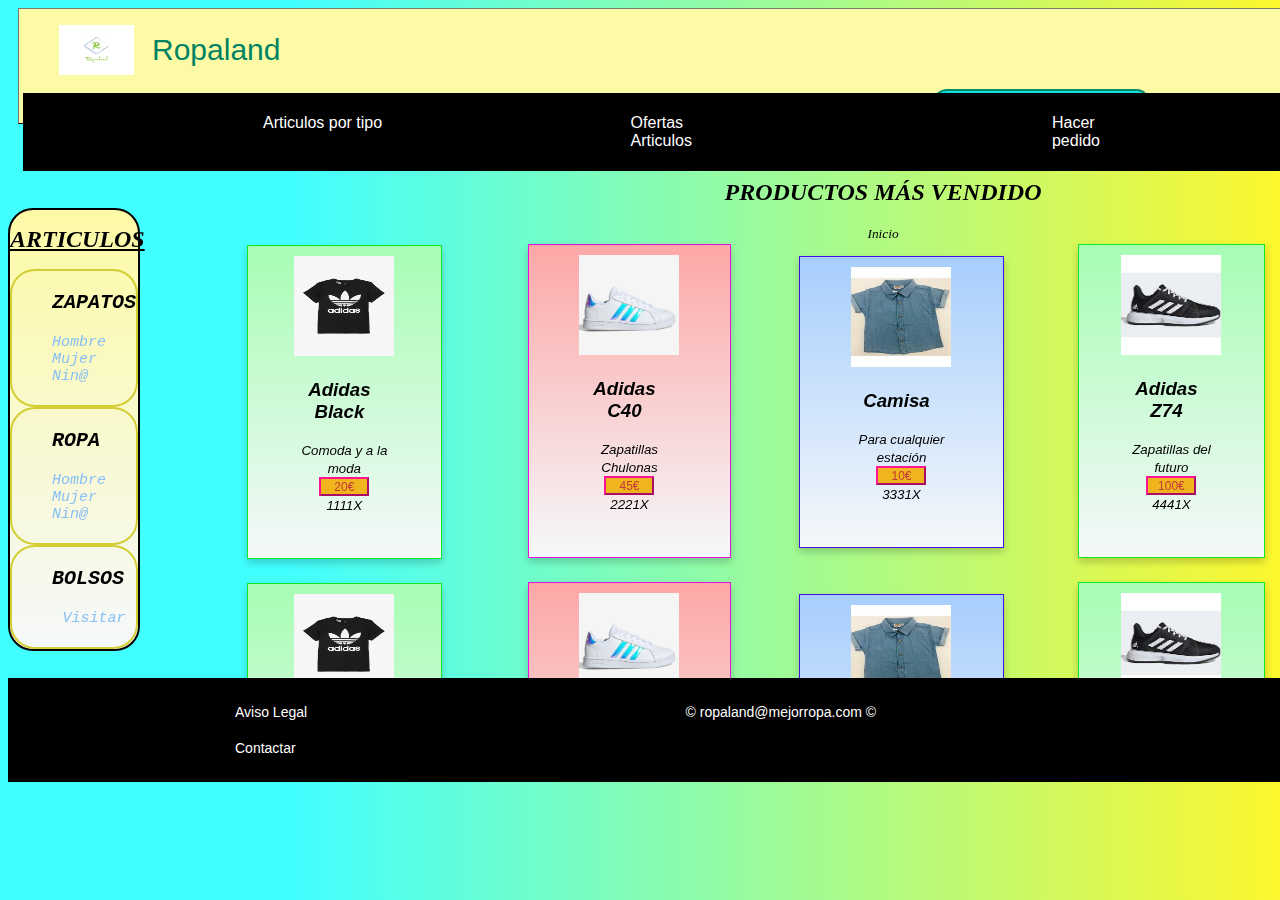
<file: index.html>
<!DOCTYPE html>
<html lang="en">

<head>
    <meta charset="UTF-8">
    <meta name="viewport" content="width=device-width, initial-scale=1.0">
    <link rel="stylesheet" href="https://use.fontawesome.com/releases/v5.6.1/css/all.css" integrity="sha384-gfdkjb5BdAXd+lj+gudLWI+BXq4IuLW5IT+brZEZsLFm++aCMlF1V92rMkPaX4PP" crossorigin="anonymous">
    <link rel="stylesheet" type="text/css" href="css/estilos.css">
    <link rel="stylesheet" type="text/css" href="css/animaciones.css">
    <title></title>
</head>

<body>
    <div class="fondo">
        <header class="header" id="header">
            <ul>
                <li><img src="img/logo.jpg">
                </li>

                <li href="index.html">

                    <a class="titulo" href="index.html">Ropaland</a>

                </li>
                <div class="container-search">
                    <li id="buscador">
                        <section class="buscador">
                            <input type="search" id="search" placeholder="Search...">
                            <button class="icon">Search</button>
                        </section>
                    </li>
                </div>
            </ul>

        </header>
        <div class="menu-general">
            <ul class="menu">
                <li class="item">
                    <div class="dropdown">
                        <a class="dropbtn">Articulos por tipo</a>
                        <div class="dropdown-content">
                            <a class="dropbtn" href="ropa-hombre.html">Ropa</a>
                            <a class="dropbtn" href="zapatos-mujer.html">Zapatos</a>
                            <a class="dropbtn" href="bolsos.html">Bolsos</a>
                        </div>
                    </div>
                </li>
                <li class="item"><a class="dropbtn" href="ofertas.html">Ofertas Articulos</a></li>
                <li class="item"><a class="dropbtn" href="hacer_pedido.html">Hacer pedido</a></li>
            </ul>
        </div>

        <aside class="menu-lado">
            <h1 class="encabezado">ARTICULOS</h1>
            <div class="menu-aside">
                <ul class="zapatos">
                    <h3>ZAPATOS</h3>
                    <li class="item"><a href="zapatos-hombre.html"> Hombre</a></li>
                    <li class="item"><a href="zapatos-mujer.html"> Mujer</a></li>
                    <li class="item"><a href="zapatos-nino.html"> Nin@ </a></li>
                </ul>


            </div>

            <div class="menu-aside">
                <ul class="zapatos">
                    <h3>ROPA</h3>
                    <li class="item"><a href="ropa-hombre.html"> Hombre</a></li>
                    <li class="item"><a href="ropa-mujer.html"> Mujer</a></li>
                    <li class="item"><a href="ropa-nino.html"> Nin@ </a></li>
                </ul>
            </div>

            <div class="menu-aside3">
                <ul class="zapatos">
                    <h3 class="">BOLSOS</h3>
                    <li class="item" style="text-align: center;"><a href="bolsos.html"> Visitar</a></li>

                </ul>
            </div>

        </aside>

        <main>
            <div class="menu-main">
                <h2 class="nombre-pagina"> PRODUCTOS MÁS VENDIDO </h2>
                <small class="seguimiento"> Inicio </small>
                <table border-radius="0" align-item="center">

                    <tr>
                        <td>
                            <div class="card">
                                <img src="img/adidas.png" alt="Avatar">
                                <ul class="container">
                                    <h3>Adidas Black</h3>

                                    <li class="item">
                                        <small> Comoda y a la moda</small>
                                    </li>

                                    <li class="item"><button class="boton"> 20€ </button></li>
                                    <li class="item">
                                        <small style=> 1111X</small>
                                    </li>
                                    <li class="item">
                                        <div class="valoracion">

                                            <!-- Estrella 1 -->
                                            <button>
                                                <i class="fas fa-star "></i>
                                            </button>

                                            <!-- Estrella 2 -->
                                            <button>
                                                <i class="fas fa-star "></i>
                                            </button>

                                            <!-- Estrella 3 -->
                                            <button>
                                                <i class="fas fa-star "></i>
                                            </button>

                                            <!-- Estrella 4 -->
                                            <button>
                                                <i class="fas fa-star "></i>
                                            </button>

                                            <!-- Estrella 5 -->
                                            <button>
                                                <i class="fas fa-star "></i>
                                            </button>

                                        </div>

                                    </li>
                                </ul>
                            </div>
                        </td>

                        <td class="card2 ">
                            <img src="img/zapa-adidasC.jpg " alt="Avatar " margin="0 auto ">
                            <ul class="container ">
                                <h3>Adidas C40</h3>
                                <li class="item ">
                                    <small> Zapatillas Chulonas</small>
                                </li>

                                <li class="item "><button class="boton">45€ </button></li>
                                <li class="item ">
                                    <small> 2221X</small>
                                </li>
                                <li class="item">
                                    <div class=" valoracion ">

                                        <!-- Estrella 1 -->
                                        <button>
                                    <i class="fas fa-star "></i>
                                </button>

                                        <!-- Estrella 2 -->
                                        <button>
                                    <i class="fas fa-star "></i>
                                </button>

                                        <!-- Estrella 3 -->
                                        <button>
                                    <i class="fas fa-star "></i>
                                </button>

                                        <!-- Estrella 4 -->
                                        <button>
                                    <i class="fas fa-star "></i>
                                </button>

                                        <!-- Estrella 5 -->
                                        <button>
                                    <i class="fas fa-star "></i>
                                </button>

                                    </div>

                                </li>
                            </ul>

                        </td>
                        <td>
                            <div class="card3 ">
                                <img src="img/camisetaTejana.jfif " alt="Avatar ">
                                <ul class="container ">
                                    <h3>Camisa</h3>
                                    <li class="item ">
                                        <small>Para cualquier estación</small>
                                    </li>

                                    <li class="item "><button class="boton ">10€ </button></li>
                                    <li class="item ">
                                        <small> 3331X</small>
                                    </li>
                                    <li class="item">
                                        <div class=" valoracion ">

                                            <!-- Estrella 1 -->
                                            <button>
                                        <i class="fas fa-star "></i>
                                    </button>

                                            <!-- Estrella 2 -->
                                            <button>
                                        <i class="fas fa-star "></i>
                                    </button>

                                            <!-- Estrella 3 -->
                                            <button>
                                        <i class="fas fa-star "></i>
                                    </button>

                                            <!-- Estrella 4 -->
                                            <button>
                                        <i class="fas fa-star "></i>
                                    </button>

                                            <!-- Estrella 5 -->
                                            <button>
                                        <i class="fas fa-star "></i>
                                    </button>

                                        </div>

                                    </li>
                                </ul>
                            </div>
                        </td>

                        <td class="card ">
                            <img src="img/zapa-adidas2.jpg " alt="Avatar " margin="0 auto ">
                            <ul class="container ">
                                <h3>Adidas Z74</h3>
                                <li class="item ">
                                    <small> Zapatillas del futuro</small>
                                </li>

                                <li class="item "><button class="boton">100€ </button></li>
                                <li class="item ">
                                    <small> 4441X</small>
                                </li>
                                <li class="item">
                                    <div class=" valoracion ">

                                        <!-- Estrella 1 -->
                                        <button>
                                    <i class="fas fa-star "></i>
                                </button>

                                        <!-- Estrella 2 -->
                                        <button>
                                    <i class="fas fa-star "></i>
                                </button>

                                        <!-- Estrella 3 -->
                                        <button>
                                    <i class="fas fa-star "></i>
                                </button>

                                        <!-- Estrella 4 -->
                                        <button>
                                    <i class="fas fa-star "></i>
                                </button>

                                        <!-- Estrella 5 -->
                                        <button>
                                    <i class="fas fa-star "></i>
                                </button>

                                    </div>

                                </li>
                            </ul>

                        </td>
                        <td>
                            <div class="card3 ">
                                <img src="img/dino.jfif " alt="Avatar ">
                                <ul class="container ">
                                    <h3>Zapa Dino</h3>
                                    <li class="item ">
                                        <small> Para estar por casa</small>
                                    </li>

                                    <li class="item "><button class="boton ">12,50€ </button></li>
                                    <li class="item ">
                                        <small> 1112X</small>
                                    </li>
                                    <li class="item">
                                        <div class=" valoracion ">

                                            <!-- Estrella 1 -->
                                            <button>
                                        <i class="fas fa-star "></i>
                                    </button>

                                            <!-- Estrella 2 -->
                                            <button>
                                        <i class="fas fa-star "></i>
                                    </button>

                                            <!-- Estrella 3 -->
                                            <button>
                                        <i class="fas fa-star "></i>
                                    </button>

                                            <!-- Estrella 4 -->
                                            <button>
                                        <i class="fas fa-star "></i>
                                    </button>

                                            <!-- Estrella 5 -->
                                            <button>
                                        <i class="fas fa-star "></i>
                                    </button>

                                        </div>

                                    </li>
                                </ul>
                            </div>
                        </td>

                    </tr>
                    <tr>
                        <td>
                            <div class="card">
                                <img src="img/adidas.png" alt="Avatar">
                                <ul class="container">
                                    <h3>Adidas Black</h3>

                                    <li class="item">
                                        <small> Comoda y a la moda</small>
                                    </li>

                                    <li class="item"><button class="boton"> 20€ </button></li>
                                    <li class="item">
                                        <small style=> 1111X</small>
                                    </li>
                                    <li class="item">
                                        <div class="valoracion">

                                            <!-- Estrella 1 -->
                                            <button>
                                                <i class="fas fa-star "></i>
                                            </button>

                                            <!-- Estrella 2 -->
                                            <button>
                                                <i class="fas fa-star "></i>
                                            </button>

                                            <!-- Estrella 3 -->
                                            <button>
                                                <i class="fas fa-star "></i>
                                            </button>

                                            <!-- Estrella 4 -->
                                            <button>
                                                <i class="fas fa-star "></i>
                                            </button>

                                            <!-- Estrella 5 -->
                                            <button>
                                                <i class="fas fa-star "></i>
                                            </button>

                                        </div>

                                    </li>
                                </ul>
                            </div>
                        </td>

                        <td class="card2 ">
                            <img src="img/zapa-adidasC.jpg " alt="Avatar " margin="0 auto ">
                            <ul class="container ">
                                <h3>Adidas C40</h3>
                                <li class="item ">
                                    <small> Zapatillas Chulonas</small>
                                </li>

                                <li class="item "><button class="boton">45€ </button></li>
                                <li class="item ">
                                    <small> 2221X</small>
                                </li>
                                <li class="item">
                                    <div class=" valoracion ">

                                        <!-- Estrella 1 -->
                                        <button>
                                    <i class="fas fa-star "></i>
                                </button>

                                        <!-- Estrella 2 -->
                                        <button>
                                    <i class="fas fa-star "></i>
                                </button>

                                        <!-- Estrella 3 -->
                                        <button>
                                    <i class="fas fa-star "></i>
                                </button>

                                        <!-- Estrella 4 -->
                                        <button>
                                    <i class="fas fa-star "></i>
                                </button>

                                        <!-- Estrella 5 -->
                                        <button>
                                    <i class="fas fa-star "></i>
                                </button>

                                    </div>

                                </li>
                            </ul>

                        </td>
                        <td>
                            <div class="card3 ">
                                <img src="img/camisetaTejana.jfif " alt="Avatar ">
                                <ul class="container ">
                                    <h3>Camisa</h3>
                                    <li class="item ">
                                        <small>Para cualquier estación</small>
                                    </li>

                                    <li class="item "><button class="boton ">10€ </button></li>
                                    <li class="item ">
                                        <small> 3331X</small>
                                    </li>
                                    <li class="item">
                                        <div class=" valoracion ">

                                            <!-- Estrella 1 -->
                                            <button>
                                        <i class="fas fa-star "></i>
                                    </button>

                                            <!-- Estrella 2 -->
                                            <button>
                                        <i class="fas fa-star "></i>
                                    </button>

                                            <!-- Estrella 3 -->
                                            <button>
                                        <i class="fas fa-star "></i>
                                    </button>

                                            <!-- Estrella 4 -->
                                            <button>
                                        <i class="fas fa-star "></i>
                                    </button>

                                            <!-- Estrella 5 -->
                                            <button>
                                        <i class="fas fa-star "></i>
                                    </button>

                                        </div>

                                    </li>
                                </ul>
                            </div>
                        </td>

                        <td class="card ">
                            <img src="img/zapa-adidas2.jpg " alt="Avatar " margin="0 auto ">
                            <ul class="container ">
                                <h3>Adidas Z74</h3>
                                <li class="item ">
                                    <small> Zapatillas del futuro</small>
                                </li>

                                <li class="item "><button class="boton">100€ </button></li>
                                <li class="item ">
                                    <small> 4441X</small>
                                </li>
                                <li class="item">
                                    <div class=" valoracion ">

                                        <!-- Estrella 1 -->
                                        <button>
                                    <i class="fas fa-star "></i>
                                </button>

                                        <!-- Estrella 2 -->
                                        <button>
                                    <i class="fas fa-star "></i>
                                </button>

                                        <!-- Estrella 3 -->
                                        <button>
                                    <i class="fas fa-star "></i>
                                </button>

                                        <!-- Estrella 4 -->
                                        <button>
                                    <i class="fas fa-star "></i>
                                </button>

                                        <!-- Estrella 5 -->
                                        <button>
                                    <i class="fas fa-star "></i>
                                </button>

                                    </div>

                                </li>
                            </ul>

                        </td>
                        <td>
                            <div class="card3 ">
                                <img src="img/dino.jfif " alt="Avatar ">
                                <ul class="container ">
                                    <h3>Zapa Dino</h3>
                                    <li class="item ">
                                        <small> Para estar por casa</small>
                                    </li>

                                    <li class="item "><button class="boton ">12,50€ </button></li>
                                    <li class="item ">
                                        <small> 1112X</small>
                                    </li>
                                    <li class="item">
                                        <div class=" valoracion ">

                                            <!-- Estrella 1 -->
                                            <button>
                                        <i class="fas fa-star "></i>
                                    </button>

                                            <!-- Estrella 2 -->
                                            <button>
                                        <i class="fas fa-star "></i>
                                    </button>

                                            <!-- Estrella 3 -->
                                            <button>
                                        <i class="fas fa-star "></i>
                                    </button>

                                            <!-- Estrella 4 -->
                                            <button>
                                        <i class="fas fa-star "></i>
                                    </button>

                                            <!-- Estrella 5 -->
                                            <button>
                                        <i class="fas fa-star "></i>
                                    </button>

                                        </div>

                                    </li>
                                </ul>
                            </div>
                        </td>

                    </tr>
                    <tr>
                        <td>
                            <div class="card">
                                <img src="img/adidas.png" alt="Avatar">
                                <ul class="container">
                                    <h3>Adidas Black</h3>

                                    <li class="item">
                                        <small> Comoda y a la moda</small>
                                    </li>

                                    <li class="item"><button class="boton"> 20€ </button></li>
                                    <li class="item">
                                        <small style=> 1111X</small>
                                    </li>
                                    <li class="item">
                                        <div class="valoracion">

                                            <!-- Estrella 1 -->
                                            <button>
                                                <i class="fas fa-star "></i>
                                            </button>

                                            <!-- Estrella 2 -->
                                            <button>
                                                <i class="fas fa-star "></i>
                                            </button>

                                            <!-- Estrella 3 -->
                                            <button>
                                                <i class="fas fa-star "></i>
                                            </button>

                                            <!-- Estrella 4 -->
                                            <button>
                                                <i class="fas fa-star "></i>
                                            </button>

                                            <!-- Estrella 5 -->
                                            <button>
                                                <i class="fas fa-star "></i>
                                            </button>

                                        </div>

                                    </li>
                                </ul>
                            </div>
                        </td>

                        <td class="card2 ">
                            <img src="img/zapa-adidasC.jpg " alt="Avatar " margin="0 auto ">
                            <ul class="container ">
                                <h3>Adidas C40</h3>
                                <li class="item ">
                                    <small> Zapatillas Chulonas</small>
                                </li>

                                <li class="item "><button class="boton">45€ </button></li>
                                <li class="item ">
                                    <small> 2221X</small>
                                </li>
                                <li class="item">
                                    <div class=" valoracion ">

                                        <!-- Estrella 1 -->
                                        <button>
                                    <i class="fas fa-star "></i>
                                </button>

                                        <!-- Estrella 2 -->
                                        <button>
                                    <i class="fas fa-star "></i>
                                </button>

                                        <!-- Estrella 3 -->
                                        <button>
                                    <i class="fas fa-star "></i>
                                </button>

                                        <!-- Estrella 4 -->
                                        <button>
                                    <i class="fas fa-star "></i>
                                </button>

                                        <!-- Estrella 5 -->
                                        <button>
                                    <i class="fas fa-star "></i>
                                </button>

                                    </div>

                                </li>
                            </ul>

                        </td>
                        <td>
                            <div class="card3 ">
                                <img src="img/camisetaTejana.jfif " alt="Avatar ">
                                <ul class="container ">
                                    <h3>Camisa</h3>
                                    <li class="item ">
                                        <small>Para cualquier estación</small>
                                    </li>

                                    <li class="item "><button class="boton ">10€ </button></li>
                                    <li class="item ">
                                        <small> 3331X</small>
                                    </li>
                                    <li class="item">
                                        <div class=" valoracion ">

                                            <!-- Estrella 1 -->
                                            <button>
                                        <i class="fas fa-star "></i>
                                    </button>

                                            <!-- Estrella 2 -->
                                            <button>
                                        <i class="fas fa-star "></i>
                                    </button>

                                            <!-- Estrella 3 -->
                                            <button>
                                        <i class="fas fa-star "></i>
                                    </button>

                                            <!-- Estrella 4 -->
                                            <button>
                                        <i class="fas fa-star "></i>
                                    </button>

                                            <!-- Estrella 5 -->
                                            <button>
                                        <i class="fas fa-star "></i>
                                    </button>

                                        </div>

                                    </li>
                                </ul>
                            </div>
                        </td>

                        <td class="card ">
                            <img src="img/zapa-adidas2.jpg " alt="Avatar " margin="0 auto ">
                            <ul class="container ">
                                <h3>Adidas Z74</h3>
                                <li class="item ">
                                    <small> Zapatillas del futuro</small>
                                </li>

                                <li class="item "><button class="boton">100€ </button></li>
                                <li class="item ">
                                    <small> 4441X</small>
                                </li>
                                <li class="item">
                                    <div class=" valoracion ">

                                        <!-- Estrella 1 -->
                                        <button>
                                    <i class="fas fa-star "></i>
                                </button>

                                        <!-- Estrella 2 -->
                                        <button>
                                    <i class="fas fa-star "></i>
                                </button>

                                        <!-- Estrella 3 -->
                                        <button>
                                    <i class="fas fa-star "></i>
                                </button>

                                        <!-- Estrella 4 -->
                                        <button>
                                    <i class="fas fa-star "></i>
                                </button>

                                        <!-- Estrella 5 -->
                                        <button>
                                    <i class="fas fa-star "></i>
                                </button>

                                    </div>

                                </li>
                            </ul>

                        </td>
                        <td>
                            <div class="card3 ">
                                <img src="img/dino.jfif " alt="Avatar ">
                                <ul class="container ">
                                    <h3>Zapa Dino</h3>
                                    <li class="item ">
                                        <small> Para estar por casa</small>
                                    </li>

                                    <li class="item "><button class="boton ">12,50€ </button></li>
                                    <li class="item ">
                                        <small> 1112X</small>
                                    </li>
                                    <li class="item">
                                        <div class=" valoracion ">

                                            <!-- Estrella 1 -->
                                            <button>
                                        <i class="fas fa-star "></i>
                                    </button>

                                            <!-- Estrella 2 -->
                                            <button>
                                        <i class="fas fa-star "></i>
                                    </button>

                                            <!-- Estrella 3 -->
                                            <button>
                                        <i class="fas fa-star "></i>
                                    </button>

                                            <!-- Estrella 4 -->
                                            <button>
                                        <i class="fas fa-star "></i>
                                    </button>

                                            <!-- Estrella 5 -->
                                            <button>
                                        <i class="fas fa-star "></i>
                                    </button>

                                        </div>

                                    </li>
                                </ul>
                            </div>
                        </td>

                    </tr>


                </table>
            </div>
        </main>

        <footer>
            <div class="menu-footer ">
                <ul class="menu ">
                    <li class="item "><a href="# "> Aviso Legal</a></li>
                    <li class="item "> <a> &copy;  ropaland@mejorropa.com  &copy;</a></li>
                    <li class="item "><a href="contacto.html"> Contactar</a></li>
                </ul>
            </div>
        </footer>
    </div>
</body>







</html>
</file>
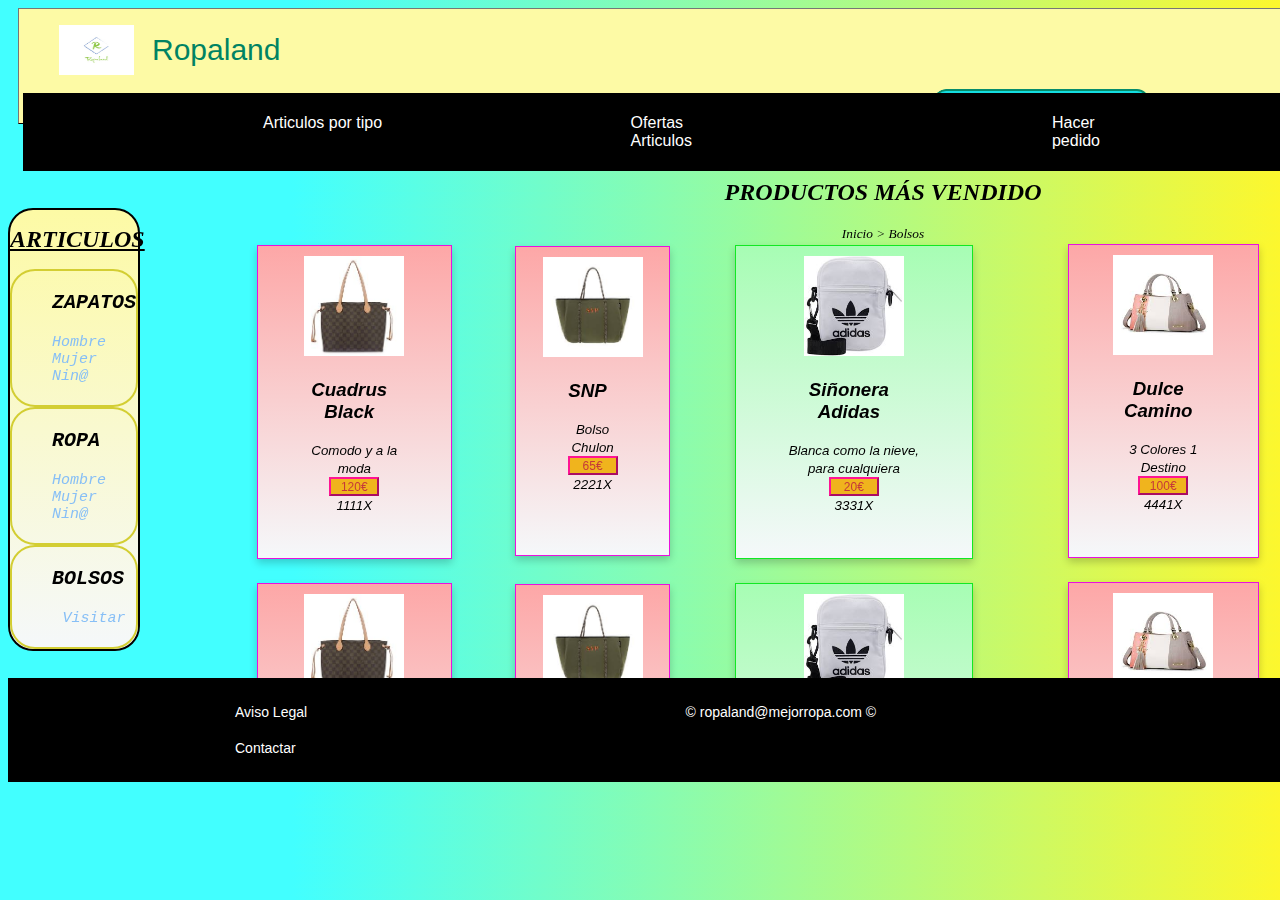
<file: bolsos.html>
<!DOCTYPE html>
<html lang="en">

<head>
    <meta charset="UTF-8">
    <meta name="viewport" content="width=device-width, initial-scale=1.0">
    <link rel="stylesheet" href="https://use.fontawesome.com/releases/v5.6.1/css/all.css" integrity="sha384-gfdkjb5BdAXd+lj+gudLWI+BXq4IuLW5IT+brZEZsLFm++aCMlF1V92rMkPaX4PP" crossorigin="anonymous">
    <link rel="stylesheet" type="text/css" href="css/estilos.css">

    <link rel="stylesheet" type="text/css" href="css/animaciones.css">
    <title>Document</title>
</head>

<body>
    <header class="header" id="header">
        <ul>
            <li><img src="img/logo.jpg">
            </li>

            <li href="index.html">

                <a class="titulo" href="index.html">Ropaland</a>

            </li>
            <div class="container-search">
                <li id="buscador">
                    <section class="buscador">
                        <input type="search" id="search" placeholder="Search...">
                        <button class="icon">Search</button>
                    </section>
                </li>
            </div>
        </ul>

    </header>
    <div class="menu-general">
        <ul class="menu">
            <li class="item">
                <div class="dropdown">
                    <a class="dropbtn">Articulos por tipo</a>
                    <div class="dropdown-content">
                        <a class="dropbtn" href="ropa-hombre.html">Ropa</a>
                        <a class="dropbtn" href="zapatos-mujer.html">Zapatos</a>
                        <a class="dropbtn" href="bolsos.html">Bolsos</a>
                    </div>
                </div>
            </li>
            <li class="item"><a href="ofertas.html">Ofertas Articulos</a></li>
            <li class="item"><a href="hacer_pedido.html">Hacer pedido</a></li>
        </ul>
    </div>

    <aside class="menu-lado">
        <h1 class="encabezado">ARTICULOS</h1>
        <div class="menu-aside">
            <ul class="zapatos">
                <h3>ZAPATOS</h3>
                <li class="item"><a href="zapatos-hombre.html"> Hombre</a></li>
                <li class="item"><a href="zapatos-mujer.html"> Mujer</a></li>
                <li class="item"><a href="zapatos-nino.html"> Nin@ </a></li>
            </ul>


        </div>

        <div class="menu-aside">
            <ul class="zapatos">
                <h3>ROPA</h3>
                <li class="item"><a href="ropa-hombre.html"> Hombre</a></li>
                <li class="item"><a href="ropa-mujer.html"> Mujer</a></li>
                <li class="item"><a href="ropa-nino.html"> Nin@ </a></li>
            </ul>
        </div>

        <div class="menu-aside3">
            <ul class="zapatos">
                <h3 class="">BOLSOS</h3>
                <li class="item" style="text-align: center;"><a href="bol"> Visitar</a></li>

            </ul>
        </div>

    </aside>

    <main>
        <div class="menu-main">
            <h2 class="nombre-pagina"> PRODUCTOS MÁS VENDIDO </h2>
            <small class="seguimiento"> Inicio > Bolsos</small>
            <table border-radius="0" align-item="center">

                <tr>
                    <td>
                        <div class="card2">
                            <img src="img/Bolsos/1.jfif" sizes="10px" alt="Avatar">
                            <ul class="container">
                                <h3>Cuadrus Black</h3>

                                <li class="item">
                                    <small> Comodo y a la moda</small>
                                </li>

                                <li class="item"><button class="boton" style="color: rgb(197, 57, 57); background-color: rgb(240, 180, 29); border-color: deeppink;"> 120€ </button></li>
                                <li class="item">
                                    <small> 1111X</small>
                                </li>
                                <li class="item">
                                    <div class=" valoracion ">

                                        <!-- Estrella 1 -->
                                        <button>
                                        <i class="fas fa-star "></i>
                                    </button>

                                        <!-- Estrella 2 -->
                                        <button>
                                        <i class="fas fa-star "></i>
                                    </button>

                                        <!-- Estrella 3 -->
                                        <button>
                                        <i class="fas fa-star "></i>
                                    </button>

                                        <!-- Estrella 4 -->
                                        <button>
                                        <i class="fas fa-star "></i>
                                    </button>

                                        <!-- Estrella 5 -->
                                        <button>
                                        <i class="fas fa-star "></i>
                                    </button>

                                    </div>

                                </li>
                            </ul>
                        </div>
                    </td>

                    <td class="card2">
                        <img src="img/Bolsos/3.jfif" alt="Avatar " margin="0 auto ">
                        <ul class="container ">
                            <h3>SNP</h3>
                            <li class="item ">
                                <small> Bolso Chulon</small>
                            </li>

                            <li class="item "><button class="boton " style="color: rgb(197, 57, 57); background-color: rgb(240, 180, 29); border-color: deeppink; ">65€ </button></li>
                            <li class="item ">
                                <small> 2221X</small>
                            </li>
                            <li class="item">
                                <div class=" valoracion ">

                                    <!-- Estrella 1 -->
                                    <button>
                                    <i class="fas fa-star "></i>
                                </button>

                                    <!-- Estrella 2 -->
                                    <button>
                                    <i class="fas fa-star "></i>
                                </button>

                                    <!-- Estrella 3 -->
                                    <button>
                                    <i class="fas fa-star "></i>
                                </button>

                                    <!-- Estrella 4 -->
                                    <button>
                                    <i class="fas fa-star "></i>
                                </button>

                                    <!-- Estrella 5 -->
                                    <button>
                                    <i class="fas fa-star "></i>
                                </button>

                                </div>

                            </li>
                        </ul>

                    </td>
                    <td>
                        <div class="card">
                            <img src="img/Bolsos/2c.jfif" alt="Avatar ">
                            <ul class="container ">
                                <h3>Siñonera Adidas</h3>
                                <li class="item ">
                                    <small>Blanca como la nieve, para cualquiera</small>
                                </li>

                                <li class="item "><button class="boton " style="color: rgb(197, 57, 57); background-color: rgb(240, 180, 29); border-color: deeppink; ">20€ </button></li>
                                <li class="item ">
                                    <small> 3331X</small>
                                </li>
                                <li class="item">
                                    <div class=" valoracion ">

                                        <!-- Estrella 1 -->
                                        <button>
                                        <i class="fas fa-star "></i>
                                    </button>

                                        <!-- Estrella 2 -->
                                        <button>
                                        <i class="fas fa-star "></i>
                                    </button>

                                        <!-- Estrella 3 -->
                                        <button>
                                        <i class="fas fa-star "></i>
                                    </button>

                                        <!-- Estrella 4 -->
                                        <button>
                                        <i class="fas fa-star "></i>
                                    </button>

                                        <!-- Estrella 5 -->
                                        <button>
                                        <i class="fas fa-star "></i>
                                    </button>

                                    </div>

                                </li>
                            </ul>
                        </div>
                    </td>
                    <td class="card2">
                        <img src="img/Bolsos/4.jfif" alt="Avatar " margin="0 auto ">
                        <ul class="container ">
                            <h3>Dulce Camino</h3>
                            <li class="item ">
                                <small> 3 Colores 1 Destino</small>
                            </li>

                            <li class="item "><button class="boton " style="color: rgb(197, 57, 57); background-color: rgb(240, 180, 29); border-color: deeppink; ">100€ </button></li>
                            <li class="item ">
                                <small> 4441X</small>
                            </li>
                            <li class="item">
                                <div class=" valoracion ">

                                    <!-- Estrella 1 -->
                                    <button>
                                    <i class="fas fa-star "></i>
                                </button>

                                    <!-- Estrella 2 -->
                                    <button>
                                    <i class="fas fa-star "></i>
                                </button>

                                    <!-- Estrella 3 -->
                                    <button>
                                    <i class="fas fa-star "></i>
                                </button>

                                    <!-- Estrella 4 -->
                                    <button>
                                    <i class="fas fa-star "></i>
                                </button>

                                    <!-- Estrella 5 -->
                                    <button>
                                    <i class="fas fa-star "></i>
                                </button>

                                </div>

                            </li>
                        </ul>

                    </td>
                    <td>
                        <div class="card">
                            <img src="img/Bolsos/5c.jfif" alt="Avatar ">
                            <ul class="container ">
                                <h3>Eastpack</h3>
                                <li class="item ">
                                    <small> Estilosa a la par que simple</small>
                                </li>

                                <li class="item "><button class="boton " style="color: rgb(197, 57, 57); background-color: rgb(240, 180, 29); border-color: deeppink; ">12,50€ </button></li>
                                <li class="item ">
                                    <small> 1112X</small>
                                </li>
                                <li class="item">
                                    <div class=" valoracion ">

                                        <!-- Estrella 1 -->
                                        <button>
                                        <i class="fas fa-star "></i>
                                    </button>

                                        <!-- Estrella 2 -->
                                        <button>
                                        <i class="fas fa-star "></i>
                                    </button>

                                        <!-- Estrella 3 -->
                                        <button>
                                        <i class="fas fa-star "></i>
                                    </button>

                                        <!-- Estrella 4 -->
                                        <button>
                                        <i class="fas fa-star "></i>
                                    </button>

                                        <!-- Estrella 5 -->
                                        <button>
                                        <i class="fas fa-star "></i>
                                    </button>

                                    </div>

                                </li>
                            </ul>
                        </div>
                    </td>

                </tr>
                <tr>
                    <td>
                        <div class="card2">
                            <img src="img/Bolsos/1.jfif" sizes="10px" alt="Avatar">
                            <ul class="container">
                                <h3>Cuadrus Black</h3>

                                <li class="item">
                                    <small> Comodo y a la moda</small>
                                </li>

                                <li class="item"><button class="boton" style="color: rgb(197, 57, 57); background-color: rgb(240, 180, 29); border-color: deeppink;"> 120€ </button></li>
                                <li class="item">
                                    <small> 1111X</small>
                                </li>
                                <li class="item">
                                    <div class=" valoracion ">

                                        <!-- Estrella 1 -->
                                        <button>
                                        <i class="fas fa-star "></i>
                                    </button>

                                        <!-- Estrella 2 -->
                                        <button>
                                        <i class="fas fa-star "></i>
                                    </button>

                                        <!-- Estrella 3 -->
                                        <button>
                                        <i class="fas fa-star "></i>
                                    </button>

                                        <!-- Estrella 4 -->
                                        <button>
                                        <i class="fas fa-star "></i>
                                    </button>

                                        <!-- Estrella 5 -->
                                        <button>
                                        <i class="fas fa-star "></i>
                                    </button>

                                    </div>

                                </li>
                            </ul>
                        </div>
                    </td>

                    <td class="card2">
                        <img src="img/Bolsos/3.jfif" alt="Avatar " margin="0 auto ">
                        <ul class="container ">
                            <h3>SNP</h3>
                            <li class="item ">
                                <small> Bolso Chulon</small>
                            </li>

                            <li class="item "><button class="boton " style="color: rgb(197, 57, 57); background-color: rgb(240, 180, 29); border-color: deeppink; ">65€ </button></li>
                            <li class="item ">
                                <small> 2221X</small>
                            </li>
                            <li class="item">
                                <div class=" valoracion ">

                                    <!-- Estrella 1 -->
                                    <button>
                                    <i class="fas fa-star "></i>
                                </button>

                                    <!-- Estrella 2 -->
                                    <button>
                                    <i class="fas fa-star "></i>
                                </button>

                                    <!-- Estrella 3 -->
                                    <button>
                                    <i class="fas fa-star "></i>
                                </button>

                                    <!-- Estrella 4 -->
                                    <button>
                                    <i class="fas fa-star "></i>
                                </button>

                                    <!-- Estrella 5 -->
                                    <button>
                                    <i class="fas fa-star "></i>
                                </button>

                                </div>

                            </li>
                        </ul>

                    </td>
                    <td>
                        <div class="card">
                            <img src="img/Bolsos/2c.jfif" alt="Avatar ">
                            <ul class="container ">
                                <h3>Siñonera Adidas</h3>
                                <li class="item ">
                                    <small>Blanca como la nieve, para cualquiera</small>
                                </li>

                                <li class="item "><button class="boton " style="color: rgb(197, 57, 57); background-color: rgb(240, 180, 29); border-color: deeppink; ">20€ </button></li>
                                <li class="item ">
                                    <small> 3331X</small>
                                </li>
                                <li class="item">
                                    <div class=" valoracion ">

                                        <!-- Estrella 1 -->
                                        <button>
                                        <i class="fas fa-star "></i>
                                    </button>

                                        <!-- Estrella 2 -->
                                        <button>
                                        <i class="fas fa-star "></i>
                                    </button>

                                        <!-- Estrella 3 -->
                                        <button>
                                        <i class="fas fa-star "></i>
                                    </button>

                                        <!-- Estrella 4 -->
                                        <button>
                                        <i class="fas fa-star "></i>
                                    </button>

                                        <!-- Estrella 5 -->
                                        <button>
                                        <i class="fas fa-star "></i>
                                    </button>

                                    </div>

                                </li>
                            </ul>
                        </div>
                    </td>
                    <td class="card2">
                        <img src="img/Bolsos/4.jfif" alt="Avatar " margin="0 auto ">
                        <ul class="container ">
                            <h3>Dulce Camino</h3>
                            <li class="item ">
                                <small> 3 Colores 1 Destino</small>
                            </li>

                            <li class="item "><button class="boton " style="color: rgb(197, 57, 57); background-color: rgb(240, 180, 29); border-color: deeppink; ">100€ </button></li>
                            <li class="item ">
                                <small> 4441X</small>
                            </li>
                            <li class="item">
                                <div class=" valoracion ">

                                    <!-- Estrella 1 -->
                                    <button>
                                    <i class="fas fa-star "></i>
                                </button>

                                    <!-- Estrella 2 -->
                                    <button>
                                    <i class="fas fa-star "></i>
                                </button>

                                    <!-- Estrella 3 -->
                                    <button>
                                    <i class="fas fa-star "></i>
                                </button>

                                    <!-- Estrella 4 -->
                                    <button>
                                    <i class="fas fa-star "></i>
                                </button>

                                    <!-- Estrella 5 -->
                                    <button>
                                    <i class="fas fa-star "></i>
                                </button>

                                </div>

                            </li>
                        </ul>

                    </td>
                    <td>
                        <div class="card">
                            <img src="img/Bolsos/5c.jfif" alt="Avatar ">
                            <ul class="container ">
                                <h3>Eastpack</h3>
                                <li class="item ">
                                    <small> Estilosa a la par que simple</small>
                                </li>

                                <li class="item "><button class="boton " style="color: rgb(197, 57, 57); background-color: rgb(240, 180, 29); border-color: deeppink; ">12,50€ </button></li>
                                <li class="item ">
                                    <small> 1112X</small>
                                </li>
                                <li class="item">
                                    <div class=" valoracion ">

                                        <!-- Estrella 1 -->
                                        <button>
                                        <i class="fas fa-star "></i>
                                    </button>

                                        <!-- Estrella 2 -->
                                        <button>
                                        <i class="fas fa-star "></i>
                                    </button>

                                        <!-- Estrella 3 -->
                                        <button>
                                        <i class="fas fa-star "></i>
                                    </button>

                                        <!-- Estrella 4 -->
                                        <button>
                                        <i class="fas fa-star "></i>
                                    </button>

                                        <!-- Estrella 5 -->
                                        <button>
                                        <i class="fas fa-star "></i>
                                    </button>

                                    </div>

                                </li>
                            </ul>
                        </div>
                    </td>

                </tr>
                <tr>
                    <td>
                        <div class="card2">
                            <img src="img/Bolsos/1.jfif" sizes="10px" alt="Avatar">
                            <ul class="container">
                                <h3>Cuadrus Black</h3>

                                <li class="item">
                                    <small> Comodo y a la moda</small>
                                </li>

                                <li class="item"><button class="boton" style="color: rgb(197, 57, 57); background-color: rgb(240, 180, 29); border-color: deeppink;"> 120€ </button></li>
                                <li class="item">
                                    <small> 1111X</small>
                                </li>
                                <li class="item">
                                    <div class=" valoracion ">

                                        <!-- Estrella 1 -->
                                        <button>
                                        <i class="fas fa-star "></i>
                                    </button>

                                        <!-- Estrella 2 -->
                                        <button>
                                        <i class="fas fa-star "></i>
                                    </button>

                                        <!-- Estrella 3 -->
                                        <button>
                                        <i class="fas fa-star "></i>
                                    </button>

                                        <!-- Estrella 4 -->
                                        <button>
                                        <i class="fas fa-star "></i>
                                    </button>

                                        <!-- Estrella 5 -->
                                        <button>
                                        <i class="fas fa-star "></i>
                                    </button>

                                    </div>

                                </li>
                            </ul>
                        </div>
                    </td>

                    <td class="card2">
                        <img src="img/Bolsos/3.jfif" alt="Avatar " margin="0 auto ">
                        <ul class="container ">
                            <h3>SNP</h3>
                            <li class="item ">
                                <small> Bolso Chulon</small>
                            </li>

                            <li class="item "><button class="boton " style="color: rgb(197, 57, 57); background-color: rgb(240, 180, 29); border-color: deeppink; ">65€ </button></li>
                            <li class="item ">
                                <small> 2221X</small>
                            </li>
                            <li class="item">
                                <div class=" valoracion ">

                                    <!-- Estrella 1 -->
                                    <button>
                                    <i class="fas fa-star "></i>
                                </button>

                                    <!-- Estrella 2 -->
                                    <button>
                                    <i class="fas fa-star "></i>
                                </button>

                                    <!-- Estrella 3 -->
                                    <button>
                                    <i class="fas fa-star "></i>
                                </button>

                                    <!-- Estrella 4 -->
                                    <button>
                                    <i class="fas fa-star "></i>
                                </button>

                                    <!-- Estrella 5 -->
                                    <button>
                                    <i class="fas fa-star "></i>
                                </button>

                                </div>

                            </li>
                        </ul>

                    </td>
                    <td>
                        <div class="card">
                            <img src="img/Bolsos/2c.jfif" alt="Avatar ">
                            <ul class="container ">
                                <h3>Siñonera Adidas</h3>
                                <li class="item ">
                                    <small>Blanca como la nieve, para cualquiera</small>
                                </li>

                                <li class="item "><button class="boton " style="color: rgb(197, 57, 57); background-color: rgb(240, 180, 29); border-color: deeppink; ">20€ </button></li>
                                <li class="item ">
                                    <small> 3331X</small>
                                </li>
                                <li class="item">
                                    <div class=" valoracion ">

                                        <!-- Estrella 1 -->
                                        <button>
                                        <i class="fas fa-star "></i>
                                    </button>

                                        <!-- Estrella 2 -->
                                        <button>
                                        <i class="fas fa-star "></i>
                                    </button>

                                        <!-- Estrella 3 -->
                                        <button>
                                        <i class="fas fa-star "></i>
                                    </button>

                                        <!-- Estrella 4 -->
                                        <button>
                                        <i class="fas fa-star "></i>
                                    </button>

                                        <!-- Estrella 5 -->
                                        <button>
                                        <i class="fas fa-star "></i>
                                    </button>

                                    </div>

                                </li>
                            </ul>
                        </div>
                    </td>
                    <td class="card2">
                        <img src="img/Bolsos/4.jfif" alt="Avatar " margin="0 auto ">
                        <ul class="container ">
                            <h3>Dulce Camino</h3>
                            <li class="item ">
                                <small> 3 Colores 1 Destino</small>
                            </li>

                            <li class="item "><button class="boton " style="color: rgb(197, 57, 57); background-color: rgb(240, 180, 29); border-color: deeppink; ">100€ </button></li>
                            <li class="item ">
                                <small> 4441X</small>
                            </li>
                            <li class="item">
                                <div class=" valoracion ">

                                    <!-- Estrella 1 -->
                                    <button>
                                    <i class="fas fa-star "></i>
                                </button>

                                    <!-- Estrella 2 -->
                                    <button>
                                    <i class="fas fa-star "></i>
                                </button>

                                    <!-- Estrella 3 -->
                                    <button>
                                    <i class="fas fa-star "></i>
                                </button>

                                    <!-- Estrella 4 -->
                                    <button>
                                    <i class="fas fa-star "></i>
                                </button>

                                    <!-- Estrella 5 -->
                                    <button>
                                    <i class="fas fa-star "></i>
                                </button>

                                </div>

                            </li>
                        </ul>

                    </td>
                    <td>
                        <div class="card">
                            <img src="img/Bolsos/5c.jfif" alt="Avatar ">
                            <ul class="container ">
                                <h3>Eastpack</h3>
                                <li class="item ">
                                    <small> Estilosa a la par que simple</small>
                                </li>

                                <li class="item "><button class="boton " style="color: rgb(197, 57, 57); background-color: rgb(240, 180, 29); border-color: deeppink; ">12,50€ </button></li>
                                <li class="item ">
                                    <small> 1112X</small>
                                </li>
                                <li class="item">
                                    <div class=" valoracion ">

                                        <!-- Estrella 1 -->
                                        <button>
                                        <i class="fas fa-star "></i>
                                    </button>

                                        <!-- Estrella 2 -->
                                        <button>
                                        <i class="fas fa-star "></i>
                                    </button>

                                        <!-- Estrella 3 -->
                                        <button>
                                        <i class="fas fa-star "></i>
                                    </button>

                                        <!-- Estrella 4 -->
                                        <button>
                                        <i class="fas fa-star "></i>
                                    </button>

                                        <!-- Estrella 5 -->
                                        <button>
                                        <i class="fas fa-star "></i>
                                    </button>

                                    </div>

                                </li>
                            </ul>
                        </div>
                    </td>

                </tr>


            </table>
        </div>
    </main>

    <footer>
        <div class="menu-footer ">
            <ul class="menu ">
                <li class="item "><a href="# "> Aviso Legal</a></li>
                <li class="item "> <a> &copy;  ropaland@mejorropa.com  &copy;</a></li>
                <li class="item "><a href="contacto.html"> Contactar</a></li>
            </ul>
        </div>
    </footer>




</body>

</html>
</file>
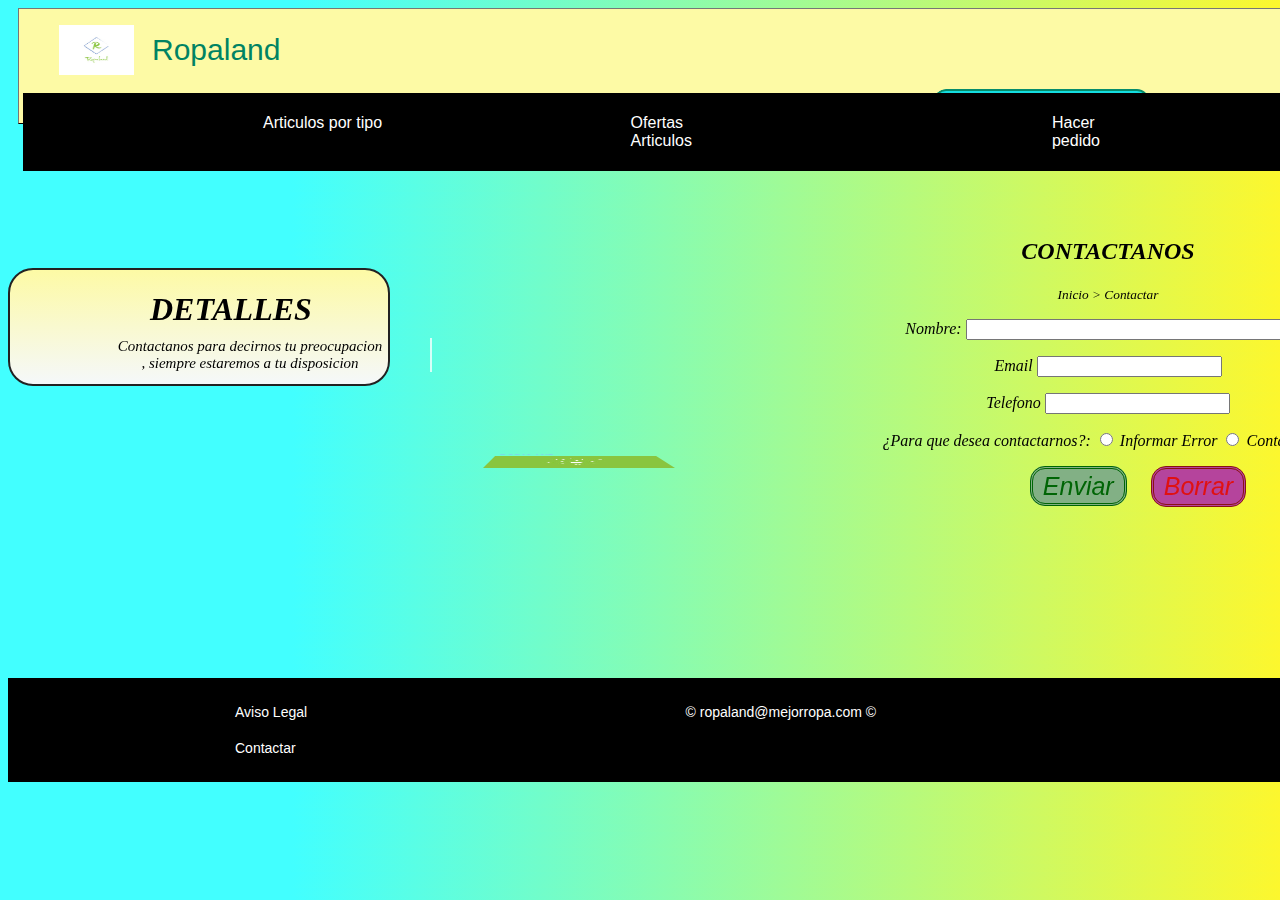
<file: contacto.html>
<!DOCTYPE html>
<html lang="en">

<head>
    <meta charset="UTF-8">
    <meta name="viewport" content="width=device-width, initial-scale=1.0">
    <link rel="stylesheet" href="https://use.fontawesome.com/releases/v5.6.1/css/all.css" integrity="sha384-gfdkjb5BdAXd+lj+gudLWI+BXq4IuLW5IT+brZEZsLFm++aCMlF1V92rMkPaX4PP" crossorigin="anonymous">
    <link rel="stylesheet" type="text/css" href="css/estilos.css">
    <link rel="stylesheet" type="text/css" href="css/animaciones.css ">


</head>

<body>
    <header class="header" id="header">
        <ul>
            <li><img src="img/logo.jpg">
            </li>

            <li href="index.html">

                <a class="titulo" href="index.html">Ropaland</a>

            </li>
            <div class="container-search">
                <li id="buscador">
                    <section class="buscador">
                        <input type="search" id="search" placeholder="Search...">
                        <button class="icon">Search</button>
                    </section>
                </li>
            </div>
        </ul>

    </header>
    <div class="menu-general">
        <ul class="menu">
            <li class="item">
                <div class="dropdown">
                    <a class="dropbtn">Articulos por tipo</a>
                    <div class="dropdown-content">
                        <a class="dropbtn" href="ropa-hombre.html">Ropa</a>
                        <a class="dropbtn" href="zapatos-mujer.html">Zapatos</a>
                        <a class="dropbtn" href="bolsos.html">Bolsos</a>
                    </div>
                </div>
            </li>
            <li class="item"><a href="ofertas.html">Ofertas Articulos</a></li>
            <li class="item"><a href="hacer_pedido.html">Hacer pedido</a></li>
        </ul>
    </div>

    <aside class="menu-lado2">
        <h1 class="encabezado">DETALLES

        </h1>
        <div class="menu-animaciones">

            <p class="line-1 anim-typewriter">Contactanos para decirnos tu preocupacion</p>
            <p class="line-1 anim-typewriter">, siempre estaremos a tu disposicion</p>


        </div>

    </aside>

    <main>


        <div class="menu-main-2">
            <div class="thumb">

                <a href="">
                    <span><img src="img/logo_size_invert.jpg" alt="Avatar">
                        Ropaland</span>
                </a>
            </div>

            <h2 class="nombre-pagina"> CONTACTANOS </h2>
            <small class="seguimiento"> Inicio > Contactar </small>

            <form class="formulario" action="ejemplo.php" method="get">
                <p>Nombre: <input type="text" name="nombre" size="40"></p>
                <p>Email <input type="email" name="email"></p>
                <p>Telefono <input type="tel" name="tel"></p>

                <p>¿Para que desea contactarnos?:
                    <input type="radio" name="hm" value="h"> Informar Error
                    <input type="radio" name="hm" value="m"> Contactarnos
                </p>
                <p>
                    <a href="#miModal" class="botonE">Enviar</a>
                    <input class="botonB" type="reset" value="Borrar">
                    <div id="miModal" class="modal">
                        <div class="modal-contenido">
                            <a href="#"><i class="fas fa-sign-out-alt" ></i></a>
                            <h2>MODAL ENVIAR</h2>
                            <p>Este es mi Modal para enviar el formulario</p>
                        </div>
                    </div>


                </p>
            </form>


        </div>
    </main>

    <footer>
        <div class="menu-footer ">
            <ul class="menu ">
                <li class="item "><a href="# "> Aviso Legal</a></li>
                <li class="item "> <a> &copy;  ropaland@mejorropa.com  &copy;</a></li>
                <li class="item "><a href="contacto.html "> Contactar</a></li>
            </ul>
        </div>
    </footer>




</body>

</html>
</file>
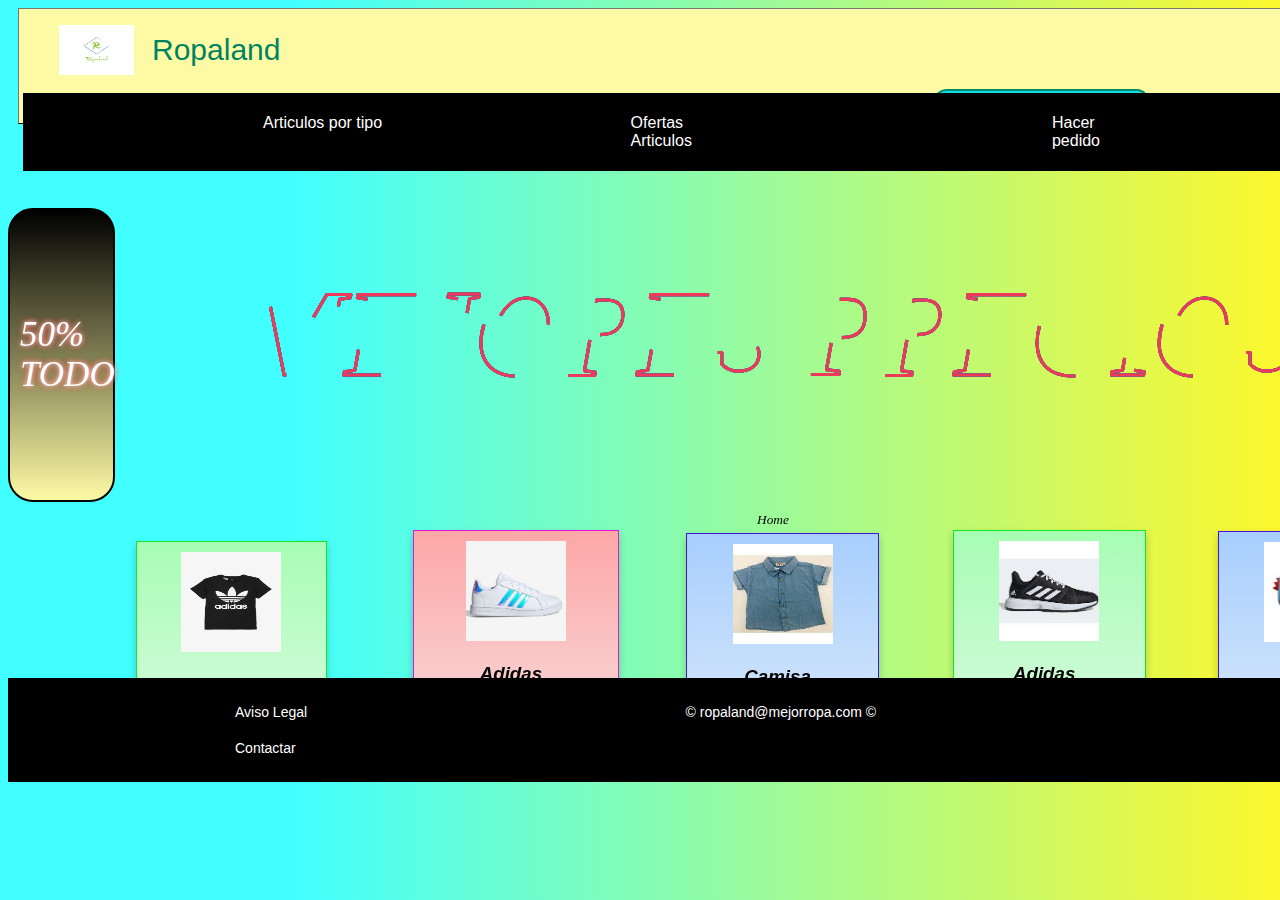
<file: ofertas.html>
<!DOCTYPE html>
<html lang="en">

<head>
    <meta charset="UTF-8">
    <meta name="viewport" content="width=device-width, initial-scale=1.0">
    <link rel="stylesheet" href="https://use.fontawesome.com/releases/v5.6.1/css/all.css" integrity="sha384-gfdkjb5BdAXd+lj+gudLWI+BXq4IuLW5IT+brZEZsLFm++aCMlF1V92rMkPaX4PP" crossorigin="anonymous">

    <link rel="stylesheet" type="text/css" href="css/estilos.css">
    <link rel="stylesheet" type="text/css" href="css/animaciones.css">
    <title>Document</title>
</head>

<body>
    <header class="header" id="header">
        <ul>
            <li><img src="img/logo.jpg">
            </li>

            <li href="index.html">

                <a class="titulo" href="index.html">Ropaland</a>

            </li>
            <div class="container-search">
                <li id="buscador">
                    <section class="buscador">
                        <input type="search" id="search" placeholder="Search...">
                        <button class="icon">Search</button>
                    </section>
                </li>
            </div>
        </ul>

    </header>
    <div class="menu-general">
        <ul class="menu">
            <li class="item">
                <div class="dropdown">
                    <a class="dropbtn">Articulos por tipo</a>
                    <div class="dropdown-content">
                        <a class="dropbtn" href="ropa-hombre.html">Ropa</a>
                        <a class="dropbtn" href="zapatos-mujer.html">Zapatos</a>
                        <a class="dropbtn" href="bolsos.html">Bolsos</a>
                    </div>
                </div>
            </li>
            <li class="item"><a href="ofertas.html">Ofertas Articulos</a></li>
            <li class="item"><a href="hacer_pedido.html">Hacer pedido</a></li>
        </ul>
    </div>

    <aside class="menu-lado-2">
        <div class="menu-aside4">



            <div class="area">
                50%
            </div>
            <div class="area">
                TODO
            </div>

        </div>

    </aside>

    <main>
        <div class="menu-main" style="margin-left: 90px ;">
            <h2 class="nombre-pagina">
                <svg viewBox="0 0 1320 300">

                    <!-- Symbol -->
                    <symbol id="s-text">
                    <text text-anchor="middle"
                            x="50%" y="50%" dy=".35em">
                        MEJORES PRECIOS
                    </text>
                    </symbol>  
                
                    <!-- Duplicate symbols -->
                    <use xlink:href="#s-text" class="text"
                        ></use>
                    <use xlink:href="#s-text" class="text"
                        ></use>
                    <use xlink:href="#s-text" class="text"
                        ></use>
                    <use xlink:href="#s-text" class="text"
                        ></use>
                    <use xlink:href="#s-text" class="text"
                        ></use>
      
                </svg>

            </h2>
            <small class="seguimiento"> Home </small>
            <table border-radius="0" align-item="center">

                <tr>
                    <td>
                        <div class="card">
                            <img src="img/adidas.png" sizes="10px" alt="Avatar">
                            <ul class="container">
                                <h3>Adidas Black</h3>

                                <li class="item">
                                    <small> Comoda y a la moda</small>
                                </li>

                                <li class="item"><button class="boton" style="color: rgb(197, 57, 57); background-color: rgb(240, 180, 29); border-color: deeppink;"> 20€ </button></li>
                                <li class="item">
                                    <small> 1111X</small>
                                </li>
                                <li class="item">
                                    <div class=" valoracion ">

                                        <!-- Estrella 1 -->
                                        <button>
                                        <i class="fas fa-star "></i>
                                    </button>

                                        <!-- Estrella 2 -->
                                        <button>
                                        <i class="fas fa-star "></i>
                                    </button>

                                        <!-- Estrella 3 -->
                                        <button>
                                        <i class="fas fa-star "></i>
                                    </button>

                                        <!-- Estrella 4 -->
                                        <button>
                                        <i class="fas fa-star "></i>
                                    </button>

                                        <!-- Estrella 5 -->
                                        <button>
                                        <i class="fas fa-star "></i>
                                    </button>

                                    </div>

                                </li>
                            </ul>
                        </div>
                    </td>

                    <td class="card2 ">
                        <img src="img/zapa-adidasC.jpg " alt="Avatar " margin="0 auto ">
                        <ul class="container ">
                            <h3>Adidas C40</h3>
                            <li class="item ">
                                <small style="margin-bottom: 20px; margin-left: 20px;"> Zapatillas Chulonas</small>
                            </li>

                            <li class="item " style="margin-left: 55px;margin-top: 10px;"><button class="boton " style="color: rgb(197, 57, 57); background-color: rgb(240, 180, 29); border-color: deeppink; ">45€ </button></li>
                            <li class="item ">
                                <small style="margin-left: 120px;"> 2221X</small>
                            </li>
                            <li class="item" style="margin-top: 10px; margin-left: 5px">
                                <div class=" valoracion ">

                                    <!-- Estrella 1 -->
                                    <button>
                                    <i class="fas fa-star "></i>
                                </button>

                                    <!-- Estrella 2 -->
                                    <button>
                                    <i class="fas fa-star "></i>
                                </button>

                                    <!-- Estrella 3 -->
                                    <button>
                                    <i class="fas fa-star "></i>
                                </button>

                                    <!-- Estrella 4 -->
                                    <button>
                                    <i class="fas fa-star "></i>
                                </button>

                                    <!-- Estrella 5 -->
                                    <button>
                                    <i class="fas fa-star "></i>
                                </button>

                                </div>

                            </li>
                        </ul>

                    </td>
                    <td>
                        <div class="card3 ">
                            <img src="img/camisetaTejana.jfif " alt="Avatar ">
                            <ul class="container ">
                                <h3>Camisa</h3>
                                <li class="item ">
                                    <small style="margin-bottom: 20px; margin-left: 20px;">Para cualquier estación</small>
                                </li>

                                <li class="item " style="margin-left: 55px;margin-top: 10px;"><button class="boton " style="color: rgb(197, 57, 57); background-color: rgb(240, 180, 29); border-color: deeppink; ">10€ </button></li>
                                <li class="item ">
                                    <small style="margin-left: 120px;"> 3331X</small>
                                </li>
                                <li class="item" style="margin-top: 10px; margin-left: 5px">
                                    <div class=" valoracion ">

                                        <!-- Estrella 1 -->
                                        <button>
                                        <i class="fas fa-star "></i>
                                    </button>

                                        <!-- Estrella 2 -->
                                        <button>
                                        <i class="fas fa-star "></i>
                                    </button>

                                        <!-- Estrella 3 -->
                                        <button>
                                        <i class="fas fa-star "></i>
                                    </button>

                                        <!-- Estrella 4 -->
                                        <button>
                                        <i class="fas fa-star "></i>
                                    </button>

                                        <!-- Estrella 5 -->
                                        <button>
                                        <i class="fas fa-star "></i>
                                    </button>

                                    </div>

                                </li>
                            </ul>
                        </div>
                    </td>
                    <td class="card ">
                        <img src="img/zapa-adidas2.jpg " alt="Avatar " margin="0 auto ">
                        <ul class="container ">
                            <h3>Adidas Z74</h3>
                            <li class="item ">
                                <small style="margin-bottom: 20px; margin-left: 20px;"> Zapatillas del futuro</small>
                            </li>

                            <li class="item " style="margin-left: 55px;margin-top: 10px;"><button class="boton " style="color: rgb(197, 57, 57); background-color: rgb(240, 180, 29); border-color: deeppink; ">100€ </button></li>
                            <li class="item ">
                                <small style="margin-left: 120px;"> 4441X</small>
                            </li>
                            <li class="item" style="margin-top: 10px; margin-left: 5px">
                                <div class=" valoracion ">

                                    <!-- Estrella 1 -->
                                    <button>
                                    <i class="fas fa-star "></i>
                                </button>

                                    <!-- Estrella 2 -->
                                    <button>
                                    <i class="fas fa-star "></i>
                                </button>

                                    <!-- Estrella 3 -->
                                    <button>
                                    <i class="fas fa-star "></i>
                                </button>

                                    <!-- Estrella 4 -->
                                    <button>
                                    <i class="fas fa-star "></i>
                                </button>

                                    <!-- Estrella 5 -->
                                    <button>
                                    <i class="fas fa-star "></i>
                                </button>

                                </div>

                            </li>
                        </ul>

                    </td>
                    <td>
                        <div class="card3 ">
                            <img src="img/dino.jfif " alt="Avatar ">
                            <ul class="container ">
                                <h3>Zapa Dino</h3>
                                <li class="item ">
                                    <small style="margin-bottom: 20px; margin-left: 20px;"> Para estar por casa</small>
                                </li>

                                <li class="item " style="margin-left: 55px;margin-top: 10px;"><button class="boton " style="color: rgb(197, 57, 57); background-color: rgb(240, 180, 29); border-color: deeppink; ">12,50€ </button></li>
                                <li class="item ">
                                    <small style="margin-left: 120px; "> 1112X</small>
                                </li>
                                <li class="item" style="margin-top: 10px; margin-left: 5px">
                                    <div class=" valoracion ">

                                        <!-- Estrella 1 -->
                                        <button>
                                        <i class="fas fa-star "></i>
                                    </button>

                                        <!-- Estrella 2 -->
                                        <button>
                                        <i class="fas fa-star "></i>
                                    </button>

                                        <!-- Estrella 3 -->
                                        <button>
                                        <i class="fas fa-star "></i>
                                    </button>

                                        <!-- Estrella 4 -->
                                        <button>
                                        <i class="fas fa-star "></i>
                                    </button>

                                        <!-- Estrella 5 -->
                                        <button>
                                        <i class="fas fa-star "></i>
                                    </button>

                                    </div>

                                </li>
                            </ul>
                        </div>
                    </td>

                </tr>
                <tr>
                    <td>
                        <div class="card">
                            <img src="img/adidas.png" sizes="10px" alt="Avatar">
                            <ul class="container">
                                <h3>Adidas Black</h3>

                                <li class="item">
                                    <small style="margin-bottom: 20px; margin-left: 20px;"> Comoda y a la moda</small>
                                </li>

                                <li class="item" style="margin-left: 55px;margin-top: 10px;"><button class="boton" style="color: rgb(197, 57, 57); background-color: rgb(240, 180, 29); border-color: deeppink;"> 20€ </button></li>
                                <li class="item">
                                    <small style="margin-left: 120px;"> 1111X</small>
                                </li>
                                <li class="item" style="margin-top: 10px; margin-left: 5px">
                                    <div class=" valoracion ">

                                        <!-- Estrella 1 -->
                                        <button>
                                        <i class="fas fa-star "></i>
                                    </button>

                                        <!-- Estrella 2 -->
                                        <button>
                                        <i class="fas fa-star "></i>
                                    </button>

                                        <!-- Estrella 3 -->
                                        <button>
                                        <i class="fas fa-star "></i>
                                    </button>

                                        <!-- Estrella 4 -->
                                        <button>
                                        <i class="fas fa-star "></i>
                                    </button>

                                        <!-- Estrella 5 -->
                                        <button>
                                        <i class="fas fa-star "></i>
                                    </button>

                                    </div>

                                </li>
                            </ul>
                        </div>
                    </td>

                    <td class="card2 ">
                        <img src="img/zapa-adidasC.jpg " alt="Avatar " margin="0 auto ">
                        <ul class="container ">
                            <h3>Adidas C40</h3>
                            <li class="item ">
                                <small style="margin-bottom: 20px; margin-left: 20px;"> Zapatillas Chulonas</small>
                            </li>

                            <li class="item " style="margin-left: 55px;margin-top: 10px;"><button class="boton " style="color: rgb(197, 57, 57); background-color: rgb(240, 180, 29); border-color: deeppink; ">45€ </button></li>
                            <li class="item ">
                                <small style="margin-left: 120px;"> 2221X</small>
                            </li>
                            <li class="item" style="margin-top: 10px; margin-left: 5px">
                                <div class=" valoracion ">

                                    <!-- Estrella 1 -->
                                    <button>
                                    <i class="fas fa-star "></i>
                                </button>

                                    <!-- Estrella 2 -->
                                    <button>
                                    <i class="fas fa-star "></i>
                                </button>

                                    <!-- Estrella 3 -->
                                    <button>
                                    <i class="fas fa-star "></i>
                                </button>

                                    <!-- Estrella 4 -->
                                    <button>
                                    <i class="fas fa-star "></i>
                                </button>

                                    <!-- Estrella 5 -->
                                    <button>
                                    <i class="fas fa-star "></i>
                                </button>

                                </div>

                            </li>
                        </ul>

                    </td>
                    <td>
                        <div class="card3 ">
                            <img src="img/camisetaTejana.jfif " alt="Avatar ">
                            <ul class="container ">
                                <h3>Camisa</h3>
                                <li class="item ">
                                    <small style="margin-bottom: 20px; margin-left: 20px;">Para cualquier estación</small>
                                </li>

                                <li class="item " style="margin-left: 55px;margin-top: 10px;"><button class="boton " style="color: rgb(197, 57, 57); background-color: rgb(240, 180, 29); border-color: deeppink; ">10€ </button></li>
                                <li class="item ">
                                    <small style="margin-left: 120px;"> 3331X</small>
                                </li>
                                <li class="item" style="margin-top: 10px; margin-left: 5px">
                                    <div class=" valoracion ">

                                        <!-- Estrella 1 -->
                                        <button>
                                        <i class="fas fa-star "></i>
                                    </button>

                                        <!-- Estrella 2 -->
                                        <button>
                                        <i class="fas fa-star "></i>
                                    </button>

                                        <!-- Estrella 3 -->
                                        <button>
                                        <i class="fas fa-star "></i>
                                    </button>

                                        <!-- Estrella 4 -->
                                        <button>
                                        <i class="fas fa-star "></i>
                                    </button>

                                        <!-- Estrella 5 -->
                                        <button>
                                        <i class="fas fa-star "></i>
                                    </button>

                                    </div>

                                </li>
                            </ul>
                        </div>
                    </td>
                    <td class="card ">
                        <img src="img/zapa-adidas2.jpg " alt="Avatar " margin="0 auto ">
                        <ul class="container ">
                            <h3>Adidas Z74</h3>
                            <li class="item ">
                                <small style="margin-bottom: 20px; margin-left: 20px;"> Zapatillas del futuro</small>
                            </li>

                            <li class="item " style="margin-left: 55px;margin-top: 10px;"><button class="boton " style="color: rgb(197, 57, 57); background-color: rgb(240, 180, 29); border-color: deeppink; ">100€ </button></li>
                            <li class="item ">
                                <small style="margin-left: 120px;"> 4441X</small>
                            </li>
                            <li class="item" style="margin-top: 10px; margin-left: 5px">
                                <div class=" valoracion ">

                                    <!-- Estrella 1 -->
                                    <button>
                                    <i class="fas fa-star "></i>
                                </button>

                                    <!-- Estrella 2 -->
                                    <button>
                                    <i class="fas fa-star "></i>
                                </button>

                                    <!-- Estrella 3 -->
                                    <button>
                                    <i class="fas fa-star "></i>
                                </button>

                                    <!-- Estrella 4 -->
                                    <button>
                                    <i class="fas fa-star "></i>
                                </button>

                                    <!-- Estrella 5 -->
                                    <button>
                                    <i class="fas fa-star "></i>
                                </button>

                                </div>

                            </li>
                        </ul>

                    </td>
                    <td>
                        <div class="card3 ">
                            <img src="img/dino.jfif " alt="Avatar ">
                            <ul class="container ">
                                <h3>Zapa Dino</h3>
                                <li class="item ">
                                    <small style="margin-bottom: 20px; margin-left: 20px;"> Para estar por casa</small>
                                </li>

                                <li class="item " style="margin-left: 55px;margin-top: 10px;"><button class="boton " style="color: rgb(197, 57, 57); background-color: rgb(240, 180, 29); border-color: deeppink; ">12,50€ </button></li>
                                <li class="item ">
                                    <small style="margin-left: 120px; "> 1112X</small>
                                </li>
                                <li class="item" style="margin-top: 10px; margin-left: 5px">
                                    <div class=" valoracion ">

                                        <!-- Estrella 1 -->
                                        <button>
                                        <i class="fas fa-star "></i>
                                    </button>

                                        <!-- Estrella 2 -->
                                        <button>
                                        <i class="fas fa-star "></i>
                                    </button>

                                        <!-- Estrella 3 -->
                                        <button>
                                        <i class="fas fa-star "></i>
                                    </button>

                                        <!-- Estrella 4 -->
                                        <button>
                                        <i class="fas fa-star "></i>
                                    </button>

                                        <!-- Estrella 5 -->
                                        <button>
                                        <i class="fas fa-star "></i>
                                    </button>

                                    </div>

                                </li>
                            </ul>
                        </div>
                    </td>

                </tr>
                <tr>
                    <td>
                        <div class="card">
                            <img src="img/adidas.png" sizes="10px" alt="Avatar">
                            <ul class="container">
                                <h3>Adidas Black</h3>

                                <li class="item">
                                    <small style="margin-bottom: 20px; margin-left: 20px;"> Comoda y a la moda</small>
                                </li>

                                <li class="item" style="margin-left: 55px;margin-top: 10px;"><button class="boton" style="color: rgb(197, 57, 57); background-color: rgb(240, 180, 29); border-color: deeppink;"> 20€ </button></li>
                                <li class="item">
                                    <small style="margin-left: 120px;"> 1111X</small>
                                </li>
                                <li class="item" style="margin-top: 10px; margin-left: 5px">
                                    <div class=" valoracion ">

                                        <!-- Estrella 1 -->
                                        <button>
                                        <i class="fas fa-star "></i>
                                    </button>

                                        <!-- Estrella 2 -->
                                        <button>
                                        <i class="fas fa-star "></i>
                                    </button>

                                        <!-- Estrella 3 -->
                                        <button>
                                        <i class="fas fa-star "></i>
                                    </button>

                                        <!-- Estrella 4 -->
                                        <button>
                                        <i class="fas fa-star "></i>
                                    </button>

                                        <!-- Estrella 5 -->
                                        <button>
                                        <i class="fas fa-star "></i>
                                    </button>

                                    </div>

                                </li>
                            </ul>
                        </div>
                    </td>

                    <td class="card2 ">
                        <img src="img/zapa-adidasC.jpg " alt="Avatar " margin="0 auto ">
                        <ul class="container ">
                            <h3>Adidas C40</h3>
                            <li class="item ">
                                <small style="margin-bottom: 20px; margin-left: 20px;"> Zapatillas Chulonas</small>
                            </li>

                            <li class="item " style="margin-left: 55px;margin-top: 10px;"><button class="boton " style="color: rgb(197, 57, 57); background-color: rgb(240, 180, 29); border-color: deeppink; ">45€ </button></li>
                            <li class="item ">
                                <small style="margin-left: 120px;"> 2221X</small>
                            </li>
                            <li class="item" style="margin-top: 10px; margin-left: 5px">
                                <div class=" valoracion ">

                                    <!-- Estrella 1 -->
                                    <button>
                                    <i class="fas fa-star "></i>
                                </button>

                                    <!-- Estrella 2 -->
                                    <button>
                                    <i class="fas fa-star "></i>
                                </button>

                                    <!-- Estrella 3 -->
                                    <button>
                                    <i class="fas fa-star "></i>
                                </button>

                                    <!-- Estrella 4 -->
                                    <button>
                                    <i class="fas fa-star "></i>
                                </button>

                                    <!-- Estrella 5 -->
                                    <button>
                                    <i class="fas fa-star "></i>
                                </button>

                                </div>

                            </li>
                        </ul>

                    </td>
                    <td>
                        <div class="card3 ">
                            <img src="img/camisetaTejana.jfif " alt="Avatar ">
                            <ul class="container ">
                                <h3>Camisa</h3>
                                <li class="item ">
                                    <small style="margin-bottom: 20px; margin-left: 20px;">Para cualquier estación</small>
                                </li>

                                <li class="item " style="margin-left: 55px;margin-top: 10px;"><button class="boton " style="color: rgb(197, 57, 57); background-color: rgb(240, 180, 29); border-color: deeppink; ">10€ </button></li>
                                <li class="item ">
                                    <small style="margin-left: 120px;"> 3331X</small>
                                </li>
                                <li class="item" style="margin-top: 10px; margin-left: 5px">
                                    <div class=" valoracion ">

                                        <!-- Estrella 1 -->
                                        <button>
                                        <i class="fas fa-star "></i>
                                    </button>

                                        <!-- Estrella 2 -->
                                        <button>
                                        <i class="fas fa-star "></i>
                                    </button>

                                        <!-- Estrella 3 -->
                                        <button>
                                        <i class="fas fa-star "></i>
                                    </button>

                                        <!-- Estrella 4 -->
                                        <button>
                                        <i class="fas fa-star "></i>
                                    </button>

                                        <!-- Estrella 5 -->
                                        <button>
                                        <i class="fas fa-star "></i>
                                    </button>

                                    </div>

                                </li>
                            </ul>
                        </div>
                    </td>
                    <td class="card ">
                        <img src="img/zapa-adidas2.jpg " alt="Avatar " margin="0 auto ">
                        <ul class="container ">
                            <h3>Adidas Z74</h3>
                            <li class="item ">
                                <small style="margin-bottom: 20px; margin-left: 20px;"> Zapatillas del futuro</small>
                            </li>

                            <li class="item " style="margin-left: 55px;margin-top: 10px;"><button class="boton " style="color: rgb(197, 57, 57); background-color: rgb(240, 180, 29); border-color: deeppink; ">100€ </button></li>
                            <li class="item ">
                                <small style="margin-left: 120px;"> 4441X</small>
                            </li>
                            <li class="item" style="margin-top: 10px; margin-left: 5px">
                                <div class=" valoracion ">

                                    <!-- Estrella 1 -->
                                    <button>
                                    <i class="fas fa-star "></i>
                                </button>

                                    <!-- Estrella 2 -->
                                    <button>
                                    <i class="fas fa-star "></i>
                                </button>

                                    <!-- Estrella 3 -->
                                    <button>
                                    <i class="fas fa-star "></i>
                                </button>

                                    <!-- Estrella 4 -->
                                    <button>
                                    <i class="fas fa-star "></i>
                                </button>

                                    <!-- Estrella 5 -->
                                    <button>
                                    <i class="fas fa-star "></i>
                                </button>

                                </div>

                            </li>
                        </ul>

                    </td>
                    <td>
                        <div class="card3 ">
                            <img src="img/dino.jfif " alt="Avatar ">
                            <ul class="container ">
                                <h3>Zapa Dino</h3>
                                <li class="item ">
                                    <small style="margin-bottom: 20px; margin-left: 20px;"> Para estar por casa</small>
                                </li>

                                <li class="item " style="margin-left: 55px;margin-top: 10px;"><button class="boton " style="color: rgb(197, 57, 57); background-color: rgb(240, 180, 29); border-color: deeppink; ">12,50€ </button></li>
                                <li class="item ">
                                    <small style="margin-left: 120px; "> 1112X</small>
                                </li>
                                <li class="item" style="margin-top: 10px; margin-left: 5px">
                                    <div class=" valoracion ">

                                        <!-- Estrella 1 -->
                                        <button>
                                        <i class="fas fa-star "></i>
                                    </button>

                                        <!-- Estrella 2 -->
                                        <button>
                                        <i class="fas fa-star "></i>
                                    </button>

                                        <!-- Estrella 3 -->
                                        <button>
                                        <i class="fas fa-star "></i>
                                    </button>

                                        <!-- Estrella 4 -->
                                        <button>
                                        <i class="fas fa-star "></i>
                                    </button>

                                        <!-- Estrella 5 -->
                                        <button>
                                        <i class="fas fa-star "></i>
                                    </button>

                                    </div>

                                </li>
                            </ul>
                        </div>
                    </td>

                </tr>
            </table>
        </div>
    </main>

    <footer>
        <div class="menu-footer">
            <ul class="menu">
                <li class="item"><a href="#"> Aviso Legal</a></li>
                <li class="item"> <a> &copy;  ropaland@mejorropa.com  &copy;</a></li>
                <li class="item"><a href="contacto.html"> Contactar</a></li>
            </ul>
        </div>
    </footer>




</body>

</html>
</file>
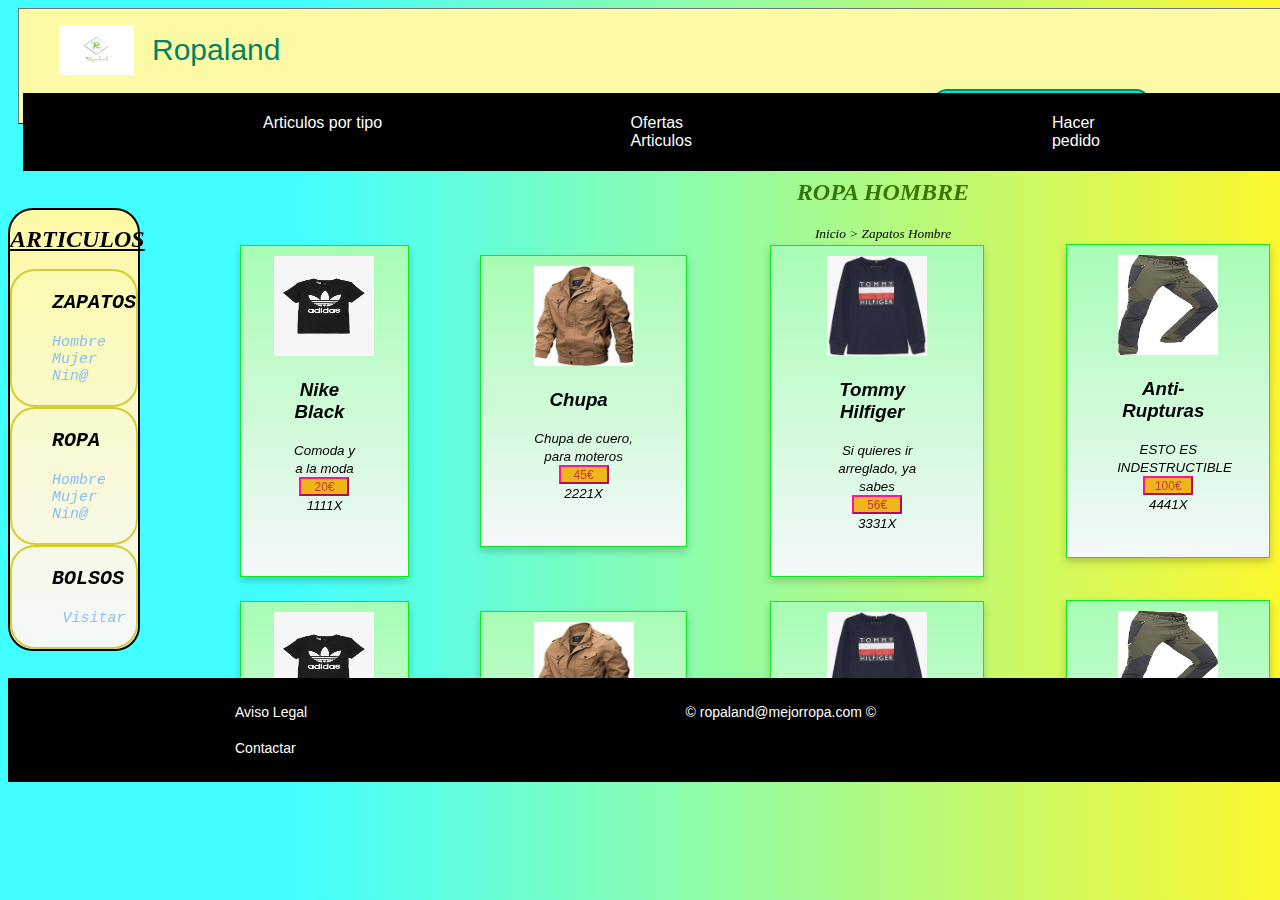
<file: ropa-hombre.html>
<!DOCTYPE html>
<html lang="en">

<head>
    <meta charset="UTF-8">
    <meta name="viewport" content="width=device-width, initial-scale=1.0">
    <link rel="stylesheet" href="https://use.fontawesome.com/releases/v5.6.1/css/all.css" integrity="sha384-gfdkjb5BdAXd+lj+gudLWI+BXq4IuLW5IT+brZEZsLFm++aCMlF1V92rMkPaX4PP" crossorigin="anonymous">

    <link rel="stylesheet" type="text/css" href="css/animaciones.css">
    <link rel="stylesheet" type="text/css" href="css/estilos.css">
    <title>Document</title>
</head>

<body>
    <header class="header" id="header">
        <ul>
            <li><img src="img/logo.jpg">
            </li>

            <li href="index.html">

                <a class="titulo" href="index.html">Ropaland</a>

            </li>
            <div class="container-search">
                <li id="buscador">
                    <section class="buscador">
                        <input type="search" id="search" placeholder="Search...">
                        <button class="icon">Search</button>
                    </section>
                </li>
            </div>
        </ul>

    </header>
    <div class="menu-general">
        <ul class="menu">
            <li class="item">
                <div class="dropdown">
                    <a class="dropbtn">Articulos por tipo</a>
                    <div class="dropdown-content">
                        <a class="dropbtn" href="ropa-hombre.html">Ropa</a>
                        <a class="dropbtn" href="zapatos-mujer.html">Zapatos</a>
                        <a class="dropbtn" href="bolsos.html">Bolsos</a>
                    </div>
                </div>
            </li>
            <li class="item"><a href="ofertas.html">Ofertas Articulos</a></li>
            <li class="item"><a href="hacer_pedido.html">Hacer pedido</a></li>
        </ul>
    </div>

    <aside class="menu-lado">
        <h1 class="encabezado">ARTICULOS</h1>
        <div class="menu-aside">
            <ul class="zapatos">
                <h3>ZAPATOS</h3>
                <li class="item"><a href="zapatos-hombre.html"> Hombre</a></li>
                <li class="item"><a href="zapatos-mujer.html"> Mujer</a></li>
                <li class="item"><a href="zapatos-nino.html"> Nin@ </a></li>
            </ul>


        </div>

        <div class="menu-aside">
            <ul class="zapatos">
                <h3>ROPA</h3>
                <li class="item"><a href="ropa-hombre.html"> Hombre</a></li>
                <li class="item"><a href="ropa-mujer.html"> Mujer</a></li>
                <li class="item"><a href="ropa-nino.html"> Nin@ </a></li>
            </ul>
        </div>

        <div class="menu-aside3">
            <ul class="zapatos">
                <h3 class="">BOLSOS</h3>
                <li class="item" style="text-align: center;"><a href="bolsos.html"> Visitar</a></li>

            </ul>
        </div>

    </aside>

    <main>
        <div class="menu-main">
            <h2 class="nombre-pagina-h"> ROPA HOMBRE </h2>
            <small class="seguimiento"> Inicio > Zapatos Hombre </small>
            <table border-radius="0" align-item="center">
                <tr>
                    <td>
                        <div class="card">
                            <img src="img/adidas.png" sizes="10px" alt="Avatar">
                            <ul class="container">
                                <h3>Nike Black</h3>

                                <li class="item">
                                    <small> Comoda y a la moda</small>
                                </li>

                                <li class="item"><button class="boton" style="color: rgb(197, 57, 57); background-color: rgb(240, 180, 29); border-color: deeppink;"> 20€ </button></li>
                                <li class="item">
                                    <small> 1111X</small>
                                </li>
                                <li class="item">
                                    <div class=" valoracion ">

                                        <!-- Estrella 1 -->
                                        <button>
                                        <i class="fas fa-star "></i>
                                    </button>

                                        <!-- Estrella 2 -->
                                        <button>
                                        <i class="fas fa-star "></i>
                                    </button>

                                        <!-- Estrella 3 -->
                                        <button>
                                        <i class="fas fa-star "></i>
                                    </button>

                                        <!-- Estrella 4 -->
                                        <button>
                                        <i class="fas fa-star "></i>
                                    </button>

                                        <!-- Estrella 5 -->
                                        <button>
                                        <i class="fas fa-star "></i>
                                    </button>

                                    </div>

                                </li>
                            </ul>
                        </div>
                    </td>

                    <td class="card">
                        <img src="img/RH/1.jfif " alt="Avatar " margin="0 auto ">
                        <ul class="container ">
                            <h3>Chupa</h3>
                            <li class="item ">
                                <small style="text-align: center;"> Chupa de cuero, para moteros </small>
                            </li>

                            <li class="item "><button class="boton " style="color: rgb(197, 57, 57); background-color: rgb(240, 180, 29); border-color: deeppink; ">45€ </button></li>
                            <li class="item ">
                                <small> 2221X</small>
                            </li>
                            <li class="item">
                                <div class=" valoracion ">

                                    <!-- Estrella 1 -->
                                    <button>
                                    <i class="fas fa-star "></i>
                                </button>

                                    <!-- Estrella 2 -->
                                    <button>
                                    <i class="fas fa-star "></i>
                                </button>

                                    <!-- Estrella 3 -->
                                    <button>
                                    <i class="fas fa-star "></i>
                                </button>

                                    <!-- Estrella 4 -->
                                    <button>
                                    <i class="fas fa-star "></i>
                                </button>

                                    <!-- Estrella 5 -->
                                    <button>
                                    <i class="fas fa-star "></i>
                                </button>

                                </div>

                            </li>
                        </ul>

                    </td>
                    <td>
                        <div class="card">
                            <img src="img/RH/2.jfif" alt="Avatar ">
                            <ul class="container ">
                                <h3>Tommy Hilfiger</h3>
                                <li class="item ">
                                    <small style="text-align: center;">Si quieres ir arreglado, ya sabes</small>
                                </li>

                                <li class="item "><button class="boton " style="color: rgb(197, 57, 57); background-color: rgb(240, 180, 29); border-color: deeppink; ">56€ </button></li>
                                <li class="item ">
                                    <small> 3331X</small>
                                </li>
                                <li class="item">
                                    <div class=" valoracion ">

                                        <!-- Estrella 1 -->
                                        <button>
                                        <i class="fas fa-star "></i>
                                    </button>

                                        <!-- Estrella 2 -->
                                        <button>
                                        <i class="fas fa-star "></i>
                                    </button>

                                        <!-- Estrella 3 -->
                                        <button>
                                        <i class="fas fa-star "></i>
                                    </button>

                                        <!-- Estrella 4 -->
                                        <button>
                                        <i class="fas fa-star "></i>
                                    </button>

                                        <!-- Estrella 5 -->
                                        <button>
                                        <i class="fas fa-star "></i>
                                    </button>

                                    </div>

                                </li>
                            </ul>
                        </div>
                    </td>
                    <td class="card">
                        <img src="img/RH/3.jfif" alt="Avatar " margin="0 auto ">
                        <ul class="container ">
                            <h3> Anti-Rupturas</h3>
                            <li class="item ">
                                <small style="text-align: center;"> ESTO ES INDESTRUCTIBLE</small>
                            </li>

                            <li class="item "><button class="boton " style="color: rgb(197, 57, 57); background-color: rgb(240, 180, 29); border-color: deeppink; ">100€ </button></li>
                            <li class="item ">
                                <small> 4441X</small>
                            </li>
                            <li class="item">
                                <div class=" valoracion ">

                                    <!-- Estrella 1 -->
                                    <button>
                                    <i class="fas fa-star "></i>
                                </button>

                                    <!-- Estrella 2 -->
                                    <button>
                                    <i class="fas fa-star "></i>
                                </button>

                                    <!-- Estrella 3 -->
                                    <button>
                                    <i class="fas fa-star "></i>
                                </button>

                                    <!-- Estrella 4 -->
                                    <button>
                                    <i class="fas fa-star "></i>
                                </button>

                                    <!-- Estrella 5 -->
                                    <button>
                                    <i class="fas fa-star "></i>
                                </button>

                                </div>

                            </li>
                        </ul>

                    </td>
                    <td>
                        <div class="card">
                            <img src="img/RH/4.jfif" alt="Avatar ">
                            <ul class="container ">
                                <h3>Vaqueros</h3>
                                <li class="item ">
                                    <small style="text-align: center;"> Para los mas intrepidos</small>
                                </li>

                                <li class="item "><button class="boton " style="color: rgb(197, 57, 57); background-color: rgb(240, 180, 29); border-color: deeppink; ">12,50€ </button></li>
                                <li class="item ">
                                    <small> 1112X</small>
                                </li>
                                <li class="item">
                                    <div class=" valoracion ">

                                        <!-- Estrella 1 -->
                                        <button>
                                        <i class="fas fa-star "></i>
                                    </button>

                                        <!-- Estrella 2 -->
                                        <button>
                                        <i class="fas fa-star "></i>
                                    </button>

                                        <!-- Estrella 3 -->
                                        <button>
                                        <i class="fas fa-star "></i>
                                    </button>

                                        <!-- Estrella 4 -->
                                        <button>
                                        <i class="fas fa-star "></i>
                                    </button>

                                        <!-- Estrella 5 -->
                                        <button>
                                        <i class="fas fa-star "></i>
                                    </button>

                                    </div>

                                </li>
                            </ul>
                        </div>
                    </td>

                </tr>
                <tr>
                    <td>
                        <div class="card">
                            <img src="img/adidas.png" sizes="10px" alt="Avatar">
                            <ul class="container">
                                <h3>Nike Black</h3>

                                <li class="item">
                                    <small> Comoda y a la moda</small>
                                </li>

                                <li class="item"><button class="boton" style="color: rgb(197, 57, 57); background-color: rgb(240, 180, 29); border-color: deeppink;"> 20€ </button></li>
                                <li class="item">
                                    <small> 1111X</small>
                                </li>
                                <li class="item">
                                    <div class=" valoracion ">

                                        <!-- Estrella 1 -->
                                        <button>
                                        <i class="fas fa-star "></i>
                                    </button>

                                        <!-- Estrella 2 -->
                                        <button>
                                        <i class="fas fa-star "></i>
                                    </button>

                                        <!-- Estrella 3 -->
                                        <button>
                                        <i class="fas fa-star "></i>
                                    </button>

                                        <!-- Estrella 4 -->
                                        <button>
                                        <i class="fas fa-star "></i>
                                    </button>

                                        <!-- Estrella 5 -->
                                        <button>
                                        <i class="fas fa-star "></i>
                                    </button>

                                    </div>

                                </li>
                            </ul>
                        </div>
                    </td>

                    <td class="card">
                        <img src="img/RH/1.jfif " alt="Avatar " margin="0 auto ">
                        <ul class="container ">
                            <h3>Chupa</h3>
                            <li class="item ">
                                <small style="text-align: center;"> Chupa de cuero, para moteros </small>
                            </li>

                            <li class="item "><button class="boton " style="color: rgb(197, 57, 57); background-color: rgb(240, 180, 29); border-color: deeppink; ">45€ </button></li>
                            <li class="item ">
                                <small> 2221X</small>
                            </li>
                            <li class="item">
                                <div class=" valoracion ">

                                    <!-- Estrella 1 -->
                                    <button>
                                    <i class="fas fa-star "></i>
                                </button>

                                    <!-- Estrella 2 -->
                                    <button>
                                    <i class="fas fa-star "></i>
                                </button>

                                    <!-- Estrella 3 -->
                                    <button>
                                    <i class="fas fa-star "></i>
                                </button>

                                    <!-- Estrella 4 -->
                                    <button>
                                    <i class="fas fa-star "></i>
                                </button>

                                    <!-- Estrella 5 -->
                                    <button>
                                    <i class="fas fa-star "></i>
                                </button>

                                </div>

                            </li>
                        </ul>

                    </td>
                    <td>
                        <div class="card">
                            <img src="img/RH/2.jfif" alt="Avatar ">
                            <ul class="container ">
                                <h3>Tommy Hilfiger</h3>
                                <li class="item ">
                                    <small style="text-align: center;">Si quieres ir arreglado, ya sabes</small>
                                </li>

                                <li class="item "><button class="boton " style="color: rgb(197, 57, 57); background-color: rgb(240, 180, 29); border-color: deeppink; ">56€ </button></li>
                                <li class="item ">
                                    <small> 3331X</small>
                                </li>
                                <li class="item">
                                    <div class=" valoracion ">

                                        <!-- Estrella 1 -->
                                        <button>
                                        <i class="fas fa-star "></i>
                                    </button>

                                        <!-- Estrella 2 -->
                                        <button>
                                        <i class="fas fa-star "></i>
                                    </button>

                                        <!-- Estrella 3 -->
                                        <button>
                                        <i class="fas fa-star "></i>
                                    </button>

                                        <!-- Estrella 4 -->
                                        <button>
                                        <i class="fas fa-star "></i>
                                    </button>

                                        <!-- Estrella 5 -->
                                        <button>
                                        <i class="fas fa-star "></i>
                                    </button>

                                    </div>

                                </li>
                            </ul>
                        </div>
                    </td>
                    <td class="card">
                        <img src="img/RH/3.jfif" alt="Avatar " margin="0 auto ">
                        <ul class="container ">
                            <h3> Anti-Rupturas</h3>
                            <li class="item ">
                                <small style="text-align: center;"> ESTO ES INDESTRUCTIBLE</small>
                            </li>

                            <li class="item "><button class="boton " style="color: rgb(197, 57, 57); background-color: rgb(240, 180, 29); border-color: deeppink; ">100€ </button></li>
                            <li class="item ">
                                <small> 4441X</small>
                            </li>
                            <li class="item">
                                <div class=" valoracion ">

                                    <!-- Estrella 1 -->
                                    <button>
                                    <i class="fas fa-star "></i>
                                </button>

                                    <!-- Estrella 2 -->
                                    <button>
                                    <i class="fas fa-star "></i>
                                </button>

                                    <!-- Estrella 3 -->
                                    <button>
                                    <i class="fas fa-star "></i>
                                </button>

                                    <!-- Estrella 4 -->
                                    <button>
                                    <i class="fas fa-star "></i>
                                </button>

                                    <!-- Estrella 5 -->
                                    <button>
                                    <i class="fas fa-star "></i>
                                </button>

                                </div>

                            </li>
                        </ul>

                    </td>
                    <td>
                        <div class="card">
                            <img src="img/RH/4.jfif" alt="Avatar ">
                            <ul class="container ">
                                <h3>Vaqueros</h3>
                                <li class="item ">
                                    <small style="text-align: center;"> Para los mas intrepidos</small>
                                </li>

                                <li class="item "><button class="boton " style="color: rgb(197, 57, 57); background-color: rgb(240, 180, 29); border-color: deeppink; ">12,50€ </button></li>
                                <li class="item ">
                                    <small> 1112X</small>
                                </li>
                                <li class="item">
                                    <div class=" valoracion ">

                                        <!-- Estrella 1 -->
                                        <button>
                                        <i class="fas fa-star "></i>
                                    </button>

                                        <!-- Estrella 2 -->
                                        <button>
                                        <i class="fas fa-star "></i>
                                    </button>

                                        <!-- Estrella 3 -->
                                        <button>
                                        <i class="fas fa-star "></i>
                                    </button>

                                        <!-- Estrella 4 -->
                                        <button>
                                        <i class="fas fa-star "></i>
                                    </button>

                                        <!-- Estrella 5 -->
                                        <button>
                                        <i class="fas fa-star "></i>
                                    </button>

                                    </div>

                                </li>
                            </ul>
                        </div>
                    </td>

                </tr>
                <tr>
                    <td>
                        <div class="card">
                            <img src="img/adidas.png" sizes="10px" alt="Avatar">
                            <ul class="container">
                                <h3>Nike Black</h3>

                                <li class="item">
                                    <small> Comoda y a la moda</small>
                                </li>

                                <li class="item"><button class="boton" style="color: rgb(197, 57, 57); background-color: rgb(240, 180, 29); border-color: deeppink;"> 20€ </button></li>
                                <li class="item">
                                    <small> 1111X</small>
                                </li>
                                <li class="item">
                                    <div class=" valoracion ">

                                        <!-- Estrella 1 -->
                                        <button>
                                        <i class="fas fa-star "></i>
                                    </button>

                                        <!-- Estrella 2 -->
                                        <button>
                                        <i class="fas fa-star "></i>
                                    </button>

                                        <!-- Estrella 3 -->
                                        <button>
                                        <i class="fas fa-star "></i>
                                    </button>

                                        <!-- Estrella 4 -->
                                        <button>
                                        <i class="fas fa-star "></i>
                                    </button>

                                        <!-- Estrella 5 -->
                                        <button>
                                        <i class="fas fa-star "></i>
                                    </button>

                                    </div>

                                </li>
                            </ul>
                        </div>
                    </td>

                    <td class="card">
                        <img src="img/RH/1.jfif " alt="Avatar " margin="0 auto ">
                        <ul class="container ">
                            <h3>Chupa</h3>
                            <li class="item ">
                                <small style="text-align: center;"> Chupa de cuero, para moteros </small>
                            </li>

                            <li class="item "><button class="boton " style="color: rgb(197, 57, 57); background-color: rgb(240, 180, 29); border-color: deeppink; ">45€ </button></li>
                            <li class="item ">
                                <small> 2221X</small>
                            </li>
                            <li class="item">
                                <div class=" valoracion ">

                                    <!-- Estrella 1 -->
                                    <button>
                                    <i class="fas fa-star "></i>
                                </button>

                                    <!-- Estrella 2 -->
                                    <button>
                                    <i class="fas fa-star "></i>
                                </button>

                                    <!-- Estrella 3 -->
                                    <button>
                                    <i class="fas fa-star "></i>
                                </button>

                                    <!-- Estrella 4 -->
                                    <button>
                                    <i class="fas fa-star "></i>
                                </button>

                                    <!-- Estrella 5 -->
                                    <button>
                                    <i class="fas fa-star "></i>
                                </button>

                                </div>

                            </li>
                        </ul>

                    </td>
                    <td>
                        <div class="card">
                            <img src="img/RH/2.jfif" alt="Avatar ">
                            <ul class="container ">
                                <h3>Tommy Hilfiger</h3>
                                <li class="item ">
                                    <small style="text-align: center;">Si quieres ir arreglado, ya sabes</small>
                                </li>

                                <li class="item "><button class="boton " style="color: rgb(197, 57, 57); background-color: rgb(240, 180, 29); border-color: deeppink; ">56€ </button></li>
                                <li class="item ">
                                    <small> 3331X</small>
                                </li>
                                <li class="item">
                                    <div class=" valoracion ">

                                        <!-- Estrella 1 -->
                                        <button>
                                        <i class="fas fa-star "></i>
                                    </button>

                                        <!-- Estrella 2 -->
                                        <button>
                                        <i class="fas fa-star "></i>
                                    </button>

                                        <!-- Estrella 3 -->
                                        <button>
                                        <i class="fas fa-star "></i>
                                    </button>

                                        <!-- Estrella 4 -->
                                        <button>
                                        <i class="fas fa-star "></i>
                                    </button>

                                        <!-- Estrella 5 -->
                                        <button>
                                        <i class="fas fa-star "></i>
                                    </button>

                                    </div>

                                </li>
                            </ul>
                        </div>
                    </td>
                    <td class="card">
                        <img src="img/RH/3.jfif" alt="Avatar " margin="0 auto ">
                        <ul class="container ">
                            <h3> Anti-Rupturas</h3>
                            <li class="item ">
                                <small style="text-align: center;"> ESTO ES INDESTRUCTIBLE</small>
                            </li>

                            <li class="item "><button class="boton " style="color: rgb(197, 57, 57); background-color: rgb(240, 180, 29); border-color: deeppink; ">100€ </button></li>
                            <li class="item ">
                                <small> 4441X</small>
                            </li>
                            <li class="item">
                                <div class=" valoracion ">

                                    <!-- Estrella 1 -->
                                    <button>
                                    <i class="fas fa-star "></i>
                                </button>

                                    <!-- Estrella 2 -->
                                    <button>
                                    <i class="fas fa-star "></i>
                                </button>

                                    <!-- Estrella 3 -->
                                    <button>
                                    <i class="fas fa-star "></i>
                                </button>

                                    <!-- Estrella 4 -->
                                    <button>
                                    <i class="fas fa-star "></i>
                                </button>

                                    <!-- Estrella 5 -->
                                    <button>
                                    <i class="fas fa-star "></i>
                                </button>

                                </div>

                            </li>
                        </ul>

                    </td>
                    <td>
                        <div class="card">
                            <img src="img/RH/4.jfif" alt="Avatar ">
                            <ul class="container ">
                                <h3>Vaqueros</h3>
                                <li class="item ">
                                    <small style="text-align: center;"> Para los mas intrepidos</small>
                                </li>

                                <li class="item "><button class="boton " style="color: rgb(197, 57, 57); background-color: rgb(240, 180, 29); border-color: deeppink; ">12,50€ </button></li>
                                <li class="item ">
                                    <small> 1112X</small>
                                </li>
                                <li class="item">
                                    <div class=" valoracion ">

                                        <!-- Estrella 1 -->
                                        <button>
                                        <i class="fas fa-star "></i>
                                    </button>

                                        <!-- Estrella 2 -->
                                        <button>
                                        <i class="fas fa-star "></i>
                                    </button>

                                        <!-- Estrella 3 -->
                                        <button>
                                        <i class="fas fa-star "></i>
                                    </button>

                                        <!-- Estrella 4 -->
                                        <button>
                                        <i class="fas fa-star "></i>
                                    </button>

                                        <!-- Estrella 5 -->
                                        <button>
                                        <i class="fas fa-star "></i>
                                    </button>

                                    </div>

                                </li>
                            </ul>
                        </div>
                    </td>

                </tr>

            </table>
        </div>
    </main>

    <footer>
        <div class="menu-footer">
            <ul class="menu">
                <li class="item"><a href="#"> Aviso Legal</a></li>
                <li class="item"> <a> &copy;  ropaland@mejorropa.com  &copy;</a></li>
                <li class="item"><a href="contacto.html"> Contactar</a></li>
            </ul>
        </div>
    </footer>




</body>

</html>
</file>
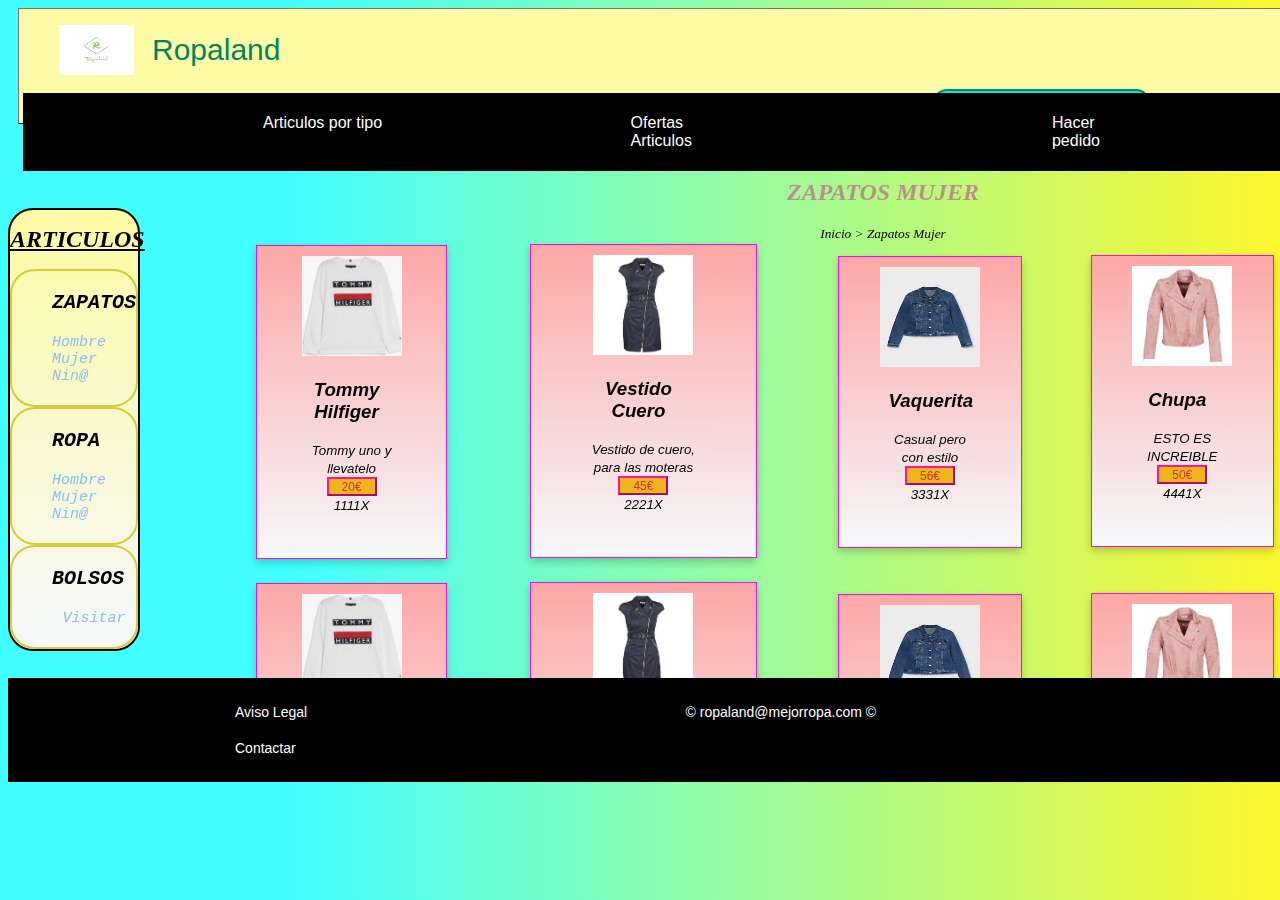
<file: ropa-mujer.html>
<!DOCTYPE html>
<html lang="en">

<head>
    <meta charset="UTF-8">
    <meta name="viewport" content="width=device-width, initial-scale=1.0">
    <link rel="stylesheet" href="https://use.fontawesome.com/releases/v5.6.1/css/all.css" integrity="sha384-gfdkjb5BdAXd+lj+gudLWI+BXq4IuLW5IT+brZEZsLFm++aCMlF1V92rMkPaX4PP" crossorigin="anonymous">
    <link rel="stylesheet" type="text/css" href="css/estilos.css">
    <link rel="stylesheet" type="text/css" href="css/animaciones.css">
    <title>Document</title>
</head>

<body>
    <header class="header" id="header">
        <ul>
            <li><img src="img/logo.jpg">
            </li>

            <li href="index.html">

                <a class="titulo" href="index.html">Ropaland</a>

            </li>
            <div class="container-search">
                <li id="buscador">
                    <section class="buscador">
                        <input type="search" id="search" placeholder="Search...">
                        <button class="icon">Search</button>
                    </section>
                </li>
            </div>
        </ul>

    </header>
    <div class="menu-general">
        <ul class="menu">
            <li class="item">
                <div class="dropdown">
                    <a class="dropbtn">Articulos por tipo</a>
                    <div class="dropdown-content">
                        <a class="dropbtn" href="ropa-hombre.html">Ropa</a>
                        <a class="dropbtn" href="zapatos-mujer.html">Zapatos</a>
                        <a class="dropbtn" href="bolsos.html">Bolsos</a>
                    </div>
                </div>
            </li>
            <li class="item"><a href="ofertas.html">Ofertas Articulos</a></li>
            <li class="item"><a href="hacer_pedido.html">Hacer pedido</a></li>
        </ul>
    </div>

    <aside class="menu-lado">
        <h1 class="encabezado">ARTICULOS</h1>
        <div class="menu-aside">
            <ul class="zapatos">
                <h3>ZAPATOS</h3>
                <li class="item"><a href="zapatos-hombre.html"> Hombre</a></li>
                <li class="item"><a href="zapatos-mujer.html"> Mujer</a></li>
                <li class="item"><a href="zapatos-nino.html"> Nin@ </a></li>
            </ul>


        </div>

        <div class="menu-aside">
            <ul class="zapatos">
                <h3>ROPA</h3>
                <li class="item"><a href="ropa-hombre.html"> Hombre</a></li>
                <li class="item"><a href="ropa-mujer.html"> Mujer</a></li>
                <li class="item"><a href="ropa-nino.html"> Nin@ </a></li>
            </ul>
        </div>

        <div class="menu-aside3">
            <ul class="zapatos">
                <h3 class="">BOLSOS</h3>
                <li class="item" style="text-align: center;"><a href="bolsos.html"> Visitar</a></li>

            </ul>
        </div>

    </aside>

    <main>
        <div class="menu-main">
            <h2 class="nombre-pagina-m"> ZAPATOS MUJER </h2>
            <small class="seguimiento"> Inicio > Zapatos Mujer </small>
            <table border-radius="0" align-item="center">

                <tr>
                    <td>
                        <div class="card2">
                            <img src="img/RM/1.jfif" sizes="10px" alt="Avatar">
                            <ul class="container">
                                <h3>Tommy Hilfiger</h3>

                                <li class="item">
                                    <small style="text-align: center;"> Tommy uno y llevatelo</small>
                                </li>

                                <li class="item"><button class="boton" style="color: rgb(197, 57, 57); background-color: rgb(240, 180, 29); border-color: deeppink;"> 20€ </button></li>
                                <li class="item">
                                    <small> 1111X</small>
                                </li>
                                <li class="item">
                                    <div class=" valoracion ">

                                        <!-- Estrella 1 -->
                                        <button>
                                        <i class="fas fa-star "></i>
                                    </button>

                                        <!-- Estrella 2 -->
                                        <button>
                                        <i class="fas fa-star "></i>
                                    </button>

                                        <!-- Estrella 3 -->
                                        <button>
                                        <i class="fas fa-star "></i>
                                    </button>

                                        <!-- Estrella 4 -->
                                        <button>
                                        <i class="fas fa-star "></i>
                                    </button>

                                        <!-- Estrella 5 -->
                                        <button>
                                        <i class="fas fa-star "></i>
                                    </button>

                                    </div>

                                </li>
                            </ul>
                        </div>
                    </td>

                    <td class="card2">
                        <img src="img/RM/2.jfif " alt="Avatar " margin="0 auto ">
                        <ul class="container ">
                            <h3>Vestido Cuero</h3>
                            <li class="item ">
                                <small style="text-align: center;"> Vestido de cuero, para las moteras </small>
                            </li>

                            <li class="item "><button class="boton " style="color: rgb(197, 57, 57); background-color: rgb(240, 180, 29); border-color: deeppink; ">45€ </button></li>
                            <li class="item ">
                                <small> 2221X</small>
                            </li>
                            <li class="item">
                                <div class=" valoracion ">

                                    <!-- Estrella 1 -->
                                    <button>
                                    <i class="fas fa-star "></i>
                                </button>

                                    <!-- Estrella 2 -->
                                    <button>
                                    <i class="fas fa-star "></i>
                                </button>

                                    <!-- Estrella 3 -->
                                    <button>
                                    <i class="fas fa-star "></i>
                                </button>

                                    <!-- Estrella 4 -->
                                    <button>
                                    <i class="fas fa-star "></i>
                                </button>

                                    <!-- Estrella 5 -->
                                    <button>
                                    <i class="fas fa-star "></i>
                                </button>

                                </div>

                            </li>
                        </ul>

                    </td>
                    <td>
                        <div class="card2">
                            <img src="img/RM/3.jfif" alt="Avatar ">
                            <ul class="container ">
                                <h3>Vaquerita</h3>
                                <li class="item ">
                                    <small style="text-align: center;">Casual pero con estilo</small>
                                </li>

                                <li class="item "><button class="boton " style="color: rgb(197, 57, 57); background-color: rgb(240, 180, 29); border-color: deeppink; ">56€ </button></li>
                                <li class="item ">
                                    <small> 3331X</small>
                                </li>
                                <li class="item">
                                    <div class=" valoracion ">

                                        <!-- Estrella 1 -->
                                        <button>
                                        <i class="fas fa-star "></i>
                                    </button>

                                        <!-- Estrella 2 -->
                                        <button>
                                        <i class="fas fa-star "></i>
                                    </button>

                                        <!-- Estrella 3 -->
                                        <button>
                                        <i class="fas fa-star "></i>
                                    </button>

                                        <!-- Estrella 4 -->
                                        <button>
                                        <i class="fas fa-star "></i>
                                    </button>

                                        <!-- Estrella 5 -->
                                        <button>
                                        <i class="fas fa-star "></i>
                                    </button>

                                    </div>

                                </li>
                            </ul>
                        </div>
                    </td>
                    <td class="card2">
                        <img src="img/RM/4.jfif" alt="Avatar " margin="0 auto ">
                        <ul class="container ">
                            <h3> Chupa </h3>
                            <li class="item ">
                                <small style="text-align: center;"> ESTO ES INCREIBLE</small>
                            </li>

                            <li class="item "><button class="boton " style="color: rgb(197, 57, 57); background-color: rgb(240, 180, 29); border-color: deeppink; ">50€ </button></li>
                            <li class="item ">
                                <small> 4441X</small>
                            </li>
                            <li class="item">
                                <div class=" valoracion ">

                                    <!-- Estrella 1 -->
                                    <button>
                                    <i class="fas fa-star "></i>
                                </button>

                                    <!-- Estrella 2 -->
                                    <button>
                                    <i class="fas fa-star "></i>
                                </button>

                                    <!-- Estrella 3 -->
                                    <button>
                                    <i class="fas fa-star "></i>
                                </button>

                                    <!-- Estrella 4 -->
                                    <button>
                                    <i class="fas fa-star "></i>
                                </button>

                                    <!-- Estrella 5 -->
                                    <button>
                                    <i class="fas fa-star "></i>
                                </button>

                                </div>

                            </li>
                        </ul>

                    </td>
                    <td>
                        <div class="card2">
                            <img src="img/RM/5.jfif" alt="Avatar ">
                            <ul class="container ">
                                <h3>Sensity</h3>
                                <li class="item ">
                                    <small style="text-align: center;"> Para las mas intrepidas</small>
                                </li>

                                <li class="item "><button class="boton " style="color: rgb(197, 57, 57); background-color: rgb(240, 180, 29); border-color: deeppink; ">12,50€ </button></li>
                                <li class="item ">
                                    <small> 1112X</small>
                                </li>
                                <li class="item">
                                    <div class=" valoracion ">

                                        <!-- Estrella 1 -->
                                        <button>
                                        <i class="fas fa-star "></i>
                                    </button>

                                        <!-- Estrella 2 -->
                                        <button>
                                        <i class="fas fa-star "></i>
                                    </button>

                                        <!-- Estrella 3 -->
                                        <button>
                                        <i class="fas fa-star "></i>
                                    </button>

                                        <!-- Estrella 4 -->
                                        <button>
                                        <i class="fas fa-star "></i>
                                    </button>

                                        <!-- Estrella 5 -->
                                        <button>
                                        <i class="fas fa-star "></i>
                                    </button>

                                    </div>

                                </li>
                            </ul>
                        </div>
                    </td>

                </tr>
                <tr>
                    <td>
                        <div class="card2">
                            <img src="img/RM/1.jfif" sizes="10px" alt="Avatar">
                            <ul class="container">
                                <h3>Tommy Hilfiger</h3>

                                <li class="item">
                                    <small style="text-align: center;"> Tommy uno y llevatelo</small>
                                </li>

                                <li class="item"><button class="boton" style="color: rgb(197, 57, 57); background-color: rgb(240, 180, 29); border-color: deeppink;"> 20€ </button></li>
                                <li class="item">
                                    <small> 1111X</small>
                                </li>
                                <li class="item">
                                    <div class=" valoracion ">

                                        <!-- Estrella 1 -->
                                        <button>
                                        <i class="fas fa-star "></i>
                                    </button>

                                        <!-- Estrella 2 -->
                                        <button>
                                        <i class="fas fa-star "></i>
                                    </button>

                                        <!-- Estrella 3 -->
                                        <button>
                                        <i class="fas fa-star "></i>
                                    </button>

                                        <!-- Estrella 4 -->
                                        <button>
                                        <i class="fas fa-star "></i>
                                    </button>

                                        <!-- Estrella 5 -->
                                        <button>
                                        <i class="fas fa-star "></i>
                                    </button>

                                    </div>

                                </li>
                            </ul>
                        </div>
                    </td>

                    <td class="card2">
                        <img src="img/RM/2.jfif " alt="Avatar " margin="0 auto ">
                        <ul class="container ">
                            <h3>Vestido Cuero</h3>
                            <li class="item ">
                                <small style="text-align: center;"> Vestido de cuero, para las moteras </small>
                            </li>

                            <li class="item "><button class="boton " style="color: rgb(197, 57, 57); background-color: rgb(240, 180, 29); border-color: deeppink; ">45€ </button></li>
                            <li class="item ">
                                <small> 2221X</small>
                            </li>
                            <li class="item">
                                <div class=" valoracion ">

                                    <!-- Estrella 1 -->
                                    <button>
                                    <i class="fas fa-star "></i>
                                </button>

                                    <!-- Estrella 2 -->
                                    <button>
                                    <i class="fas fa-star "></i>
                                </button>

                                    <!-- Estrella 3 -->
                                    <button>
                                    <i class="fas fa-star "></i>
                                </button>

                                    <!-- Estrella 4 -->
                                    <button>
                                    <i class="fas fa-star "></i>
                                </button>

                                    <!-- Estrella 5 -->
                                    <button>
                                    <i class="fas fa-star "></i>
                                </button>

                                </div>

                            </li>
                        </ul>

                    </td>
                    <td>
                        <div class="card2">
                            <img src="img/RM/3.jfif" alt="Avatar ">
                            <ul class="container ">
                                <h3>Vaquerita</h3>
                                <li class="item ">
                                    <small style="text-align: center;">Casual pero con estilo</small>
                                </li>

                                <li class="item "><button class="boton " style="color: rgb(197, 57, 57); background-color: rgb(240, 180, 29); border-color: deeppink; ">56€ </button></li>
                                <li class="item ">
                                    <small> 3331X</small>
                                </li>
                                <li class="item">
                                    <div class=" valoracion ">

                                        <!-- Estrella 1 -->
                                        <button>
                                        <i class="fas fa-star "></i>
                                    </button>

                                        <!-- Estrella 2 -->
                                        <button>
                                        <i class="fas fa-star "></i>
                                    </button>

                                        <!-- Estrella 3 -->
                                        <button>
                                        <i class="fas fa-star "></i>
                                    </button>

                                        <!-- Estrella 4 -->
                                        <button>
                                        <i class="fas fa-star "></i>
                                    </button>

                                        <!-- Estrella 5 -->
                                        <button>
                                        <i class="fas fa-star "></i>
                                    </button>

                                    </div>

                                </li>
                            </ul>
                        </div>
                    </td>
                    <td class="card2">
                        <img src="img/RM/4.jfif" alt="Avatar " margin="0 auto ">
                        <ul class="container ">
                            <h3> Chupa </h3>
                            <li class="item ">
                                <small style="text-align: center;"> ESTO ES INCREIBLE</small>
                            </li>

                            <li class="item "><button class="boton " style="color: rgb(197, 57, 57); background-color: rgb(240, 180, 29); border-color: deeppink; ">50€ </button></li>
                            <li class="item ">
                                <small> 4441X</small>
                            </li>
                            <li class="item">
                                <div class=" valoracion ">

                                    <!-- Estrella 1 -->
                                    <button>
                                    <i class="fas fa-star "></i>
                                </button>

                                    <!-- Estrella 2 -->
                                    <button>
                                    <i class="fas fa-star "></i>
                                </button>

                                    <!-- Estrella 3 -->
                                    <button>
                                    <i class="fas fa-star "></i>
                                </button>

                                    <!-- Estrella 4 -->
                                    <button>
                                    <i class="fas fa-star "></i>
                                </button>

                                    <!-- Estrella 5 -->
                                    <button>
                                    <i class="fas fa-star "></i>
                                </button>

                                </div>

                            </li>
                        </ul>

                    </td>
                    <td>
                        <div class="card2">
                            <img src="img/RM/5.jfif" alt="Avatar ">
                            <ul class="container ">
                                <h3>Sensity</h3>
                                <li class="item ">
                                    <small style="text-align: center;"> Para las mas intrepidas</small>
                                </li>

                                <li class="item "><button class="boton " style="color: rgb(197, 57, 57); background-color: rgb(240, 180, 29); border-color: deeppink; ">12,50€ </button></li>
                                <li class="item ">
                                    <small> 1112X</small>
                                </li>
                                <li class="item">
                                    <div class=" valoracion ">

                                        <!-- Estrella 1 -->
                                        <button>
                                        <i class="fas fa-star "></i>
                                    </button>

                                        <!-- Estrella 2 -->
                                        <button>
                                        <i class="fas fa-star "></i>
                                    </button>

                                        <!-- Estrella 3 -->
                                        <button>
                                        <i class="fas fa-star "></i>
                                    </button>

                                        <!-- Estrella 4 -->
                                        <button>
                                        <i class="fas fa-star "></i>
                                    </button>

                                        <!-- Estrella 5 -->
                                        <button>
                                        <i class="fas fa-star "></i>
                                    </button>

                                    </div>

                                </li>
                            </ul>
                        </div>
                    </td>

                </tr>
                <tr>
                    <td>
                        <div class="card2">
                            <img src="img/RM/1.jfif" sizes="10px" alt="Avatar">
                            <ul class="container">
                                <h3>Tommy Hilfiger</h3>

                                <li class="item">
                                    <small style="text-align: center;"> Tommy uno y llevatelo</small>
                                </li>

                                <li class="item"><button class="boton" style="color: rgb(197, 57, 57); background-color: rgb(240, 180, 29); border-color: deeppink;"> 20€ </button></li>
                                <li class="item">
                                    <small> 1111X</small>
                                </li>
                                <li class="item">
                                    <div class=" valoracion ">

                                        <!-- Estrella 1 -->
                                        <button>
                                        <i class="fas fa-star "></i>
                                    </button>

                                        <!-- Estrella 2 -->
                                        <button>
                                        <i class="fas fa-star "></i>
                                    </button>

                                        <!-- Estrella 3 -->
                                        <button>
                                        <i class="fas fa-star "></i>
                                    </button>

                                        <!-- Estrella 4 -->
                                        <button>
                                        <i class="fas fa-star "></i>
                                    </button>

                                        <!-- Estrella 5 -->
                                        <button>
                                        <i class="fas fa-star "></i>
                                    </button>

                                    </div>

                                </li>
                            </ul>
                        </div>
                    </td>

                    <td class="card2">
                        <img src="img/RM/2.jfif " alt="Avatar " margin="0 auto ">
                        <ul class="container ">
                            <h3>Vestido Cuero</h3>
                            <li class="item ">
                                <small style="text-align: center;"> Vestido de cuero, para las moteras </small>
                            </li>

                            <li class="item "><button class="boton " style="color: rgb(197, 57, 57); background-color: rgb(240, 180, 29); border-color: deeppink; ">45€ </button></li>
                            <li class="item ">
                                <small> 2221X</small>
                            </li>
                            <li class="item">
                                <div class=" valoracion ">

                                    <!-- Estrella 1 -->
                                    <button>
                                    <i class="fas fa-star "></i>
                                </button>

                                    <!-- Estrella 2 -->
                                    <button>
                                    <i class="fas fa-star "></i>
                                </button>

                                    <!-- Estrella 3 -->
                                    <button>
                                    <i class="fas fa-star "></i>
                                </button>

                                    <!-- Estrella 4 -->
                                    <button>
                                    <i class="fas fa-star "></i>
                                </button>

                                    <!-- Estrella 5 -->
                                    <button>
                                    <i class="fas fa-star "></i>
                                </button>

                                </div>

                            </li>
                        </ul>

                    </td>
                    <td>
                        <div class="card2">
                            <img src="img/RM/3.jfif" alt="Avatar ">
                            <ul class="container ">
                                <h3>Vaquerita</h3>
                                <li class="item ">
                                    <small style="text-align: center;">Casual pero con estilo</small>
                                </li>

                                <li class="item "><button class="boton " style="color: rgb(197, 57, 57); background-color: rgb(240, 180, 29); border-color: deeppink; ">56€ </button></li>
                                <li class="item ">
                                    <small> 3331X</small>
                                </li>
                                <li class="item">
                                    <div class=" valoracion ">

                                        <!-- Estrella 1 -->
                                        <button>
                                        <i class="fas fa-star "></i>
                                    </button>

                                        <!-- Estrella 2 -->
                                        <button>
                                        <i class="fas fa-star "></i>
                                    </button>

                                        <!-- Estrella 3 -->
                                        <button>
                                        <i class="fas fa-star "></i>
                                    </button>

                                        <!-- Estrella 4 -->
                                        <button>
                                        <i class="fas fa-star "></i>
                                    </button>

                                        <!-- Estrella 5 -->
                                        <button>
                                        <i class="fas fa-star "></i>
                                    </button>

                                    </div>

                                </li>
                            </ul>
                        </div>
                    </td>
                    <td class="card2">
                        <img src="img/RM/4.jfif" alt="Avatar " margin="0 auto ">
                        <ul class="container ">
                            <h3> Chupa </h3>
                            <li class="item ">
                                <small style="text-align: center;"> ESTO ES INCREIBLE</small>
                            </li>

                            <li class="item "><button class="boton " style="color: rgb(197, 57, 57); background-color: rgb(240, 180, 29); border-color: deeppink; ">50€ </button></li>
                            <li class="item ">
                                <small> 4441X</small>
                            </li>
                            <li class="item">
                                <div class=" valoracion ">

                                    <!-- Estrella 1 -->
                                    <button>
                                    <i class="fas fa-star "></i>
                                </button>

                                    <!-- Estrella 2 -->
                                    <button>
                                    <i class="fas fa-star "></i>
                                </button>

                                    <!-- Estrella 3 -->
                                    <button>
                                    <i class="fas fa-star "></i>
                                </button>

                                    <!-- Estrella 4 -->
                                    <button>
                                    <i class="fas fa-star "></i>
                                </button>

                                    <!-- Estrella 5 -->
                                    <button>
                                    <i class="fas fa-star "></i>
                                </button>

                                </div>

                            </li>
                        </ul>

                    </td>
                    <td>
                        <div class="card2">
                            <img src="img/RM/5.jfif" alt="Avatar ">
                            <ul class="container ">
                                <h3>Sensity</h3>
                                <li class="item ">
                                    <small style="text-align: center;"> Para las mas intrepidas</small>
                                </li>

                                <li class="item "><button class="boton " style="color: rgb(197, 57, 57); background-color: rgb(240, 180, 29); border-color: deeppink; ">12,50€ </button></li>
                                <li class="item ">
                                    <small> 1112X</small>
                                </li>
                                <li class="item">
                                    <div class=" valoracion ">

                                        <!-- Estrella 1 -->
                                        <button>
                                        <i class="fas fa-star "></i>
                                    </button>

                                        <!-- Estrella 2 -->
                                        <button>
                                        <i class="fas fa-star "></i>
                                    </button>

                                        <!-- Estrella 3 -->
                                        <button>
                                        <i class="fas fa-star "></i>
                                    </button>

                                        <!-- Estrella 4 -->
                                        <button>
                                        <i class="fas fa-star "></i>
                                    </button>

                                        <!-- Estrella 5 -->
                                        <button>
                                        <i class="fas fa-star "></i>
                                    </button>

                                    </div>

                                </li>
                            </ul>
                        </div>
                    </td>

                </tr>

            </table>
        </div>
    </main>

    <footer>
        <div class="menu-footer">
            <ul class="menu">
                <li class="item"><a href="#"> Aviso Legal</a></li>
                <li class="item"> <a> &copy;  ropaland@mejorropa.com  &copy;</a></li>
                <li class="item"><a href="contacto.html"> Contactar</a></li>
            </ul>
        </div>
    </footer>




</body>

</html>
</file>
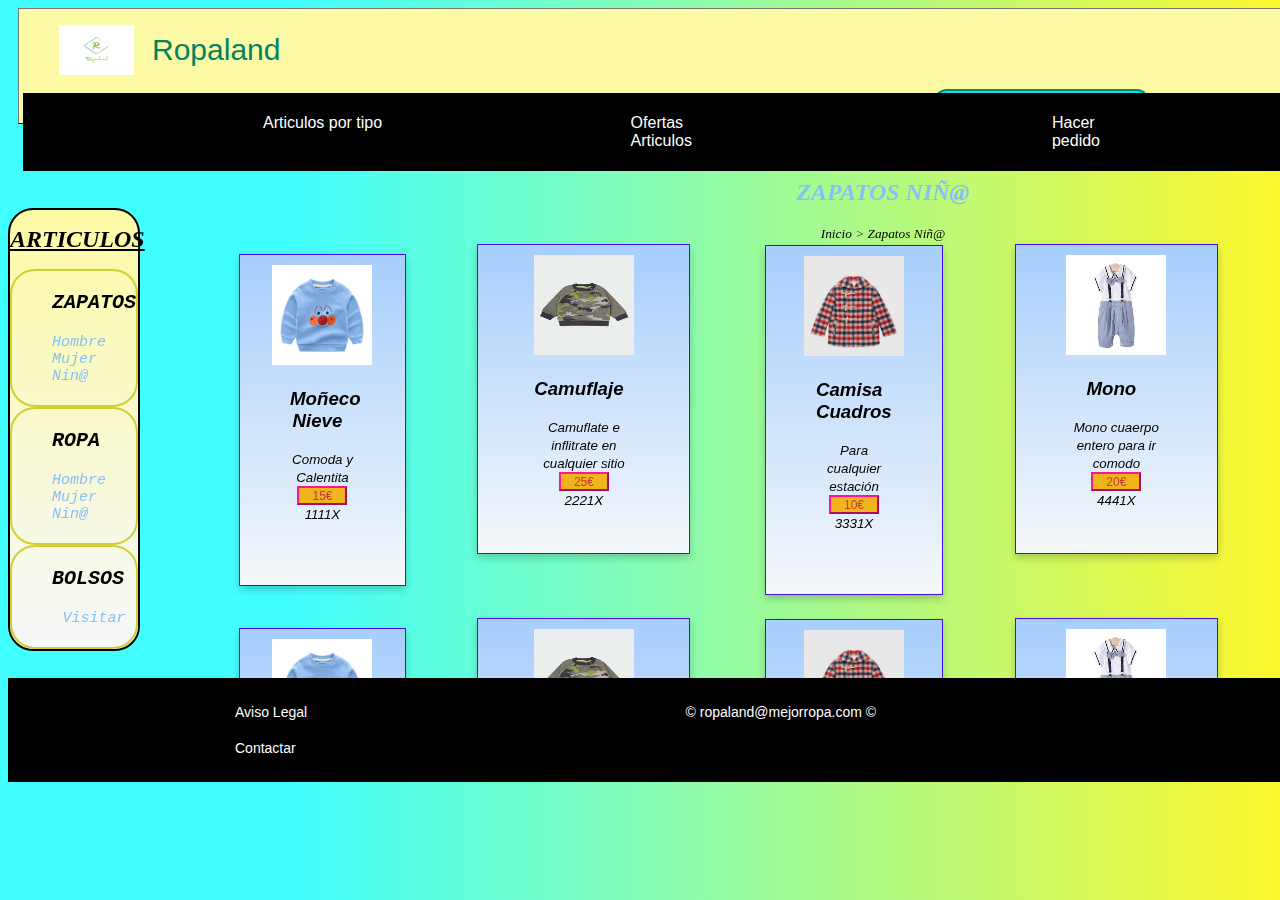
<file: ropa-nino.html>
<!DOCTYPE html>
<html lang="en">

<head>
    <meta charset="UTF-8">
    <meta name="viewport" content="width=device-width, initial-scale=1.0">
    <link rel="stylesheet" href="https://use.fontawesome.com/releases/v5.6.1/css/all.css" integrity="sha384-gfdkjb5BdAXd+lj+gudLWI+BXq4IuLW5IT+brZEZsLFm++aCMlF1V92rMkPaX4PP" crossorigin="anonymous">
    <link rel="stylesheet" type="text/css" href="css/estilos.css">
    <link rel="stylesheet" type="text/css" href="css/animaciones.css">
    <title>Document</title>
</head>

<body>
    <header class="header" id="header">
        <ul>
            <li><img src="img/logo.jpg">
            </li>

            <li href="index.html">

                <a class="titulo" href="index.html">Ropaland</a>

            </li>
            <div class="container-search">
                <li id="buscador">
                    <section class="buscador">
                        <input type="search" id="search" placeholder="Search...">
                        <button class="icon">Search</button>
                    </section>
                </li>
            </div>
        </ul>

    </header>
    <div class="menu-general">
        <ul class="menu">
            <li class="item">
                <div class="dropdown">
                    <a class="dropbtn">Articulos por tipo</a>
                    <div class="dropdown-content">
                        <a class="dropbtn" href="ropa-hombre.html">Ropa</a>
                        <a class="dropbtn" href="zapatos-mujer.html">Zapatos</a>
                        <a class="dropbtn" href="bolsos.html">Bolsos</a>
                    </div>
                </div>
            </li>
            <li class="item"><a href="ofertas.html">Ofertas Articulos</a></li>
            <li class="item"><a href="hacer_pedido.html">Hacer pedido</a></li>
        </ul>
    </div>

    <aside class="menu-lado">
        <h1 class="encabezado">ARTICULOS</h1>
        <div class="menu-aside">
            <ul class="zapatos">
                <h3>ZAPATOS</h3>
                <li class="item"><a href="zapatos-hombre.html"> Hombre</a></li>
                <li class="item"><a href="zapatos-mujer.html"> Mujer</a></li>
                <li class="item"><a href="zapatos-nino.html"> Nin@ </a></li>
            </ul>


        </div>

        <div class="menu-aside">
            <ul class="zapatos">
                <h3>ROPA</h3>
                <li class="item"><a href="ropa-hombre.html"> Hombre</a></li>
                <li class="item"><a href="ropa-mujer.html"> Mujer</a></li>
                <li class="item"><a href="ropa-nino.html"> Nin@ </a></li>
            </ul>
        </div>

        <div class="menu-aside3">
            <ul class="zapatos">
                <h3 class="">BOLSOS</h3>
                <li class="item" style="text-align: center;"><a href="bolsos.html"> Visitar</a></li>

            </ul>
        </div>

    </aside>

    <main>
        <div class="menu-main">
            <h2 class="nombre-pagina-n"> ZAPATOS NIÑ@ </h2>
            <small class="seguimiento"> Inicio > Zapatos Niñ@ </small>
            <table border-radius="0" align-item="center">

                <tr>
                    <td>
                        <div class="card3">
                            <img src="img/RN/1.jpg" sizes="10px" alt="Avatar">
                            <ul class="container">
                                <h3>Moñeco Nieve</h3>

                                <li class="item">
                                    <small style="text-align: center;"> Comoda y Calentita</small>
                                </li>

                                <li class="item "><button class="boton " style="color: rgb(197, 57, 57); background-color: rgb(240, 180, 29); border-color: deeppink; "> 15€ </button></li>
                                <li class="item ">
                                    <small> 1111X</small>
                                </li>
                                <li class="item ">
                                    <div class=" valoracion ">

                                        <!-- Estrella 1 -->
                                        <button>
                                        <i class="fas fa-star "></i>
                                    </button>

                                        <!-- Estrella 2 -->
                                        <button>
                                        <i class="fas fa-star "></i>
                                    </button>

                                        <!-- Estrella 3 -->
                                        <button>
                                        <i class="fas fa-star "></i>
                                    </button>

                                        <!-- Estrella 4 -->
                                        <button>
                                        <i class="fas fa-star "></i>
                                    </button>

                                        <!-- Estrella 5 -->
                                        <button>
                                        <i class="fas fa-star "></i>
                                    </button>

                                    </div>

                                </li>
                            </ul>
                        </div>
                    </td>

                    <td class="card3 ">
                        <img src="img/RN/2.jfif " alt="Avatar " margin="0 auto ">
                        <ul class="container ">
                            <h3>Camuflaje</h3>
                            <li class="item ">
                                <small> Camuflate e inflitrate en cualquier sitio</small>
                            </li>

                            <li class="item "><button class="boton " style="color: rgb(197, 57, 57); background-color: rgb(240, 180, 29); border-color: deeppink; ">25€ </button></li>
                            <li class="item ">
                                <small> 2221X</small>
                            </li>
                            <li class="item ">
                                <div class=" valoracion ">

                                    <!-- Estrella 1 -->
                                    <button>
                                    <i class="fas fa-star "></i>
                                </button>

                                    <!-- Estrella 2 -->
                                    <button>
                                    <i class="fas fa-star "></i>
                                </button>

                                    <!-- Estrella 3 -->
                                    <button>
                                    <i class="fas fa-star "></i>
                                </button>

                                    <!-- Estrella 4 -->
                                    <button>
                                    <i class="fas fa-star "></i>
                                </button>

                                    <!-- Estrella 5 -->
                                    <button>
                                    <i class="fas fa-star "></i>
                                </button>

                                </div>

                            </li>
                        </ul>

                    </td>
                    <td>
                        <div class="card3 ">
                            <img src="img/RN/3.jfif " alt="Avatar ">
                            <ul class="container ">
                                <h3>Camisa Cuadros</h3>
                                <li class="item ">
                                    <small style="text-align: center;">Para cualquier estación</small>
                                </li>

                                <li class="item "><button class="boton " style="color: rgb(197, 57, 57); background-color: rgb(240, 180, 29); border-color: deeppink; ">10€ </button></li>
                                <li class="item ">
                                    <small> 3331X</small>
                                </li>
                                <li class="item">
                                    <div class=" valoracion ">

                                        <!-- Estrella 1 -->
                                        <button>
                                        <i class="fas fa-star "></i>
                                    </button>

                                        <!-- Estrella 2 -->
                                        <button>
                                        <i class="fas fa-star "></i>
                                    </button>

                                        <!-- Estrella 3 -->
                                        <button>
                                        <i class="fas fa-star "></i>
                                    </button>

                                        <!-- Estrella 4 -->
                                        <button>
                                        <i class="fas fa-star "></i>
                                    </button>

                                        <!-- Estrella 5 -->
                                        <button>
                                        <i class="fas fa-star "></i>
                                    </button>

                                    </div>

                                </li>
                            </ul>
                        </div>
                    </td>
                    <td class="card3">
                        <img src="img/RN/4.jfif " alt="Avatar " margin="0 auto ">
                        <ul class="container ">
                            <h3>Mono</h3>
                            <li class="item ">
                                <small style="text-align: center;"> Mono cuaerpo entero para ir comodo    </small>
                            </li>

                            <li class="item "><button class="boton " style="color: rgb(197, 57, 57); background-color: rgb(240, 180, 29); border-color: deeppink; ">20€ </button></li>
                            <li class="item ">
                                <small> 4441X</small>
                            </li>
                            <li class="item ">
                                <div class=" valoracion ">

                                    <!-- Estrella 1 -->
                                    <button>
                                    <i class="fas fa-star "></i>
                                </button>

                                    <!-- Estrella 2 -->
                                    <button>
                                    <i class="fas fa-star "></i>
                                </button>

                                    <!-- Estrella 3 -->
                                    <button>
                                    <i class="fas fa-star "></i>
                                </button>

                                    <!-- Estrella 4 -->
                                    <button>
                                    <i class="fas fa-star "></i>
                                </button>

                                    <!-- Estrella 5 -->
                                    <button>
                                    <i class="fas fa-star "></i>
                                </button>

                                </div>

                            </li>
                        </ul>

                    </td>
                    <td>
                        <div class="card3 ">
                            <img src="img/RN/5.jfif " alt="Avatar ">
                            <ul class="container ">
                                <h3>Toy Story</h3>
                                <li class="item ">
                                    <small style="text-align: center; "> Elegancia, divertida y conocida por todos</small>
                                </li>

                                <li class="item "><button class="boton " style="color: rgb(197, 57, 57); background-color: rgb(240, 180, 29); border-color: deeppink; ">25€ </button></li>
                                <li class="item ">
                                    <small> 1112X</small>
                                </li>
                                <li class="item ">
                                    <div class=" valoracion ">

                                        <!-- Estrella 1 -->
                                        <button>
                                        <i class="fas fa-star "></i>
                                    </button>

                                        <!-- Estrella 2 -->
                                        <button>
                                        <i class="fas fa-star "></i>
                                    </button>

                                        <!-- Estrella 3 -->
                                        <button>
                                        <i class="fas fa-star "></i>
                                    </button>

                                        <!-- Estrella 4 -->
                                        <button>
                                        <i class="fas fa-star "></i>
                                    </button>

                                        <!-- Estrella 5 -->
                                        <button>
                                        <i class="fas fa-star "></i>
                                    </button>

                                    </div>

                                </li>
                            </ul>
                        </div>
                    </td>

                </tr>
                <tr>
                    <td>
                        <div class="card3">
                            <img src="img/RN/1.jpg" sizes="10px" alt="Avatar">
                            <ul class="container">
                                <h3>Moñeco Nieve</h3>

                                <li class="item">
                                    <small style="text-align: center;"> Comoda y Calentita</small>
                                </li>

                                <li class="item "><button class="boton " style="color: rgb(197, 57, 57); background-color: rgb(240, 180, 29); border-color: deeppink; "> 15€ </button></li>
                                <li class="item ">
                                    <small> 1111X</small>
                                </li>
                                <li class="item ">
                                    <div class=" valoracion ">

                                        <!-- Estrella 1 -->
                                        <button>
                                <i class="fas fa-star "></i>
                            </button>

                                        <!-- Estrella 2 -->
                                        <button>
                                <i class="fas fa-star "></i>
                            </button>

                                        <!-- Estrella 3 -->
                                        <button>
                                <i class="fas fa-star "></i>
                            </button>

                                        <!-- Estrella 4 -->
                                        <button>
                                <i class="fas fa-star "></i>
                            </button>

                                        <!-- Estrella 5 -->
                                        <button>
                                <i class="fas fa-star "></i>
                            </button>

                                    </div>

                                </li>
                            </ul>
                        </div>
                    </td>

                    <td class="card3 ">
                        <img src="img/RN/2.jfif " alt="Avatar " margin="0 auto ">
                        <ul class="container ">
                            <h3>Camuflaje</h3>
                            <li class="item ">
                                <small> Camuflate e inflitrate en cualquier sitio</small>
                            </li>

                            <li class="item "><button class="boton " style="color: rgb(197, 57, 57); background-color: rgb(240, 180, 29); border-color: deeppink; ">25€ </button></li>
                            <li class="item ">
                                <small> 2221X</small>
                            </li>
                            <li class="item ">
                                <div class=" valoracion ">

                                    <!-- Estrella 1 -->
                                    <button>
                            <i class="fas fa-star "></i>
                        </button>

                                    <!-- Estrella 2 -->
                                    <button>
                            <i class="fas fa-star "></i>
                        </button>

                                    <!-- Estrella 3 -->
                                    <button>
                            <i class="fas fa-star "></i>
                        </button>

                                    <!-- Estrella 4 -->
                                    <button>
                            <i class="fas fa-star "></i>
                        </button>

                                    <!-- Estrella 5 -->
                                    <button>
                            <i class="fas fa-star "></i>
                        </button>

                                </div>

                            </li>
                        </ul>

                    </td>
                    <td>
                        <div class="card3 ">
                            <img src="img/RN/3.jfif " alt="Avatar ">
                            <ul class="container ">
                                <h3>Camisa Cuadros</h3>
                                <li class="item ">
                                    <small style="text-align: center;">Para cualquier estación</small>
                                </li>

                                <li class="item "><button class="boton " style="color: rgb(197, 57, 57); background-color: rgb(240, 180, 29); border-color: deeppink; ">10€ </button></li>
                                <li class="item ">
                                    <small> 3331X</small>
                                </li>
                                <li class="item">
                                    <div class=" valoracion ">

                                        <!-- Estrella 1 -->
                                        <button>
                                <i class="fas fa-star "></i>
                            </button>

                                        <!-- Estrella 2 -->
                                        <button>
                                <i class="fas fa-star "></i>
                            </button>

                                        <!-- Estrella 3 -->
                                        <button>
                                <i class="fas fa-star "></i>
                            </button>

                                        <!-- Estrella 4 -->
                                        <button>
                                <i class="fas fa-star "></i>
                            </button>

                                        <!-- Estrella 5 -->
                                        <button>
                                <i class="fas fa-star "></i>
                            </button>

                                    </div>

                                </li>
                            </ul>
                        </div>
                    </td>
                    <td class="card3">
                        <img src="img/RN/4.jfif " alt="Avatar " margin="0 auto ">
                        <ul class="container ">
                            <h3>Mono</h3>
                            <li class="item ">
                                <small style="text-align: center;"> Mono cuaerpo entero para ir comodo    </small>
                            </li>

                            <li class="item "><button class="boton " style="color: rgb(197, 57, 57); background-color: rgb(240, 180, 29); border-color: deeppink; ">20€ </button></li>
                            <li class="item ">
                                <small> 4441X</small>
                            </li>
                            <li class="item ">
                                <div class=" valoracion ">

                                    <!-- Estrella 1 -->
                                    <button>
                            <i class="fas fa-star "></i>
                        </button>

                                    <!-- Estrella 2 -->
                                    <button>
                            <i class="fas fa-star "></i>
                        </button>

                                    <!-- Estrella 3 -->
                                    <button>
                            <i class="fas fa-star "></i>
                        </button>

                                    <!-- Estrella 4 -->
                                    <button>
                            <i class="fas fa-star "></i>
                        </button>

                                    <!-- Estrella 5 -->
                                    <button>
                            <i class="fas fa-star "></i>
                        </button>

                                </div>

                            </li>
                        </ul>

                    </td>
                    <td>
                        <div class="card3 ">
                            <img src="img/RN/5.jfif " alt="Avatar ">
                            <ul class="container ">
                                <h3>Toy Story</h3>
                                <li class="item ">
                                    <small style="text-align: center; "> Elegancia, divertida y conocida por todos</small>
                                </li>

                                <li class="item "><button class="boton " style="color: rgb(197, 57, 57); background-color: rgb(240, 180, 29); border-color: deeppink; ">25€ </button></li>
                                <li class="item ">
                                    <small> 1112X</small>
                                </li>
                                <li class="item ">
                                    <div class=" valoracion ">

                                        <!-- Estrella 1 -->
                                        <button>
                                <i class="fas fa-star "></i>
                            </button>

                                        <!-- Estrella 2 -->
                                        <button>
                                <i class="fas fa-star "></i>
                            </button>

                                        <!-- Estrella 3 -->
                                        <button>
                                <i class="fas fa-star "></i>
                            </button>

                                        <!-- Estrella 4 -->
                                        <button>
                                <i class="fas fa-star "></i>
                            </button>

                                        <!-- Estrella 5 -->
                                        <button>
                                <i class="fas fa-star "></i>
                            </button>

                                    </div>

                                </li>
                            </ul>
                        </div>
                    </td>

                </tr>
                <tr>
                    <td>
                        <div class="card3">
                            <img src="img/RN/1.jpg" sizes="10px" alt="Avatar">
                            <ul class="container">
                                <h3>Moñeco Nieve</h3>

                                <li class="item">
                                    <small style="text-align: center;"> Comoda y Calentita</small>
                                </li>

                                <li class="item "><button class="boton " style="color: rgb(197, 57, 57); background-color: rgb(240, 180, 29); border-color: deeppink; "> 15€ </button></li>
                                <li class="item ">
                                    <small> 1111X</small>
                                </li>
                                <li class="item ">
                                    <div class=" valoracion ">

                                        <!-- Estrella 1 -->
                                        <button>
                        <i class="fas fa-star "></i>
                    </button>

                                        <!-- Estrella 2 -->
                                        <button>
                        <i class="fas fa-star "></i>
                    </button>

                                        <!-- Estrella 3 -->
                                        <button>
                        <i class="fas fa-star "></i>
                    </button>

                                        <!-- Estrella 4 -->
                                        <button>
                        <i class="fas fa-star "></i>
                    </button>

                                        <!-- Estrella 5 -->
                                        <button>
                        <i class="fas fa-star "></i>
                    </button>

                                    </div>

                                </li>
                            </ul>
                        </div>
                    </td>

                    <td class="card3 ">
                        <img src="img/RN/2.jfif " alt="Avatar " margin="0 auto ">
                        <ul class="container ">
                            <h3>Camuflaje</h3>
                            <li class="item ">
                                <small> Camuflate e inflitrate en cualquier sitio</small>
                            </li>

                            <li class="item "><button class="boton " style="color: rgb(197, 57, 57); background-color: rgb(240, 180, 29); border-color: deeppink; ">25€ </button></li>
                            <li class="item ">
                                <small> 2221X</small>
                            </li>
                            <li class="item ">
                                <div class=" valoracion ">

                                    <!-- Estrella 1 -->
                                    <button>
                    <i class="fas fa-star "></i>
                </button>

                                    <!-- Estrella 2 -->
                                    <button>
                    <i class="fas fa-star "></i>
                </button>

                                    <!-- Estrella 3 -->
                                    <button>
                    <i class="fas fa-star "></i>
                </button>

                                    <!-- Estrella 4 -->
                                    <button>
                    <i class="fas fa-star "></i>
                </button>

                                    <!-- Estrella 5 -->
                                    <button>
                    <i class="fas fa-star "></i>
                </button>

                                </div>

                            </li>
                        </ul>

                    </td>
                    <td>
                        <div class="card3 ">
                            <img src="img/RN/3.jfif " alt="Avatar ">
                            <ul class="container ">
                                <h3>Camisa Cuadros</h3>
                                <li class="item ">
                                    <small style="text-align: center;">Para cualquier estación</small>
                                </li>

                                <li class="item "><button class="boton " style="color: rgb(197, 57, 57); background-color: rgb(240, 180, 29); border-color: deeppink; ">10€ </button></li>
                                <li class="item ">
                                    <small> 3331X</small>
                                </li>
                                <li class="item">
                                    <div class=" valoracion ">

                                        <!-- Estrella 1 -->
                                        <button>
                        <i class="fas fa-star "></i>
                    </button>

                                        <!-- Estrella 2 -->
                                        <button>
                        <i class="fas fa-star "></i>
                    </button>

                                        <!-- Estrella 3 -->
                                        <button>
                        <i class="fas fa-star "></i>
                    </button>

                                        <!-- Estrella 4 -->
                                        <button>
                        <i class="fas fa-star "></i>
                    </button>

                                        <!-- Estrella 5 -->
                                        <button>
                        <i class="fas fa-star "></i>
                    </button>

                                    </div>

                                </li>
                            </ul>
                        </div>
                    </td>
                    <td class="card3">
                        <img src="img/RN/4.jfif " alt="Avatar " margin="0 auto ">
                        <ul class="container ">
                            <h3>Mono</h3>
                            <li class="item ">
                                <small style="text-align: center;"> Mono cuaerpo entero para ir comodo    </small>
                            </li>

                            <li class="item "><button class="boton " style="color: rgb(197, 57, 57); background-color: rgb(240, 180, 29); border-color: deeppink; ">20€ </button></li>
                            <li class="item ">
                                <small> 4441X</small>
                            </li>
                            <li class="item ">
                                <div class=" valoracion ">

                                    <!-- Estrella 1 -->
                                    <button>
                    <i class="fas fa-star "></i>
                </button>

                                    <!-- Estrella 2 -->
                                    <button>
                    <i class="fas fa-star "></i>
                </button>

                                    <!-- Estrella 3 -->
                                    <button>
                    <i class="fas fa-star "></i>
                </button>

                                    <!-- Estrella 4 -->
                                    <button>
                    <i class="fas fa-star "></i>
                </button>

                                    <!-- Estrella 5 -->
                                    <button>
                    <i class="fas fa-star "></i>
                </button>

                                </div>

                            </li>
                        </ul>

                    </td>
                    <td>
                        <div class="card3 ">
                            <img src="img/RN/5.jfif " alt="Avatar ">
                            <ul class="container ">
                                <h3>Toy Story</h3>
                                <li class="item ">
                                    <small style="text-align: center; "> Elegancia, divertida y conocida por todos</small>
                                </li>

                                <li class="item "><button class="boton " style="color: rgb(197, 57, 57); background-color: rgb(240, 180, 29); border-color: deeppink; ">25€ </button></li>
                                <li class="item ">
                                    <small> 1112X</small>
                                </li>
                                <li class="item ">
                                    <div class=" valoracion ">

                                        <!-- Estrella 1 -->
                                        <button>
                        <i class="fas fa-star "></i>
                    </button>

                                        <!-- Estrella 2 -->
                                        <button>
                        <i class="fas fa-star "></i>
                    </button>

                                        <!-- Estrella 3 -->
                                        <button>
                        <i class="fas fa-star "></i>
                    </button>

                                        <!-- Estrella 4 -->
                                        <button>
                        <i class="fas fa-star "></i>
                    </button>

                                        <!-- Estrella 5 -->
                                        <button>
                        <i class="fas fa-star "></i>
                    </button>

                                    </div>

                                </li>
                            </ul>
                        </div>
                    </td>

                </tr>

            </table>
        </div>
    </main>

    <footer>
        <div class="menu-footer ">
            <ul class="menu ">
                <li class="item "><a href="# "> Aviso Legal</a></li>
                <li class="item "> <a> &copy;  ropaland@mejorropa.com  &copy;</a></li>
                <li class="item "><a href="contacto.html "> Contactar</a></li>
            </ul>
        </div>
    </footer>




</body>

</html>
</file>
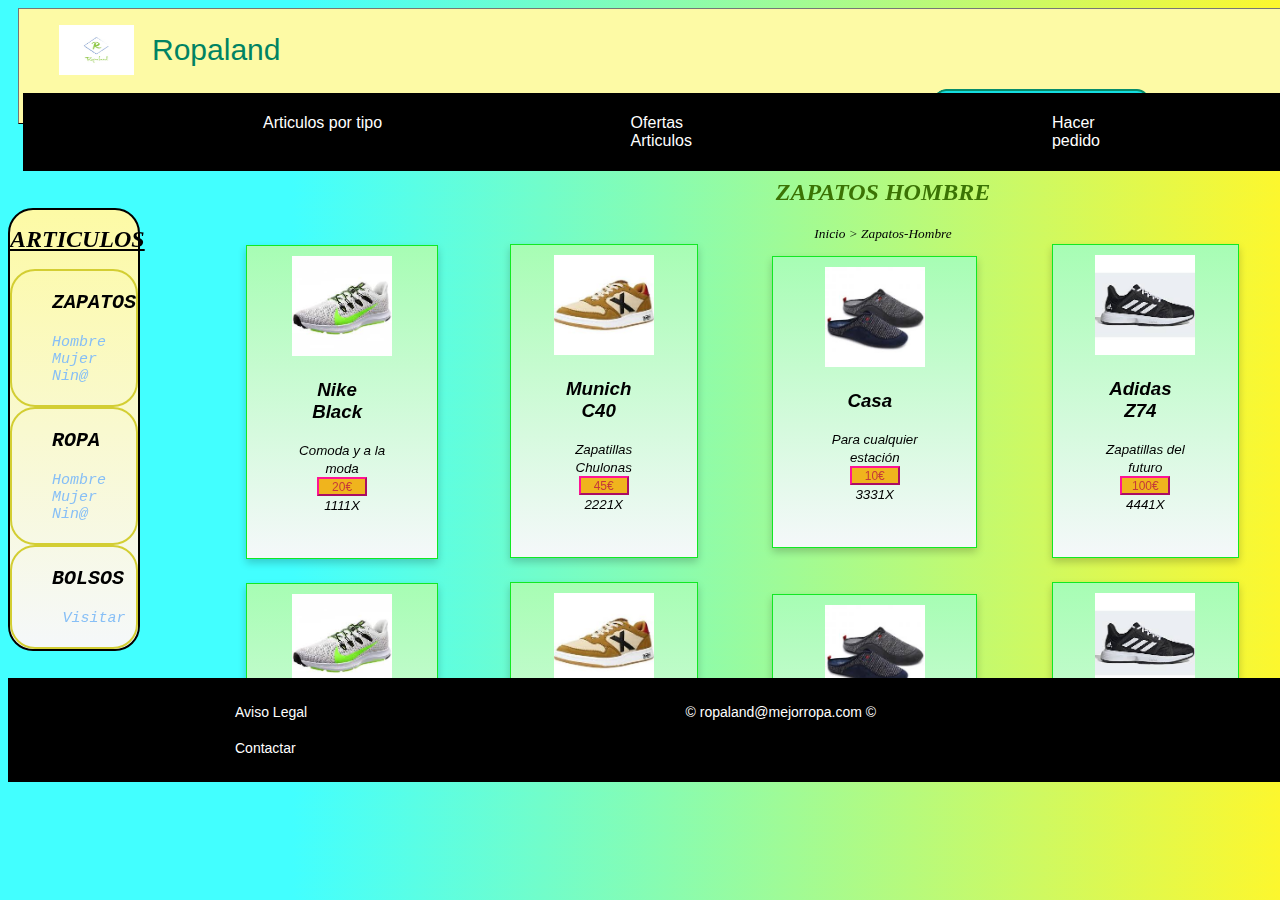
<file: zapatos-hombre.html>
<!DOCTYPE html>
<html lang="en">

<head>
    <meta charset="UTF-8">
    <meta name="viewport" content="width=device-width, initial-scale=1.0">
    <link rel="stylesheet" href="https://use.fontawesome.com/releases/v5.6.1/css/all.css" integrity="sha384-gfdkjb5BdAXd+lj+gudLWI+BXq4IuLW5IT+brZEZsLFm++aCMlF1V92rMkPaX4PP" crossorigin="anonymous">
    <link rel="stylesheet" type="text/css" href="css/estilos.css">

    <link rel="stylesheet" type="text/css" href="css/animaciones.css">
    <title>Document</title>
</head>

<body>
    <header class="header" id="header">
        <ul>
            <li><img src="img/logo.jpg">
            </li>

            <li href="index.html">

                <a class="titulo" href="index.html">Ropaland</a>

            </li>
            <div class="container-search">
                <li id="buscador">
                    <section class="buscador">
                        <input type="search" id="search" placeholder="Search...">
                        <button class="icon">Search</button>
                    </section>
                </li>
            </div>
        </ul>

    </header>
    <div class="menu-general">
        <ul class="menu">
            <li class="item">
                <div class="dropdown">
                    <a class="dropbtn">Articulos por tipo</a>
                    <div class="dropdown-content">
                        <a class="dropbtn" href="ropa-hombre.html">Ropa</a>
                        <a class="dropbtn" href="zapatos-mujer.html">Zapatos</a>
                        <a class="dropbtn" href="bolsos.html">Bolsos</a>
                    </div>
                </div>
            </li>
            <li class="item"><a href="ofertas.html">Ofertas Articulos</a></li>
            <li class="item"><a href="hacer_pedido.html">Hacer pedido</a></li>
        </ul>
    </div>

    <aside class="menu-lado">
        <h1 class="encabezado">ARTICULOS</h1>
        <div class="menu-aside">
            <ul class="zapatos">
                <h3>ZAPATOS</h3>
                <li class="item"><a href="zapatos-hombre.html"> Hombre</a></li>
                <li class="item"><a href="zapatos-mujer.html"> Mujer</a></li>
                <li class="item"><a href="zapatos-nino.html"> Nin@ </a></li>
            </ul>


        </div>

        <div class="menu-aside">
            <ul class="zapatos">
                <h3>ROPA</h3>
                <li class="item"><a href="ropa-hombre.html"> Hombre</a></li>
                <li class="item"><a href="ropa-mujer.html"> Mujer</a></li>
                <li class="item"><a href="ropa-nino.html"> Nin@ </a></li>
            </ul>
        </div>

        <div class="menu-aside3">
            <ul class="zapatos">
                <h3 class="">BOLSOS</h3>
                <li class="item" style="text-align: center;"><a href="bolsos.html"> Visitar</a></li>

            </ul>
        </div>

    </aside>

    <main>
        <div class="menu-main">
            <h2 class="nombre-pagina-h"> ZAPATOS HOMBRE </h2>
            <small class="seguimiento"> Inicio > Zapatos-Hombre </small>
            <table border-radius="0" align-item="center">

                <tr>
                    <td>
                        <div class="card">
                            <img src="img/ZH/we.jfif" sizes="10px" alt="Avatar">
                            <ul class="container">
                                <h3>Nike Black</h3>

                                <li class="item">
                                    <small> Comoda y a la moda</small>
                                </li>

                                <li class="item"><button class="boton" style="color: rgb(197, 57, 57); background-color: rgb(240, 180, 29); border-color: deeppink;"> 20€ </button></li>
                                <li class="item">
                                    <small> 1111X</small>
                                </li>
                                <li class="item">
                                    <div class=" valoracion ">

                                        <!-- Estrella 1 -->
                                        <button>
                                        <i class="fas fa-star "></i>
                                    </button>

                                        <!-- Estrella 2 -->
                                        <button>
                                        <i class="fas fa-star "></i>
                                    </button>

                                        <!-- Estrella 3 -->
                                        <button>
                                        <i class="fas fa-star "></i>
                                    </button>

                                        <!-- Estrella 4 -->
                                        <button>
                                        <i class="fas fa-star "></i>
                                    </button>

                                        <!-- Estrella 5 -->
                                        <button>
                                        <i class="fas fa-star "></i>
                                    </button>

                                    </div>

                                </li>
                            </ul>
                        </div>
                    </td>

                    <td class="card">
                        <img src="img/ZH/x.jfif " alt="Avatar " margin="0 auto ">
                        <ul class="container ">
                            <h3>Munich C40</h3>
                            <li class="item ">
                                <small> Zapatillas Chulonas</small>
                            </li>

                            <li class="item "><button class="boton " style="color: rgb(197, 57, 57); background-color: rgb(240, 180, 29); border-color: deeppink; ">45€ </button></li>
                            <li class="item ">
                                <small> 2221X</small>
                            </li>
                            <li class="item">
                                <div class=" valoracion ">

                                    <!-- Estrella 1 -->
                                    <button>
                                    <i class="fas fa-star "></i>
                                </button>

                                    <!-- Estrella 2 -->
                                    <button>
                                    <i class="fas fa-star "></i>
                                </button>

                                    <!-- Estrella 3 -->
                                    <button>
                                    <i class="fas fa-star "></i>
                                </button>

                                    <!-- Estrella 4 -->
                                    <button>
                                    <i class="fas fa-star "></i>
                                </button>

                                    <!-- Estrella 5 -->
                                    <button>
                                    <i class="fas fa-star "></i>
                                </button>

                                </div>

                            </li>
                        </ul>

                    </td>
                    <td>
                        <div class="card">
                            <img src="img/ZH/casa.jfif " alt="Avatar ">
                            <ul class="container ">
                                <h3>Casa</h3>
                                <li class="item ">
                                    <small>Para cualquier estación</small>
                                </li>

                                <li class="item "><button class="boton " style="color: rgb(197, 57, 57); background-color: rgb(240, 180, 29); border-color: deeppink; ">10€ </button></li>
                                <li class="item ">
                                    <small> 3331X</small>
                                </li>
                                <li class="item">
                                    <div class=" valoracion ">

                                        <!-- Estrella 1 -->
                                        <button>
                                        <i class="fas fa-star "></i>
                                    </button>

                                        <!-- Estrella 2 -->
                                        <button>
                                        <i class="fas fa-star "></i>
                                    </button>

                                        <!-- Estrella 3 -->
                                        <button>
                                        <i class="fas fa-star "></i>
                                    </button>

                                        <!-- Estrella 4 -->
                                        <button>
                                        <i class="fas fa-star "></i>
                                    </button>

                                        <!-- Estrella 5 -->
                                        <button>
                                        <i class="fas fa-star "></i>
                                    </button>

                                    </div>

                                </li>
                            </ul>
                        </div>
                    </td>
                    <td class="card">
                        <img src="img/zapa-adidas2.jpg " alt="Avatar " margin="0 auto ">
                        <ul class="container ">
                            <h3>Adidas Z74</h3>
                            <li class="item ">
                                <small> Zapatillas del futuro</small>
                            </li>

                            <li class="item "><button class="boton " style="color: rgb(197, 57, 57); background-color: rgb(240, 180, 29); border-color: deeppink; ">100€ </button></li>
                            <li class="item ">
                                <small> 4441X</small>
                            </li>
                            <li class="item">
                                <div class=" valoracion ">

                                    <!-- Estrella 1 -->
                                    <button>
                                    <i class="fas fa-star "></i>
                                </button>

                                    <!-- Estrella 2 -->
                                    <button>
                                    <i class="fas fa-star "></i>
                                </button>

                                    <!-- Estrella 3 -->
                                    <button>
                                    <i class="fas fa-star "></i>
                                </button>

                                    <!-- Estrella 4 -->
                                    <button>
                                    <i class="fas fa-star "></i>
                                </button>

                                    <!-- Estrella 5 -->
                                    <button>
                                    <i class="fas fa-star "></i>
                                </button>

                                </div>

                            </li>
                        </ul>

                    </td>
                    <td>
                        <div class="card">
                            <img src="img/ZH/reebook.jpg" alt="Avatar ">
                            <ul class="container ">
                                <h3>Reebok Clasic</h3>
                                <li class="item ">
                                    <small> Para estar por casa</small>
                                </li>

                                <li class="item "><button class="boton " style="color: rgb(197, 57, 57); background-color: rgb(240, 180, 29); border-color: deeppink; ">12,50€ </button></li>
                                <li class="item ">
                                    <small> 1112X</small>
                                </li>
                                <li class="item">
                                    <div class=" valoracion ">

                                        <!-- Estrella 1 -->
                                        <button>
                                        <i class="fas fa-star "></i>
                                    </button>

                                        <!-- Estrella 2 -->
                                        <button>
                                        <i class="fas fa-star "></i>
                                    </button>

                                        <!-- Estrella 3 -->
                                        <button>
                                        <i class="fas fa-star "></i>
                                    </button>

                                        <!-- Estrella 4 -->
                                        <button>
                                        <i class="fas fa-star "></i>
                                    </button>

                                        <!-- Estrella 5 -->
                                        <button>
                                        <i class="fas fa-star "></i>
                                    </button>

                                    </div>

                                </li>
                            </ul>
                        </div>
                    </td>

                </tr>
                <tr>
                    <td>
                        <div class="card">
                            <img src="img/ZH/we.jfif" sizes="10px" alt="Avatar">
                            <ul class="container">
                                <h3>Nike Black</h3>

                                <li class="item">
                                    <small> Comoda y a la moda</small>
                                </li>

                                <li class="item"><button class="boton" style="color: rgb(197, 57, 57); background-color: rgb(240, 180, 29); border-color: deeppink;"> 20€ </button></li>
                                <li class="item">
                                    <small> 1111X</small>
                                </li>
                                <li class="item">
                                    <div class=" valoracion ">

                                        <!-- Estrella 1 -->
                                        <button>
                                        <i class="fas fa-star "></i>
                                    </button>

                                        <!-- Estrella 2 -->
                                        <button>
                                        <i class="fas fa-star "></i>
                                    </button>

                                        <!-- Estrella 3 -->
                                        <button>
                                        <i class="fas fa-star "></i>
                                    </button>

                                        <!-- Estrella 4 -->
                                        <button>
                                        <i class="fas fa-star "></i>
                                    </button>

                                        <!-- Estrella 5 -->
                                        <button>
                                        <i class="fas fa-star "></i>
                                    </button>

                                    </div>

                                </li>
                            </ul>
                        </div>
                    </td>

                    <td class="card">
                        <img src="img/ZH/x.jfif " alt="Avatar " margin="0 auto ">
                        <ul class="container ">
                            <h3>Munich C40</h3>
                            <li class="item ">
                                <small> Zapatillas Chulonas</small>
                            </li>

                            <li class="item "><button class="boton " style="color: rgb(197, 57, 57); background-color: rgb(240, 180, 29); border-color: deeppink; ">45€ </button></li>
                            <li class="item ">
                                <small> 2221X</small>
                            </li>
                            <li class="item">
                                <div class=" valoracion ">

                                    <!-- Estrella 1 -->
                                    <button>
                                    <i class="fas fa-star "></i>
                                </button>

                                    <!-- Estrella 2 -->
                                    <button>
                                    <i class="fas fa-star "></i>
                                </button>

                                    <!-- Estrella 3 -->
                                    <button>
                                    <i class="fas fa-star "></i>
                                </button>

                                    <!-- Estrella 4 -->
                                    <button>
                                    <i class="fas fa-star "></i>
                                </button>

                                    <!-- Estrella 5 -->
                                    <button>
                                    <i class="fas fa-star "></i>
                                </button>

                                </div>

                            </li>
                        </ul>

                    </td>
                    <td>
                        <div class="card">
                            <img src="img/ZH/casa.jfif " alt="Avatar ">
                            <ul class="container ">
                                <h3>Casa</h3>
                                <li class="item ">
                                    <small>Para cualquier estación</small>
                                </li>

                                <li class="item "><button class="boton " style="color: rgb(197, 57, 57); background-color: rgb(240, 180, 29); border-color: deeppink; ">10€ </button></li>
                                <li class="item ">
                                    <small> 3331X</small>
                                </li>
                                <li class="item">
                                    <div class=" valoracion ">

                                        <!-- Estrella 1 -->
                                        <button>
                                        <i class="fas fa-star "></i>
                                    </button>

                                        <!-- Estrella 2 -->
                                        <button>
                                        <i class="fas fa-star "></i>
                                    </button>

                                        <!-- Estrella 3 -->
                                        <button>
                                        <i class="fas fa-star "></i>
                                    </button>

                                        <!-- Estrella 4 -->
                                        <button>
                                        <i class="fas fa-star "></i>
                                    </button>

                                        <!-- Estrella 5 -->
                                        <button>
                                        <i class="fas fa-star "></i>
                                    </button>

                                    </div>

                                </li>
                            </ul>
                        </div>
                    </td>
                    <td class="card">
                        <img src="img/zapa-adidas2.jpg " alt="Avatar " margin="0 auto ">
                        <ul class="container ">
                            <h3>Adidas Z74</h3>
                            <li class="item ">
                                <small> Zapatillas del futuro</small>
                            </li>

                            <li class="item "><button class="boton " style="color: rgb(197, 57, 57); background-color: rgb(240, 180, 29); border-color: deeppink; ">100€ </button></li>
                            <li class="item ">
                                <small> 4441X</small>
                            </li>
                            <li class="item">
                                <div class=" valoracion ">

                                    <!-- Estrella 1 -->
                                    <button>
                                    <i class="fas fa-star "></i>
                                </button>

                                    <!-- Estrella 2 -->
                                    <button>
                                    <i class="fas fa-star "></i>
                                </button>

                                    <!-- Estrella 3 -->
                                    <button>
                                    <i class="fas fa-star "></i>
                                </button>

                                    <!-- Estrella 4 -->
                                    <button>
                                    <i class="fas fa-star "></i>
                                </button>

                                    <!-- Estrella 5 -->
                                    <button>
                                    <i class="fas fa-star "></i>
                                </button>

                                </div>

                            </li>
                        </ul>

                    </td>
                    <td>
                        <div class="card">
                            <img src="img/ZH/reebook.jpg" alt="Avatar ">
                            <ul class="container ">
                                <h3>Reebok Clasic</h3>
                                <li class="item ">
                                    <small> Para estar por casa</small>
                                </li>

                                <li class="item "><button class="boton " style="color: rgb(197, 57, 57); background-color: rgb(240, 180, 29); border-color: deeppink; ">12,50€ </button></li>
                                <li class="item ">
                                    <small> 1112X</small>
                                </li>
                                <li class="item">
                                    <div class=" valoracion ">

                                        <!-- Estrella 1 -->
                                        <button>
                                        <i class="fas fa-star "></i>
                                    </button>

                                        <!-- Estrella 2 -->
                                        <button>
                                        <i class="fas fa-star "></i>
                                    </button>

                                        <!-- Estrella 3 -->
                                        <button>
                                        <i class="fas fa-star "></i>
                                    </button>

                                        <!-- Estrella 4 -->
                                        <button>
                                        <i class="fas fa-star "></i>
                                    </button>

                                        <!-- Estrella 5 -->
                                        <button>
                                        <i class="fas fa-star "></i>
                                    </button>

                                    </div>

                                </li>
                            </ul>
                        </div>
                    </td>

                </tr>
                <tr>
                    <td>
                        <div class="card">
                            <img src="img/ZH/we.jfif" sizes="10px" alt="Avatar">
                            <ul class="container">
                                <h3>Nike Black</h3>

                                <li class="item">
                                    <small> Comoda y a la moda</small>
                                </li>

                                <li class="item"><button class="boton" style="color: rgb(197, 57, 57); background-color: rgb(240, 180, 29); border-color: deeppink;"> 20€ </button></li>
                                <li class="item">
                                    <small> 1111X</small>
                                </li>
                                <li class="item">
                                    <div class=" valoracion ">

                                        <!-- Estrella 1 -->
                                        <button>
                                        <i class="fas fa-star "></i>
                                    </button>

                                        <!-- Estrella 2 -->
                                        <button>
                                        <i class="fas fa-star "></i>
                                    </button>

                                        <!-- Estrella 3 -->
                                        <button>
                                        <i class="fas fa-star "></i>
                                    </button>

                                        <!-- Estrella 4 -->
                                        <button>
                                        <i class="fas fa-star "></i>
                                    </button>

                                        <!-- Estrella 5 -->
                                        <button>
                                        <i class="fas fa-star "></i>
                                    </button>

                                    </div>

                                </li>
                            </ul>
                        </div>
                    </td>

                    <td class="card">
                        <img src="img/ZH/x.jfif " alt="Avatar " margin="0 auto ">
                        <ul class="container ">
                            <h3>Munich C40</h3>
                            <li class="item ">
                                <small> Zapatillas Chulonas</small>
                            </li>

                            <li class="item "><button class="boton " style="color: rgb(197, 57, 57); background-color: rgb(240, 180, 29); border-color: deeppink; ">45€ </button></li>
                            <li class="item ">
                                <small> 2221X</small>
                            </li>
                            <li class="item">
                                <div class=" valoracion ">

                                    <!-- Estrella 1 -->
                                    <button>
                                    <i class="fas fa-star "></i>
                                </button>

                                    <!-- Estrella 2 -->
                                    <button>
                                    <i class="fas fa-star "></i>
                                </button>

                                    <!-- Estrella 3 -->
                                    <button>
                                    <i class="fas fa-star "></i>
                                </button>

                                    <!-- Estrella 4 -->
                                    <button>
                                    <i class="fas fa-star "></i>
                                </button>

                                    <!-- Estrella 5 -->
                                    <button>
                                    <i class="fas fa-star "></i>
                                </button>

                                </div>

                            </li>
                        </ul>

                    </td>
                    <td>
                        <div class="card">
                            <img src="img/ZH/casa.jfif " alt="Avatar ">
                            <ul class="container ">
                                <h3>Casa</h3>
                                <li class="item ">
                                    <small>Para cualquier estación</small>
                                </li>

                                <li class="item "><button class="boton " style="color: rgb(197, 57, 57); background-color: rgb(240, 180, 29); border-color: deeppink; ">10€ </button></li>
                                <li class="item ">
                                    <small> 3331X</small>
                                </li>
                                <li class="item">
                                    <div class=" valoracion ">

                                        <!-- Estrella 1 -->
                                        <button>
                                        <i class="fas fa-star "></i>
                                    </button>

                                        <!-- Estrella 2 -->
                                        <button>
                                        <i class="fas fa-star "></i>
                                    </button>

                                        <!-- Estrella 3 -->
                                        <button>
                                        <i class="fas fa-star "></i>
                                    </button>

                                        <!-- Estrella 4 -->
                                        <button>
                                        <i class="fas fa-star "></i>
                                    </button>

                                        <!-- Estrella 5 -->
                                        <button>
                                        <i class="fas fa-star "></i>
                                    </button>

                                    </div>

                                </li>
                            </ul>
                        </div>
                    </td>
                    <td class="card">
                        <img src="img/zapa-adidas2.jpg " alt="Avatar " margin="0 auto ">
                        <ul class="container ">
                            <h3>Adidas Z74</h3>
                            <li class="item ">
                                <small> Zapatillas del futuro</small>
                            </li>

                            <li class="item "><button class="boton " style="color: rgb(197, 57, 57); background-color: rgb(240, 180, 29); border-color: deeppink; ">100€ </button></li>
                            <li class="item ">
                                <small> 4441X</small>
                            </li>
                            <li class="item">
                                <div class=" valoracion ">

                                    <!-- Estrella 1 -->
                                    <button>
                                    <i class="fas fa-star "></i>
                                </button>

                                    <!-- Estrella 2 -->
                                    <button>
                                    <i class="fas fa-star "></i>
                                </button>

                                    <!-- Estrella 3 -->
                                    <button>
                                    <i class="fas fa-star "></i>
                                </button>

                                    <!-- Estrella 4 -->
                                    <button>
                                    <i class="fas fa-star "></i>
                                </button>

                                    <!-- Estrella 5 -->
                                    <button>
                                    <i class="fas fa-star "></i>
                                </button>

                                </div>

                            </li>
                        </ul>

                    </td>
                    <td>
                        <div class="card">
                            <img src="img/ZH/reebook.jpg" alt="Avatar ">
                            <ul class="container ">
                                <h3>Reebok Clasic</h3>
                                <li class="item ">
                                    <small> Para estar por casa</small>
                                </li>

                                <li class="item "><button class="boton " style="color: rgb(197, 57, 57); background-color: rgb(240, 180, 29); border-color: deeppink; ">12,50€ </button></li>
                                <li class="item ">
                                    <small> 1112X</small>
                                </li>
                                <li class="item">
                                    <div class=" valoracion ">

                                        <!-- Estrella 1 -->
                                        <button>
                                        <i class="fas fa-star "></i>
                                    </button>

                                        <!-- Estrella 2 -->
                                        <button>
                                        <i class="fas fa-star "></i>
                                    </button>

                                        <!-- Estrella 3 -->
                                        <button>
                                        <i class="fas fa-star "></i>
                                    </button>

                                        <!-- Estrella 4 -->
                                        <button>
                                        <i class="fas fa-star "></i>
                                    </button>

                                        <!-- Estrella 5 -->
                                        <button>
                                        <i class="fas fa-star "></i>
                                    </button>

                                    </div>

                                </li>
                            </ul>
                        </div>
                    </td>

                </tr>
            </table>
        </div>
    </main>

    <footer>
        <div class="menu-footer">
            <ul class="menu">
                <li class="item"><a href="#"> Aviso Legal</a></li>
                <li class="item"> <a> &copy;  ropaland@mejorropa.com  &copy;</a></li>
                <li class="item"><a href="contacto.html"> Contactar</a></li>
            </ul>
        </div>
    </footer>




</body>

</html>
</file>
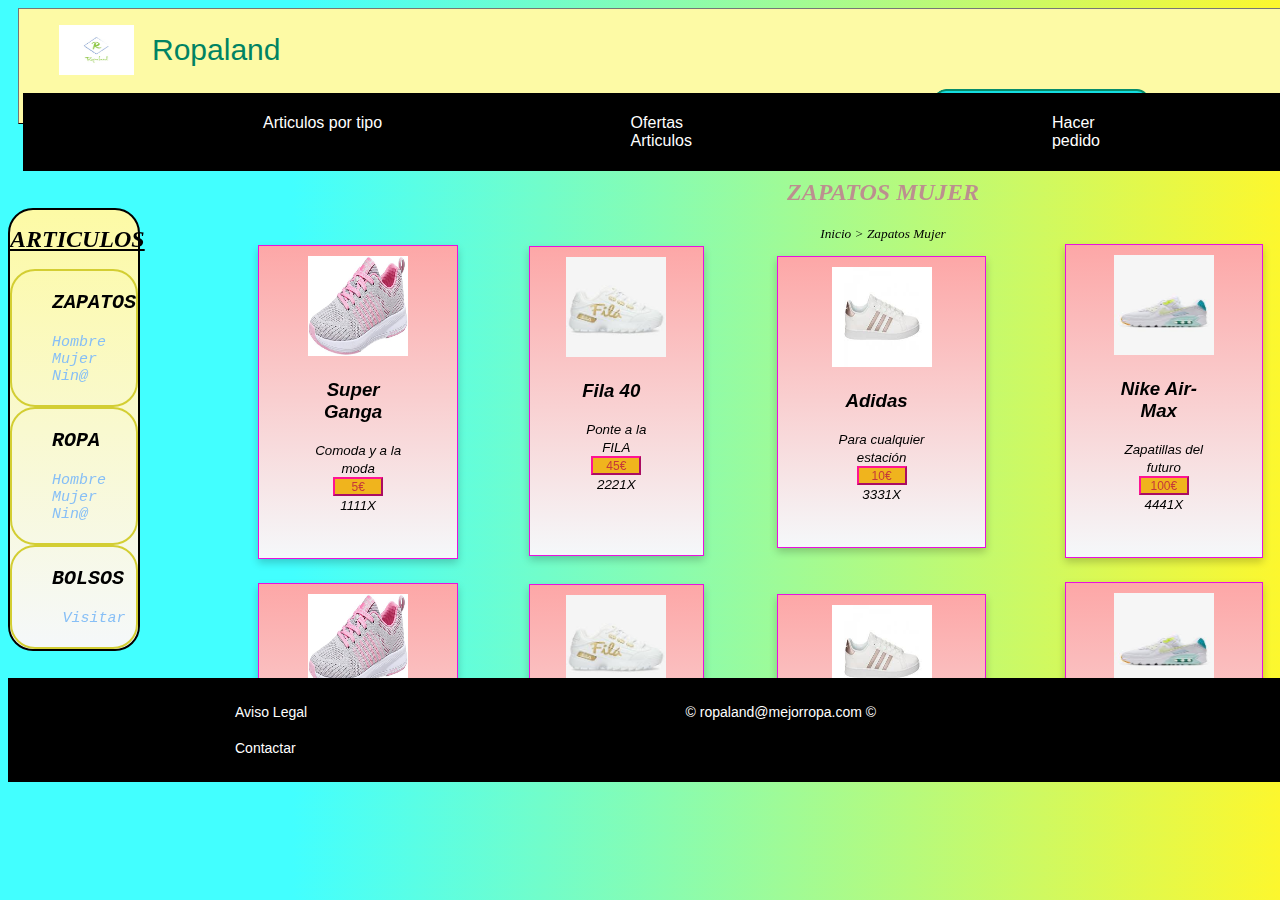
<file: zapatos-mujer.html>
<!DOCTYPE html>
<html lang="en">

<head>
    <meta charset="UTF-8">
    <meta name="viewport" content="width=device-width, initial-scale=1.0">
    <link rel="stylesheet" href="https://use.fontawesome.com/releases/v5.6.1/css/all.css" integrity="sha384-gfdkjb5BdAXd+lj+gudLWI+BXq4IuLW5IT+brZEZsLFm++aCMlF1V92rMkPaX4PP" crossorigin="anonymous">
    <link rel="stylesheet" type="text/css" href="css/estilos.css">
    <link rel="stylesheet" type="text/css" href="css/animaciones.css">
    <title>Document</title>
</head>

<body>
    <header class="header" id="header">
        <ul>
            <li><img src="img/logo.jpg">
            </li>

            <li href="index.html">

                <a class="titulo" href="index.html">Ropaland</a>

            </li>
            <div class="container-search">
                <li id="buscador">
                    <section class="buscador">
                        <input type="search" id="search" placeholder="Search...">
                        <button class="icon">Search</button>
                    </section>
                </li>
            </div>
        </ul>

    </header>
    <div class="menu-general">
        <ul class="menu">
            <li class="item">
                <div class="dropdown">
                    <a class="dropbtn">Articulos por tipo</a>
                    <div class="dropdown-content">
                        <a class="dropbtn" href="ropa-hombre.html">Ropa</a>
                        <a class="dropbtn" href="zapatos-mujer.html">Zapatos</a>
                        <a class="dropbtn" href="bolsos.html">Bolsos</a>
                    </div>
                </div>
            </li>
            <li class="item"><a href="ofertas.html">Ofertas Articulos</a></li>
            <li class="item"><a href="hacer_pedido.html">Hacer pedido</a></li>
        </ul>
    </div>

    <aside class="menu-lado">
        <h1 class="encabezado">ARTICULOS</h1>
        <div class="menu-aside">
            <ul class="zapatos">
                <h3>ZAPATOS</h3>
                <li class="item"><a href="zapatos-hombre.html"> Hombre</a></li>
                <li class="item"><a href="zapatos-mujer.html"> Mujer</a></li>
                <li class="item"><a href="zapatos-nino.html"> Nin@ </a></li>
            </ul>


        </div>

        <div class="menu-aside">
            <ul class="zapatos">
                <h3>ROPA</h3>
                <li class="item"><a href="ropa-hombre.html"> Hombre</a></li>
                <li class="item"><a href="ropa-mujer.html"> Mujer</a></li>
                <li class="item"><a href="ropa-nino.html"> Nin@ </a></li>
            </ul>
        </div>

        <div class="menu-aside3">
            <ul class="zapatos">
                <h3 class="">BOLSOS</h3>
                <li class="item" style="text-align: center;"><a href="bolsos.html"> Visitar</a></li>

            </ul>
        </div>

    </aside>

    <main>
        <div class="menu-main">
            <h2 class="nombre-pagina-m"> ZAPATOS MUJER </h2>
            <small class="seguimiento"> Inicio > Zapatos Mujer </small>
            <table border-radius="0" align-item="center">

                <tr>
                    <td>
                        <div class="card2">
                            <img src="img/ZM/zm1.jpg" sizes="10px" alt="Avatar">
                            <ul class="container">
                                <h3>Super Ganga</h3>

                                <li class="item">
                                    <small> Comoda y a la moda</small>
                                </li>

                                <li class="item"><button class="boton" style="color: rgb(197, 57, 57); background-color: rgb(240, 180, 29); border-color: deeppink;"> 5€ </button></li>
                                <li class="item">
                                    <small> 1111X</small>
                                </li>
                                <li class="item">
                                    <div class=" valoracion ">

                                        <!-- Estrella 1 -->
                                        <button>
                                        <i class="fas fa-star "></i>
                                    </button>

                                        <!-- Estrella 2 -->
                                        <button>
                                        <i class="fas fa-star "></i>
                                    </button>

                                        <!-- Estrella 3 -->
                                        <button>
                                        <i class="fas fa-star "></i>
                                    </button>

                                        <!-- Estrella 4 -->
                                        <button>
                                        <i class="fas fa-star "></i>
                                    </button>

                                        <!-- Estrella 5 -->
                                        <button>
                                        <i class="fas fa-star "></i>
                                    </button>

                                    </div>

                                </li>
                            </ul>
                        </div>
                    </td>

                    <td class="card2">
                        <img src="img/ZM/zm2.jfif " alt="Avatar " margin="0 auto ">
                        <ul class="container ">
                            <h3>Fila 40</h3>
                            <li class="item ">
                                <small> Ponte a la FILA</small>
                            </li>

                            <li class="item "><button class="boton " style="color: rgb(197, 57, 57); background-color: rgb(240, 180, 29); border-color: deeppink; ">45€ </button></li>
                            <li class="item ">
                                <small> 2221X</small>
                            </li>
                            <li class="item">
                                <div class=" valoracion ">

                                    <!-- Estrella 1 -->
                                    <button>
                                    <i class="fas fa-star "></i>
                                </button>

                                    <!-- Estrella 2 -->
                                    <button>
                                    <i class="fas fa-star "></i>
                                </button>

                                    <!-- Estrella 3 -->
                                    <button>
                                    <i class="fas fa-star "></i>
                                </button>

                                    <!-- Estrella 4 -->
                                    <button>
                                    <i class="fas fa-star "></i>
                                </button>

                                    <!-- Estrella 5 -->
                                    <button>
                                    <i class="fas fa-star "></i>
                                </button>

                                </div>

                            </li>
                        </ul>

                    </td>
                    <td>
                        <div class="card2">
                            <img src="img/ZM/zm3.jfif " alt="Avatar ">
                            <ul class="container ">
                                <h3>Adidas</h3>
                                <li class="item ">
                                    <small>Para cualquier estación</small>
                                </li>

                                <li class="item "><button class="boton " style="color: rgb(197, 57, 57); background-color: rgb(240, 180, 29); border-color: deeppink; ">10€ </button></li>
                                <li class="item ">
                                    <small> 3331X</small>
                                </li>
                                <li class="item">
                                    <div class=" valoracion ">

                                        <!-- Estrella 1 -->
                                        <button>
                                        <i class="fas fa-star "></i>
                                    </button>

                                        <!-- Estrella 2 -->
                                        <button>
                                        <i class="fas fa-star "></i>
                                    </button>

                                        <!-- Estrella 3 -->
                                        <button>
                                        <i class="fas fa-star "></i>
                                    </button>

                                        <!-- Estrella 4 -->
                                        <button>
                                        <i class="fas fa-star "></i>
                                    </button>

                                        <!-- Estrella 5 -->
                                        <button>
                                        <i class="fas fa-star "></i>
                                    </button>

                                    </div>

                                </li>
                            </ul>
                        </div>
                    </td>
                    <td class="card2">
                        <img src="img/ZM/zm4.jfif " alt="Avatar " margin="0 auto ">
                        <ul class="container ">
                            <h3>Nike Air-Max</h3>
                            <li class="item ">
                                <small> Zapatillas del futuro</small>
                            </li>

                            <li class="item "><button class="boton " style="color: rgb(197, 57, 57); background-color: rgb(240, 180, 29); border-color: deeppink; ">100€ </button></li>
                            <li class="item ">
                                <small> 4441X</small>
                            </li>
                            <li class="item">
                                <div class=" valoracion ">

                                    <!-- Estrella 1 -->
                                    <button>
                                    <i class="fas fa-star "></i>
                                </button>

                                    <!-- Estrella 2 -->
                                    <button>
                                    <i class="fas fa-star "></i>
                                </button>

                                    <!-- Estrella 3 -->
                                    <button>
                                    <i class="fas fa-star "></i>
                                </button>

                                    <!-- Estrella 4 -->
                                    <button>
                                    <i class="fas fa-star "></i>
                                </button>

                                    <!-- Estrella 5 -->
                                    <button>
                                    <i class="fas fa-star "></i>
                                </button>

                                </div>

                            </li>
                        </ul>

                    </td>
                    <td>
                        <div class="card2">
                            <img src="img/ZM/zm5.jfif" alt="Avatar ">
                            <ul class="container ">
                                <h3>Nike Air</h3>
                                <li class="item ">
                                    <small> Para estar por casa</small>
                                </li>

                                <li class="item "><button class="boton " style="color: rgb(197, 57, 57); background-color: rgb(240, 180, 29); border-color: deeppink; ">125€ </button></li>
                                <li class="item ">
                                    <small> 1112X</small>
                                </li>
                                <li class="item">
                                    <div class=" valoracion ">

                                        <!-- Estrella 1 -->
                                        <button>
                                        <i class="fas fa-star "></i>
                                    </button>

                                        <!-- Estrella 2 -->
                                        <button>
                                        <i class="fas fa-star "></i>
                                    </button>

                                        <!-- Estrella 3 -->
                                        <button>
                                        <i class="fas fa-star "></i>
                                    </button>

                                        <!-- Estrella 4 -->
                                        <button>
                                        <i class="fas fa-star "></i>
                                    </button>

                                        <!-- Estrella 5 -->
                                        <button>
                                        <i class="fas fa-star "></i>
                                    </button>

                                    </div>

                                </li>
                            </ul>
                        </div>
                    </td>

                </tr>
                <tr>
                    <td>
                        <div class="card2">
                            <img src="img/ZM/zm1.jpg" sizes="10px" alt="Avatar">
                            <ul class="container">
                                <h3>Super Ganga</h3>

                                <li class="item">
                                    <small> Comoda y a la moda</small>
                                </li>

                                <li class="item"><button class="boton" style="color: rgb(197, 57, 57); background-color: rgb(240, 180, 29); border-color: deeppink;"> 5€ </button></li>
                                <li class="item">
                                    <small> 1111X</small>
                                </li>
                                <li class="item">
                                    <div class=" valoracion ">

                                        <!-- Estrella 1 -->
                                        <button>
                                        <i class="fas fa-star "></i>
                                    </button>

                                        <!-- Estrella 2 -->
                                        <button>
                                        <i class="fas fa-star "></i>
                                    </button>

                                        <!-- Estrella 3 -->
                                        <button>
                                        <i class="fas fa-star "></i>
                                    </button>

                                        <!-- Estrella 4 -->
                                        <button>
                                        <i class="fas fa-star "></i>
                                    </button>

                                        <!-- Estrella 5 -->
                                        <button>
                                        <i class="fas fa-star "></i>
                                    </button>

                                    </div>

                                </li>
                            </ul>
                        </div>
                    </td>

                    <td class="card2">
                        <img src="img/ZM/zm2.jfif " alt="Avatar " margin="0 auto ">
                        <ul class="container ">
                            <h3>Fila 40</h3>
                            <li class="item ">
                                <small> Ponte a la FILA</small>
                            </li>

                            <li class="item "><button class="boton " style="color: rgb(197, 57, 57); background-color: rgb(240, 180, 29); border-color: deeppink; ">45€ </button></li>
                            <li class="item ">
                                <small> 2221X</small>
                            </li>
                            <li class="item">
                                <div class=" valoracion ">

                                    <!-- Estrella 1 -->
                                    <button>
                                    <i class="fas fa-star "></i>
                                </button>

                                    <!-- Estrella 2 -->
                                    <button>
                                    <i class="fas fa-star "></i>
                                </button>

                                    <!-- Estrella 3 -->
                                    <button>
                                    <i class="fas fa-star "></i>
                                </button>

                                    <!-- Estrella 4 -->
                                    <button>
                                    <i class="fas fa-star "></i>
                                </button>

                                    <!-- Estrella 5 -->
                                    <button>
                                    <i class="fas fa-star "></i>
                                </button>

                                </div>

                            </li>
                        </ul>

                    </td>
                    <td>
                        <div class="card2">
                            <img src="img/ZM/zm3.jfif " alt="Avatar ">
                            <ul class="container ">
                                <h3>Adidas</h3>
                                <li class="item ">
                                    <small>Para cualquier estación</small>
                                </li>

                                <li class="item "><button class="boton " style="color: rgb(197, 57, 57); background-color: rgb(240, 180, 29); border-color: deeppink; ">10€ </button></li>
                                <li class="item ">
                                    <small> 3331X</small>
                                </li>
                                <li class="item">
                                    <div class=" valoracion ">

                                        <!-- Estrella 1 -->
                                        <button>
                                        <i class="fas fa-star "></i>
                                    </button>

                                        <!-- Estrella 2 -->
                                        <button>
                                        <i class="fas fa-star "></i>
                                    </button>

                                        <!-- Estrella 3 -->
                                        <button>
                                        <i class="fas fa-star "></i>
                                    </button>

                                        <!-- Estrella 4 -->
                                        <button>
                                        <i class="fas fa-star "></i>
                                    </button>

                                        <!-- Estrella 5 -->
                                        <button>
                                        <i class="fas fa-star "></i>
                                    </button>

                                    </div>

                                </li>
                            </ul>
                        </div>
                    </td>
                    <td class="card2">
                        <img src="img/ZM/zm4.jfif " alt="Avatar " margin="0 auto ">
                        <ul class="container ">
                            <h3>Nike Air-Max</h3>
                            <li class="item ">
                                <small> Zapatillas del futuro</small>
                            </li>

                            <li class="item "><button class="boton " style="color: rgb(197, 57, 57); background-color: rgb(240, 180, 29); border-color: deeppink; ">100€ </button></li>
                            <li class="item ">
                                <small> 4441X</small>
                            </li>
                            <li class="item">
                                <div class=" valoracion ">

                                    <!-- Estrella 1 -->
                                    <button>
                                    <i class="fas fa-star "></i>
                                </button>

                                    <!-- Estrella 2 -->
                                    <button>
                                    <i class="fas fa-star "></i>
                                </button>

                                    <!-- Estrella 3 -->
                                    <button>
                                    <i class="fas fa-star "></i>
                                </button>

                                    <!-- Estrella 4 -->
                                    <button>
                                    <i class="fas fa-star "></i>
                                </button>

                                    <!-- Estrella 5 -->
                                    <button>
                                    <i class="fas fa-star "></i>
                                </button>

                                </div>

                            </li>
                        </ul>

                    </td>
                    <td>
                        <div class="card2">
                            <img src="img/ZM/zm5.jfif" alt="Avatar ">
                            <ul class="container ">
                                <h3>Nike Air</h3>
                                <li class="item ">
                                    <small> Para estar por casa</small>
                                </li>

                                <li class="item "><button class="boton " style="color: rgb(197, 57, 57); background-color: rgb(240, 180, 29); border-color: deeppink; ">125€ </button></li>
                                <li class="item ">
                                    <small> 1112X</small>
                                </li>
                                <li class="item">
                                    <div class=" valoracion ">

                                        <!-- Estrella 1 -->
                                        <button>
                                        <i class="fas fa-star "></i>
                                    </button>

                                        <!-- Estrella 2 -->
                                        <button>
                                        <i class="fas fa-star "></i>
                                    </button>

                                        <!-- Estrella 3 -->
                                        <button>
                                        <i class="fas fa-star "></i>
                                    </button>

                                        <!-- Estrella 4 -->
                                        <button>
                                        <i class="fas fa-star "></i>
                                    </button>

                                        <!-- Estrella 5 -->
                                        <button>
                                        <i class="fas fa-star "></i>
                                    </button>

                                    </div>

                                </li>
                            </ul>
                        </div>
                    </td>

                </tr>
                <tr>
                    <td>
                        <div class="card2">
                            <img src="img/ZM/zm1.jpg" sizes="10px" alt="Avatar">
                            <ul class="container">
                                <h3>Super Ganga</h3>

                                <li class="item">
                                    <small> Comoda y a la moda</small>
                                </li>

                                <li class="item"><button class="boton" style="color: rgb(197, 57, 57); background-color: rgb(240, 180, 29); border-color: deeppink;"> 5€ </button></li>
                                <li class="item">
                                    <small> 1111X</small>
                                </li>
                                <li class="item">
                                    <div class=" valoracion ">

                                        <!-- Estrella 1 -->
                                        <button>
                                        <i class="fas fa-star "></i>
                                    </button>

                                        <!-- Estrella 2 -->
                                        <button>
                                        <i class="fas fa-star "></i>
                                    </button>

                                        <!-- Estrella 3 -->
                                        <button>
                                        <i class="fas fa-star "></i>
                                    </button>

                                        <!-- Estrella 4 -->
                                        <button>
                                        <i class="fas fa-star "></i>
                                    </button>

                                        <!-- Estrella 5 -->
                                        <button>
                                        <i class="fas fa-star "></i>
                                    </button>

                                    </div>

                                </li>
                            </ul>
                        </div>
                    </td>

                    <td class="card2">
                        <img src="img/ZM/zm2.jfif " alt="Avatar " margin="0 auto ">
                        <ul class="container ">
                            <h3>Fila 40</h3>
                            <li class="item ">
                                <small> Ponte a la FILA</small>
                            </li>

                            <li class="item "><button class="boton " style="color: rgb(197, 57, 57); background-color: rgb(240, 180, 29); border-color: deeppink; ">45€ </button></li>
                            <li class="item ">
                                <small> 2221X</small>
                            </li>
                            <li class="item">
                                <div class=" valoracion ">

                                    <!-- Estrella 1 -->
                                    <button>
                                    <i class="fas fa-star "></i>
                                </button>

                                    <!-- Estrella 2 -->
                                    <button>
                                    <i class="fas fa-star "></i>
                                </button>

                                    <!-- Estrella 3 -->
                                    <button>
                                    <i class="fas fa-star "></i>
                                </button>

                                    <!-- Estrella 4 -->
                                    <button>
                                    <i class="fas fa-star "></i>
                                </button>

                                    <!-- Estrella 5 -->
                                    <button>
                                    <i class="fas fa-star "></i>
                                </button>

                                </div>

                            </li>
                        </ul>

                    </td>
                    <td>
                        <div class="card2">
                            <img src="img/ZM/zm3.jfif " alt="Avatar ">
                            <ul class="container ">
                                <h3>Adidas</h3>
                                <li class="item ">
                                    <small>Para cualquier estación</small>
                                </li>

                                <li class="item "><button class="boton " style="color: rgb(197, 57, 57); background-color: rgb(240, 180, 29); border-color: deeppink; ">10€ </button></li>
                                <li class="item ">
                                    <small> 3331X</small>
                                </li>
                                <li class="item">
                                    <div class=" valoracion ">

                                        <!-- Estrella 1 -->
                                        <button>
                                        <i class="fas fa-star "></i>
                                    </button>

                                        <!-- Estrella 2 -->
                                        <button>
                                        <i class="fas fa-star "></i>
                                    </button>

                                        <!-- Estrella 3 -->
                                        <button>
                                        <i class="fas fa-star "></i>
                                    </button>

                                        <!-- Estrella 4 -->
                                        <button>
                                        <i class="fas fa-star "></i>
                                    </button>

                                        <!-- Estrella 5 -->
                                        <button>
                                        <i class="fas fa-star "></i>
                                    </button>

                                    </div>

                                </li>
                            </ul>
                        </div>
                    </td>
                    <td class="card2">
                        <img src="img/ZM/zm4.jfif " alt="Avatar " margin="0 auto ">
                        <ul class="container ">
                            <h3>Nike Air-Max</h3>
                            <li class="item ">
                                <small> Zapatillas del futuro</small>
                            </li>

                            <li class="item "><button class="boton " style="color: rgb(197, 57, 57); background-color: rgb(240, 180, 29); border-color: deeppink; ">100€ </button></li>
                            <li class="item ">
                                <small> 4441X</small>
                            </li>
                            <li class="item">
                                <div class=" valoracion ">

                                    <!-- Estrella 1 -->
                                    <button>
                                    <i class="fas fa-star "></i>
                                </button>

                                    <!-- Estrella 2 -->
                                    <button>
                                    <i class="fas fa-star "></i>
                                </button>

                                    <!-- Estrella 3 -->
                                    <button>
                                    <i class="fas fa-star "></i>
                                </button>

                                    <!-- Estrella 4 -->
                                    <button>
                                    <i class="fas fa-star "></i>
                                </button>

                                    <!-- Estrella 5 -->
                                    <button>
                                    <i class="fas fa-star "></i>
                                </button>

                                </div>

                            </li>
                        </ul>

                    </td>
                    <td>
                        <div class="card2">
                            <img src="img/ZM/zm5.jfif" alt="Avatar ">
                            <ul class="container ">
                                <h3>Nike Air</h3>
                                <li class="item ">
                                    <small> Para estar por casa</small>
                                </li>

                                <li class="item "><button class="boton " style="color: rgb(197, 57, 57); background-color: rgb(240, 180, 29); border-color: deeppink; ">125€ </button></li>
                                <li class="item ">
                                    <small> 1112X</small>
                                </li>
                                <li class="item">
                                    <div class=" valoracion ">

                                        <!-- Estrella 1 -->
                                        <button>
                                        <i class="fas fa-star "></i>
                                    </button>

                                        <!-- Estrella 2 -->
                                        <button>
                                        <i class="fas fa-star "></i>
                                    </button>

                                        <!-- Estrella 3 -->
                                        <button>
                                        <i class="fas fa-star "></i>
                                    </button>

                                        <!-- Estrella 4 -->
                                        <button>
                                        <i class="fas fa-star "></i>
                                    </button>

                                        <!-- Estrella 5 -->
                                        <button>
                                        <i class="fas fa-star "></i>
                                    </button>

                                    </div>

                                </li>
                            </ul>
                        </div>
                    </td>

                </tr>




            </table>
        </div>
    </main>

    <footer>
        <div class="menu-footer">
            <ul class="menu">
                <li class="item"><a href="#"> Aviso Legal</a></li>
                <li class="item"> <a> &copy;  ropaland@mejorropa.com  &copy;</a></li>
                <li class="item"><a href="contacto.html"> Contactar</a></li>
            </ul>
        </div>
    </footer>




</body>

</html>
</file>
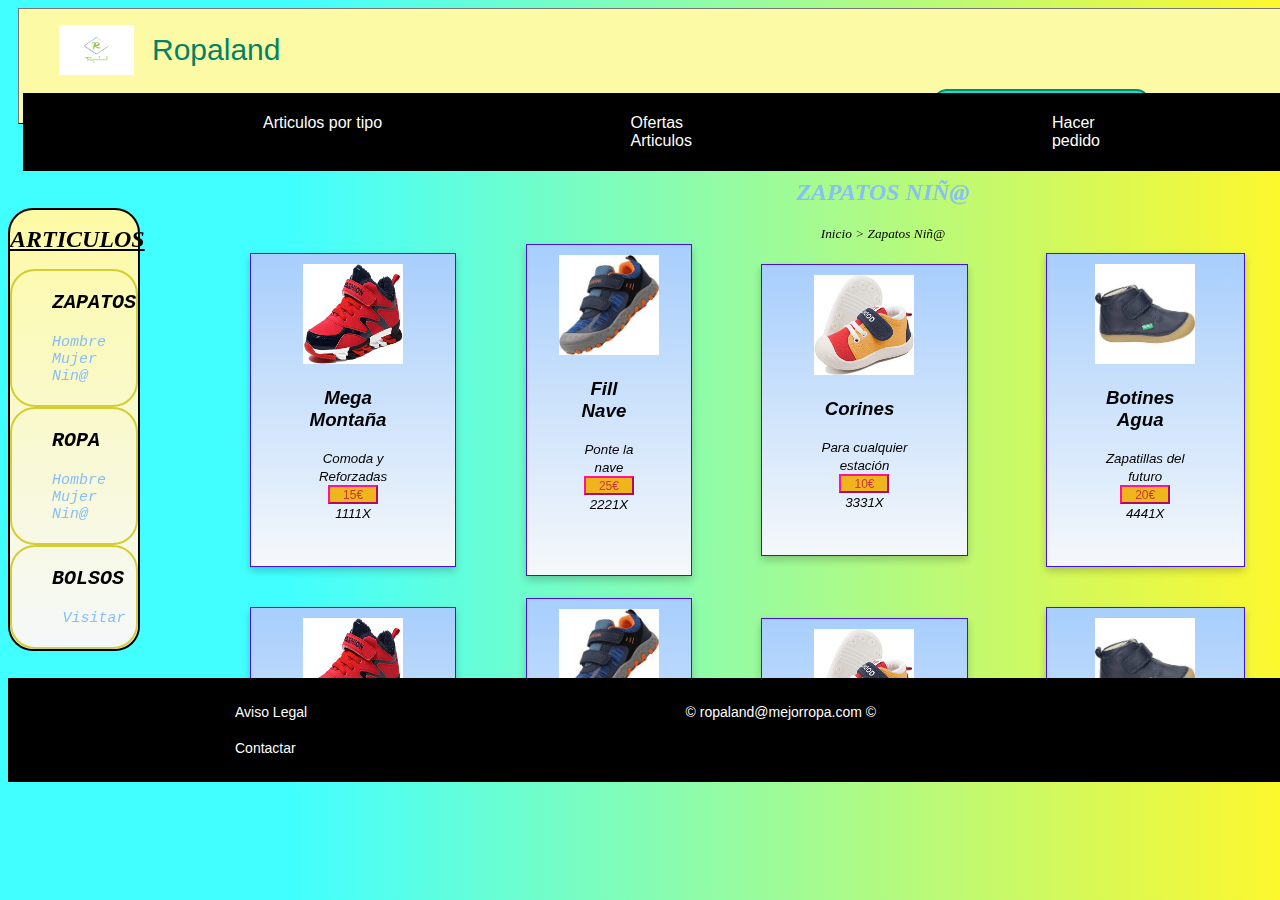
<file: zapatos-nino.html>
<!DOCTYPE html>
<html lang="en">

<head>
    <meta charset="UTF-8">
    <meta name="viewport" content="width=device-width, initial-scale=1.0">
    <link rel="stylesheet" href="https://use.fontawesome.com/releases/v5.6.1/css/all.css" integrity="sha384-gfdkjb5BdAXd+lj+gudLWI+BXq4IuLW5IT+brZEZsLFm++aCMlF1V92rMkPaX4PP" crossorigin="anonymous">
    <link rel="stylesheet" type="text/css" href="css/estilos.css">
    <link rel="stylesheet" type="text/css" href="css/animaciones.css">
    <title>Document</title>
</head>

<body>
    <header class="header" id="header">
        <ul>
            <li><img src="img/logo.jpg">
            </li>

            <li href="index.html">

                <a class="titulo" href="index.html">Ropaland</a>

            </li>
            <div class="container-search">
                <li id="buscador">
                    <section class="buscador">
                        <input type="search" id="search" placeholder="Search...">
                        <button class="icon">Search</button>
                    </section>
                </li>
            </div>
        </ul>

    </header>
    <div class="menu-general">
        <ul class="menu">
            <li class="item">
                <div class="dropdown">
                    <a class="dropbtn">Articulos por tipo</a>
                    <div class="dropdown-content">
                        <a class="dropbtn2" href="ropa-hombre.html">Ropa</a>
                        <a class="dropbtn2" href="zapatos-mujer.html">Zapatos</a>
                        <a class="dropbtn2" href="bolsos.html">Bolsos</a>
                    </div>
                </div>
            </li>
            <li class="item"><a href="ofertas.html">Ofertas Articulos</a></li>
            <li class="item"><a href="hacer_pedido.html">Hacer pedido</a></li>
        </ul>
    </div>

    <aside class="menu-lado">
        <h1 class="encabezado">ARTICULOS</h1>
        <div class="menu-aside">
            <ul class="zapatos">
                <h3>ZAPATOS</h3>
                <li class="item"><a href="zapatos-hombre.html"> Hombre</a></li>
                <li class="item"><a href="zapatos-mujer.html"> Mujer</a></li>
                <li class="item"><a href="zapatos-nino.html"> Nin@ </a></li>
            </ul>


        </div>

        <div class="menu-aside">
            <ul class="zapatos">
                <h3>ROPA</h3>
                <li class="item"><a href="ropa-hombre.html"> Hombre</a></li>
                <li class="item"><a href="ropa-mujer.html"> Mujer</a></li>
                <li class="item"><a href="ropa-nino.html"> Nin@ </a></li>
            </ul>
        </div>

        <div class="menu-aside3">
            <ul class="zapatos">
                <h3 class="">BOLSOS</h3>
                <li class="item" style="text-align: center;"><a href="bolsos.html"> Visitar</a></li>

            </ul>
        </div>

    </aside>

    <main>
        <div class="menu-main">
            <h2 class="nombre-pagina-n"> ZAPATOS NIÑ@ </h2>
            <small class="seguimiento"> Inicio > Zapatos Niñ@ </small>
            <table border-radius="0" align-item="center">

                <tr>
                    <td>
                        <div class="card3">
                            <img src="img/ZN/1.jpg" sizes="10px" alt="Avatar">
                            <ul class="container">
                                <h3>Mega Montaña</h3>

                                <li class="item">
                                    <small> Comoda y Reforzadas</small>
                                </li>

                                <li class="item"><button class="boton" style="color: rgb(197, 57, 57); background-color: rgb(240, 180, 29); border-color: deeppink;"> 15€ </button></li>
                                <li class="item">
                                    <small> 1111X</small>
                                </li>
                                <li class="item">
                                    <div class=" valoracion ">

                                        <!-- Estrella 1 -->
                                        <button>
                                        <i class="fas fa-star "></i>
                                    </button>

                                        <!-- Estrella 2 -->
                                        <button>
                                        <i class="fas fa-star "></i>
                                    </button>

                                        <!-- Estrella 3 -->
                                        <button>
                                        <i class="fas fa-star "></i>
                                    </button>

                                        <!-- Estrella 4 -->
                                        <button>
                                        <i class="fas fa-star "></i>
                                    </button>

                                        <!-- Estrella 5 -->
                                        <button>
                                        <i class="fas fa-star "></i>
                                    </button>

                                    </div>

                                </li>
                            </ul>
                        </div>
                    </td>

                    <td class="card3">
                        <img src="img/ZN/2.jfif " alt="Avatar " margin="0 auto ">
                        <ul class="container ">
                            <h3>Fill Nave</h3>
                            <li class="item ">
                                <small> Ponte la nave</small>
                            </li>

                            <li class="item "><button class="boton " style="color: rgb(197, 57, 57); background-color: rgb(240, 180, 29); border-color: deeppink; ">25€ </button></li>
                            <li class="item ">
                                <small> 2221X</small>
                            </li>
                            <li class="item">
                                <div class=" valoracion ">

                                    <!-- Estrella 1 -->
                                    <button>
                                    <i class="fas fa-star "></i>
                                </button>

                                    <!-- Estrella 2 -->
                                    <button>
                                    <i class="fas fa-star "></i>
                                </button>

                                    <!-- Estrella 3 -->
                                    <button>
                                    <i class="fas fa-star "></i>
                                </button>

                                    <!-- Estrella 4 -->
                                    <button>
                                    <i class="fas fa-star "></i>
                                </button>

                                    <!-- Estrella 5 -->
                                    <button>
                                    <i class="fas fa-star "></i>
                                </button>

                                </div>

                            </li>
                        </ul>

                    </td>
                    <td>
                        <div class="card3">
                            <img src="img/ZN/3.jpg " alt="Avatar ">
                            <ul class="container ">
                                <h3>Corines</h3>
                                <li class="item ">
                                    <small>Para cualquier estación</small>
                                </li>

                                <li class="item "><button class="boton " style="color: rgb(197, 57, 57); background-color: rgb(240, 180, 29); border-color: deeppink; ">10€ </button></li>
                                <li class="item ">
                                    <small> 3331X</small>
                                </li>
                                <li class="item">
                                    <div class=" valoracion ">

                                        <!-- Estrella 1 -->
                                        <button>
                                        <i class="fas fa-star "></i>
                                    </button>

                                        <!-- Estrella 2 -->
                                        <button>
                                        <i class="fas fa-star "></i>
                                    </button>

                                        <!-- Estrella 3 -->
                                        <button>
                                        <i class="fas fa-star "></i>
                                    </button>

                                        <!-- Estrella 4 -->
                                        <button>
                                        <i class="fas fa-star "></i>
                                    </button>

                                        <!-- Estrella 5 -->
                                        <button>
                                        <i class="fas fa-star "></i>
                                    </button>

                                    </div>

                                </li>
                            </ul>
                        </div>
                    </td>
                    <td class="card3">
                        <img src="img/ZN/4.jfif " alt="Avatar " margin="0 auto ">
                        <ul class="container ">
                            <h3>Botines Agua</h3>
                            <li class="item ">
                                <small> Zapatillas del futuro</small>
                            </li>

                            <li class="item "><button class="boton " style="color: rgb(197, 57, 57); background-color: rgb(240, 180, 29); border-color: deeppink; ">20€ </button></li>
                            <li class="item ">
                                <small> 4441X</small>
                            </li>
                            <li class="item">
                                <div class=" valoracion ">

                                    <!-- Estrella 1 -->
                                    <button>
                                    <i class="fas fa-star "></i>
                                </button>

                                    <!-- Estrella 2 -->
                                    <button>
                                    <i class="fas fa-star "></i>
                                </button>

                                    <!-- Estrella 3 -->
                                    <button>
                                    <i class="fas fa-star "></i>
                                </button>

                                    <!-- Estrella 4 -->
                                    <button>
                                    <i class="fas fa-star "></i>
                                </button>

                                    <!-- Estrella 5 -->
                                    <button>
                                    <i class="fas fa-star "></i>
                                </button>

                                </div>

                            </li>
                        </ul>

                    </td>
                    <td>
                        <div class="card3">
                            <img src="img/ZN/5.jfif" alt="Avatar ">
                            <ul class="container ">
                                <h3>Botines Style</h3>
                                <li class="item ">
                                    <small> Elegancia y maldad</small>
                                </li>

                                <li class="item "><button class="boton " style="color: rgb(197, 57, 57); background-color: rgb(240, 180, 29); border-color: deeppink; ">25€ </button></li>
                                <li class="item ">
                                    <small> 1112X</small>
                                </li>
                                <li class="item">
                                    <div class=" valoracion ">

                                        <!-- Estrella 1 -->
                                        <button>
                                        <i class="fas fa-star "></i>
                                    </button>

                                        <!-- Estrella 2 -->
                                        <button>
                                        <i class="fas fa-star "></i>
                                    </button>

                                        <!-- Estrella 3 -->
                                        <button>
                                        <i class="fas fa-star "></i>
                                    </button>

                                        <!-- Estrella 4 -->
                                        <button>
                                        <i class="fas fa-star "></i>
                                    </button>

                                        <!-- Estrella 5 -->
                                        <button>
                                        <i class="fas fa-star "></i>
                                    </button>

                                    </div>

                                </li>
                            </ul>
                        </div>
                    </td>

                </tr>
                <tr>
                    <td>
                        <div class="card3">
                            <img src="img/ZN/1.jpg" sizes="10px" alt="Avatar">
                            <ul class="container">
                                <h3>Mega Montaña</h3>

                                <li class="item">
                                    <small> Comoda y Reforzadas</small>
                                </li>

                                <li class="item"><button class="boton" style="color: rgb(197, 57, 57); background-color: rgb(240, 180, 29); border-color: deeppink;"> 15€ </button></li>
                                <li class="item">
                                    <small> 1111X</small>
                                </li>
                                <li class="item">
                                    <div class=" valoracion ">

                                        <!-- Estrella 1 -->
                                        <button>
                                        <i class="fas fa-star "></i>
                                    </button>

                                        <!-- Estrella 2 -->
                                        <button>
                                        <i class="fas fa-star "></i>
                                    </button>

                                        <!-- Estrella 3 -->
                                        <button>
                                        <i class="fas fa-star "></i>
                                    </button>

                                        <!-- Estrella 4 -->
                                        <button>
                                        <i class="fas fa-star "></i>
                                    </button>

                                        <!-- Estrella 5 -->
                                        <button>
                                        <i class="fas fa-star "></i>
                                    </button>

                                    </div>

                                </li>
                            </ul>
                        </div>
                    </td>

                    <td class="card3">
                        <img src="img/ZN/2.jfif " alt="Avatar " margin="0 auto ">
                        <ul class="container ">
                            <h3>Fill Nave</h3>
                            <li class="item ">
                                <small> Ponte la nave</small>
                            </li>

                            <li class="item "><button class="boton " style="color: rgb(197, 57, 57); background-color: rgb(240, 180, 29); border-color: deeppink; ">25€ </button></li>
                            <li class="item ">
                                <small> 2221X</small>
                            </li>
                            <li class="item">
                                <div class=" valoracion ">

                                    <!-- Estrella 1 -->
                                    <button>
                                    <i class="fas fa-star "></i>
                                </button>

                                    <!-- Estrella 2 -->
                                    <button>
                                    <i class="fas fa-star "></i>
                                </button>

                                    <!-- Estrella 3 -->
                                    <button>
                                    <i class="fas fa-star "></i>
                                </button>

                                    <!-- Estrella 4 -->
                                    <button>
                                    <i class="fas fa-star "></i>
                                </button>

                                    <!-- Estrella 5 -->
                                    <button>
                                    <i class="fas fa-star "></i>
                                </button>

                                </div>

                            </li>
                        </ul>

                    </td>
                    <td>
                        <div class="card3">
                            <img src="img/ZN/3.jpg " alt="Avatar ">
                            <ul class="container ">
                                <h3>Corines</h3>
                                <li class="item ">
                                    <small>Para cualquier estación</small>
                                </li>

                                <li class="item "><button class="boton " style="color: rgb(197, 57, 57); background-color: rgb(240, 180, 29); border-color: deeppink; ">10€ </button></li>
                                <li class="item ">
                                    <small> 3331X</small>
                                </li>
                                <li class="item">
                                    <div class=" valoracion ">

                                        <!-- Estrella 1 -->
                                        <button>
                                        <i class="fas fa-star "></i>
                                    </button>

                                        <!-- Estrella 2 -->
                                        <button>
                                        <i class="fas fa-star "></i>
                                    </button>

                                        <!-- Estrella 3 -->
                                        <button>
                                        <i class="fas fa-star "></i>
                                    </button>

                                        <!-- Estrella 4 -->
                                        <button>
                                        <i class="fas fa-star "></i>
                                    </button>

                                        <!-- Estrella 5 -->
                                        <button>
                                        <i class="fas fa-star "></i>
                                    </button>

                                    </div>

                                </li>
                            </ul>
                        </div>
                    </td>
                    <td class="card3">
                        <img src="img/ZN/4.jfif " alt="Avatar " margin="0 auto ">
                        <ul class="container ">
                            <h3>Botines Agua</h3>
                            <li class="item ">
                                <small> Zapatillas del futuro</small>
                            </li>

                            <li class="item "><button class="boton " style="color: rgb(197, 57, 57); background-color: rgb(240, 180, 29); border-color: deeppink; ">20€ </button></li>
                            <li class="item ">
                                <small> 4441X</small>
                            </li>
                            <li class="item">
                                <div class=" valoracion ">

                                    <!-- Estrella 1 -->
                                    <button>
                                    <i class="fas fa-star "></i>
                                </button>

                                    <!-- Estrella 2 -->
                                    <button>
                                    <i class="fas fa-star "></i>
                                </button>

                                    <!-- Estrella 3 -->
                                    <button>
                                    <i class="fas fa-star "></i>
                                </button>

                                    <!-- Estrella 4 -->
                                    <button>
                                    <i class="fas fa-star "></i>
                                </button>

                                    <!-- Estrella 5 -->
                                    <button>
                                    <i class="fas fa-star "></i>
                                </button>

                                </div>

                            </li>
                        </ul>

                    </td>
                    <td>
                        <div class="card3">
                            <img src="img/ZN/5.jfif" alt="Avatar ">
                            <ul class="container ">
                                <h3>Botines Style</h3>
                                <li class="item ">
                                    <small> Elegancia y maldad</small>
                                </li>

                                <li class="item "><button class="boton " style="color: rgb(197, 57, 57); background-color: rgb(240, 180, 29); border-color: deeppink; ">25€ </button></li>
                                <li class="item ">
                                    <small> 1112X</small>
                                </li>
                                <li class="item">
                                    <div class=" valoracion ">

                                        <!-- Estrella 1 -->
                                        <button>
                                        <i class="fas fa-star "></i>
                                    </button>

                                        <!-- Estrella 2 -->
                                        <button>
                                        <i class="fas fa-star "></i>
                                    </button>

                                        <!-- Estrella 3 -->
                                        <button>
                                        <i class="fas fa-star "></i>
                                    </button>

                                        <!-- Estrella 4 -->
                                        <button>
                                        <i class="fas fa-star "></i>
                                    </button>

                                        <!-- Estrella 5 -->
                                        <button>
                                        <i class="fas fa-star "></i>
                                    </button>

                                    </div>

                                </li>
                            </ul>
                        </div>
                    </td>

                </tr>
                <tr>
                    <td>
                        <div class="card3">
                            <img src="img/ZN/1.jpg" sizes="10px" alt="Avatar">
                            <ul class="container">
                                <h3>Mega Montaña</h3>

                                <li class="item">
                                    <small> Comoda y Reforzadas</small>
                                </li>

                                <li class="item"><button class="boton" style="color: rgb(197, 57, 57); background-color: rgb(240, 180, 29); border-color: deeppink;"> 15€ </button></li>
                                <li class="item">
                                    <small> 1111X</small>
                                </li>
                                <li class="item">
                                    <div class=" valoracion ">

                                        <!-- Estrella 1 -->
                                        <button>
                                        <i class="fas fa-star "></i>
                                    </button>

                                        <!-- Estrella 2 -->
                                        <button>
                                        <i class="fas fa-star "></i>
                                    </button>

                                        <!-- Estrella 3 -->
                                        <button>
                                        <i class="fas fa-star "></i>
                                    </button>

                                        <!-- Estrella 4 -->
                                        <button>
                                        <i class="fas fa-star "></i>
                                    </button>

                                        <!-- Estrella 5 -->
                                        <button>
                                        <i class="fas fa-star "></i>
                                    </button>

                                    </div>

                                </li>
                            </ul>
                        </div>
                    </td>

                    <td class="card3">
                        <img src="img/ZN/2.jfif " alt="Avatar " margin="0 auto ">
                        <ul class="container ">
                            <h3>Fill Nave</h3>
                            <li class="item ">
                                <small> Ponte la nave</small>
                            </li>

                            <li class="item "><button class="boton " style="color: rgb(197, 57, 57); background-color: rgb(240, 180, 29); border-color: deeppink; ">25€ </button></li>
                            <li class="item ">
                                <small> 2221X</small>
                            </li>
                            <li class="item">
                                <div class=" valoracion ">

                                    <!-- Estrella 1 -->
                                    <button>
                                    <i class="fas fa-star "></i>
                                </button>

                                    <!-- Estrella 2 -->
                                    <button>
                                    <i class="fas fa-star "></i>
                                </button>

                                    <!-- Estrella 3 -->
                                    <button>
                                    <i class="fas fa-star "></i>
                                </button>

                                    <!-- Estrella 4 -->
                                    <button>
                                    <i class="fas fa-star "></i>
                                </button>

                                    <!-- Estrella 5 -->
                                    <button>
                                    <i class="fas fa-star "></i>
                                </button>

                                </div>

                            </li>
                        </ul>

                    </td>
                    <td>
                        <div class="card3">
                            <img src="img/ZN/3.jpg " alt="Avatar ">
                            <ul class="container ">
                                <h3>Corines</h3>
                                <li class="item ">
                                    <small>Para cualquier estación</small>
                                </li>

                                <li class="item "><button class="boton " style="color: rgb(197, 57, 57); background-color: rgb(240, 180, 29); border-color: deeppink; ">10€ </button></li>
                                <li class="item ">
                                    <small> 3331X</small>
                                </li>
                                <li class="item">
                                    <div class=" valoracion ">

                                        <!-- Estrella 1 -->
                                        <button>
                                        <i class="fas fa-star "></i>
                                    </button>

                                        <!-- Estrella 2 -->
                                        <button>
                                        <i class="fas fa-star "></i>
                                    </button>

                                        <!-- Estrella 3 -->
                                        <button>
                                        <i class="fas fa-star "></i>
                                    </button>

                                        <!-- Estrella 4 -->
                                        <button>
                                        <i class="fas fa-star "></i>
                                    </button>

                                        <!-- Estrella 5 -->
                                        <button>
                                        <i class="fas fa-star "></i>
                                    </button>

                                    </div>

                                </li>
                            </ul>
                        </div>
                    </td>
                    <td class="card3">
                        <img src="img/ZN/4.jfif " alt="Avatar " margin="0 auto ">
                        <ul class="container ">
                            <h3>Botines Agua</h3>
                            <li class="item ">
                                <small> Zapatillas del futuro</small>
                            </li>

                            <li class="item "><button class="boton " style="color: rgb(197, 57, 57); background-color: rgb(240, 180, 29); border-color: deeppink; ">20€ </button></li>
                            <li class="item ">
                                <small> 4441X</small>
                            </li>
                            <li class="item">
                                <div class=" valoracion ">

                                    <!-- Estrella 1 -->
                                    <button>
                                    <i class="fas fa-star "></i>
                                </button>

                                    <!-- Estrella 2 -->
                                    <button>
                                    <i class="fas fa-star "></i>
                                </button>

                                    <!-- Estrella 3 -->
                                    <button>
                                    <i class="fas fa-star "></i>
                                </button>

                                    <!-- Estrella 4 -->
                                    <button>
                                    <i class="fas fa-star "></i>
                                </button>

                                    <!-- Estrella 5 -->
                                    <button>
                                    <i class="fas fa-star "></i>
                                </button>

                                </div>

                            </li>
                        </ul>

                    </td>
                    <td>
                        <div class="card3">
                            <img src="img/ZN/5.jfif" alt="Avatar ">
                            <ul class="container ">
                                <h3>Botines Style</h3>
                                <li class="item ">
                                    <small> Elegancia y maldad</small>
                                </li>

                                <li class="item "><button class="boton " style="color: rgb(197, 57, 57); background-color: rgb(240, 180, 29); border-color: deeppink; ">25€ </button></li>
                                <li class="item ">
                                    <small> 1112X</small>
                                </li>
                                <li class="item">
                                    <div class=" valoracion ">

                                        <!-- Estrella 1 -->
                                        <button>
                                        <i class="fas fa-star "></i>
                                    </button>

                                        <!-- Estrella 2 -->
                                        <button>
                                        <i class="fas fa-star "></i>
                                    </button>

                                        <!-- Estrella 3 -->
                                        <button>
                                        <i class="fas fa-star "></i>
                                    </button>

                                        <!-- Estrella 4 -->
                                        <button>
                                        <i class="fas fa-star "></i>
                                    </button>

                                        <!-- Estrella 5 -->
                                        <button>
                                        <i class="fas fa-star "></i>
                                    </button>

                                    </div>

                                </li>
                            </ul>
                        </div>
                    </td>

                </tr>
            </table>
        </div>
    </main>

    <footer>
        <div class="menu-footer">
            <ul class="menu">
                <li class="item"><a href="#"> Aviso Legal</a></li>
                <li class="item"> <a> &copy;  ropaland@mejorropa.com  &copy;</a></li>
                <li class="item"><a href="contacto.html"> Contactar</a></li>
            </ul>
        </div>
    </footer>




</body>

</html>
</file>
<file: css/estilos.css>
@keyframes stroke {
  100% {
    stroke-dashoffset: -400; } }
.card, .card2, .card3 {
  box-shadow: 0 4px 8px 0 rgba(0, 0, 0, 0.2);
  transition: 0.3s;
  transition: transform .2s;
  display: inline-block;
  list-style-type: none;
  font-family: Vegur, 'PT Sans', Verdana, sans-serif;
  margin-bottom: 20px; }

.card {
  border: 1px solid #11e923;
  background: -webkit-gradient(linear, left top, left bottom, from(#a7fdb4), to(#f5f8fa)); }
  @media (min-width: 1024px) {
    .card {
      padding: 10px;
      width: 65%; }
      .card img {
        width: 100px;
        height: 100px; }
      .card .container {
        margin-right: 30px; }
        .card .container h3 {
          margin-right: 20px; }
        .card .container .item {
          list-style-type: none;
          margin-right: 10px; }
          .card .container .item .boton {
            color: #c53939;
            background-color: #f0b41d;
            border-color: deeppink;
            width: 50px;
            height: 19px;
            font-size: 12px; }
      .card:hover {
        transform: scale(1.2);
        border: 1px solid -webkit-gradient(linear, left top, left bottom, from(#a7fdb4), to(#f5f8fa));
        box-shadow: 0 4px 8px 0 #11e923; } }
  @media (min-width: 768px) and (max-width: 1023px) {
    .card {
      margin-left: 20px;
      height: 250px;
      width: 125px; }
      .card img {
        margin-left: 35px;
        margin-top: 10px;
        width: 50px;
        height: 50px; }
      .card .container {
        display: inline; }
        .card .container h3 {
          font-size: 8px; }
        .card .container .item {
          list-style-type: none; }
          .card .container .item small {
            font-size: 8px;
            white-space: nowrap;
            text-overflow: ellipsis; }
          .card .container .item .boton {
            color: #c53939;
            background-color: #f0b41d;
            border-color: deeppink;
            width: 40px;
            height: 19px;
            font-size: 11px; }
      .card:hover {
        transform: scale(1);
        border: 1px solid -webkit-gradient(linear, left top, left bottom, from(#a7fdb4), to(#f5f8fa));
        box-shadow: 0 4px 8px 0 #11e923; } }
  @media (min-width: 480px) and (max-width: 767px) {
    .card {
      height: 225px;
      width: 100px;
      margin-left: 20px; }
      .card img {
        margin-left: 11px;
        margin-top: 10px;
        width: 50px;
        height: 50px; }
      .card .container {
        display: inline; }
        .card .container h3 {
          font-size: 8px; }
        .card .container .item {
          list-style-type: none; }
          .card .container .item small {
            font-size: 8px;
            white-space: nowrap;
            text-overflow: ellipsis; }
          .card .container .item .boton {
            color: #c53939;
            background-color: #f0b41d;
            border-color: deeppink;
            width: 40px;
            height: 19px;
            font-size: 11px; }
      .card:hover {
        transform: scale(1);
        border: 1px solid -webkit-gradient(linear, left top, left bottom, from(#a7fdb4), to(#f5f8fa));
        box-shadow: 0 4px 8px 0 #11e923; } }
  @media (min-width: 0px) and (max-width: 480px) {
    .card {
      height: 200px;
      width: 90px;
      margin-left: 20px; }
      .card img {
        margin-left: 25px;
        margin-top: 10px;
        width: 25px;
        height: 25px; }
      .card .container {
        display: inline; }
        .card .container h3 {
          font-size: 5px; }
        .card .container .item {
          list-style-type: none; }
          .card .container .item small {
            font-size: 5px;
            white-space: nowrap;
            text-overflow: ellipsis; }
          .card .container .item .boton {
            color: #c53939;
            background-color: #f0b41d;
            border-color: deeppink;
            width: 25px;
            height: 15px;
            font-size: 7px; }
      .card:hover {
        transform: scale(1);
        border: 1px solid -webkit-gradient(linear, left top, left bottom, from(#a7fdb4), to(#f5f8fa));
        box-shadow: 0 4px 8px 0 #11e923; } }

.card2 {
  border: 1px solid #e911de;
  background: -webkit-gradient(linear, left top, left bottom, from(#fda7a7), to(#f5f8fa));
  margin-left: 10px; }
  @media (min-width: 1024px) {
    .card2 {
      padding: 10px;
      margin-left: 20px;
      width: 65%; }
      .card2 img {
        width: 100px;
        height: 100px; }
      .card2 .container {
        margin-right: 30px; }
        .card2 .container h3 {
          margin-right: 20px; }
        .card2 .container .item {
          list-style-type: none;
          margin-right: 10px; }
          .card2 .container .item .boton {
            color: #c53939;
            background-color: #f0b41d;
            border-color: deeppink;
            width: 50px;
            height: 19px;
            font-size: 12px; }
      .card2:hover {
        transform: scale(1.2);
        border: 1px solid -webkit-gradient(linear, left top, left bottom, from(#fda7a7), to(#f5f8fa));
        box-shadow: 0 4px 8px 0 #e911de; } }
  @media (min-width: 768px) and (max-width: 1023px) {
    .card2 {
      margin-left: 20px;
      height: 250px;
      width: 125px; }
      .card2 img {
        margin-left: 35px;
        margin-top: 10px;
        width: 50px;
        height: 50px; }
      .card2 .container {
        display: inline; }
        .card2 .container h3 {
          font-size: 8px; }
        .card2 .container .item {
          list-style-type: none; }
          .card2 .container .item small {
            font-size: 8px;
            white-space: nowrap;
            text-overflow: ellipsis; }
          .card2 .container .item .boton {
            color: #c53939;
            background-color: #f0b41d;
            border-color: deeppink;
            width: 40px;
            height: 19px;
            font-size: 11px; }
      .card2:hover {
        transform: scale(1);
        border: 1px solid -webkit-gradient(linear, left top, left bottom, from(#fda7a7), to(#f5f8fa));
        box-shadow: 0 4px 8px 0 #e911de; } }
  @media (min-width: 480px) and (max-width: 767px) {
    .card2 {
      height: 225px;
      width: 100px; }
      .card2 img {
        margin-left: 11px;
        margin-top: 10px;
        width: 50px;
        height: 50px; }
      .card2 .container {
        display: inline; }
        .card2 .container h3 {
          font-size: 8px; }
        .card2 .container .item {
          list-style-type: none; }
          .card2 .container .item small {
            font-size: 8px;
            white-space: nowrap;
            text-overflow: ellipsis; }
          .card2 .container .item .boton {
            color: #c53939;
            background-color: #f0b41d;
            border-color: deeppink;
            width: 40px;
            height: 19px;
            font-size: 11px; }
      .card2:hover {
        transform: scale(1);
        border: 1px solid -webkit-gradient(linear, left top, left bottom, from(#fda7a7), to(#f5f8fa));
        box-shadow: 0 4px 8px 0 #e911de; } }
  @media (min-width: 0px) and (max-width: 480px) {
    .card2 {
      height: 200px;
      width: 90px;
      margin-left: 20px; }
      .card2 img {
        margin-left: 25px;
        margin-top: 10px;
        width: 25px;
        height: 25px; }
      .card2 .container {
        display: inline; }
        .card2 .container h3 {
          font-size: 5px; }
        .card2 .container .item {
          list-style-type: none; }
          .card2 .container .item small {
            font-size: 5px;
            white-space: nowrap;
            text-overflow: ellipsis; }
          .card2 .container .item .boton {
            color: #c53939;
            background-color: #f0b41d;
            border-color: deeppink;
            width: 25px;
            height: 15px;
            font-size: 7px; }
      .card2:hover {
        transform: scale(1);
        border: 1px solid -webkit-gradient(linear, left top, left bottom, from(#fda7a7), to(#f5f8fa));
        box-shadow: 0 4px 8px 0 #e911de; } }

.card3 {
  border: 1px solid #4312e1;
  background: -webkit-gradient(linear, left top, left bottom, from(#a7cefd), to(#f5f8fa)); }
  @media (min-width: 1024px) {
    .card3 {
      padding: 10px;
      width: 65%; }
      .card3 img {
        width: 100px;
        height: 100px; }
      .card3 .container {
        margin-right: 30px; }
        .card3 .container h3 {
          margin-right: 20px; }
        .card3 .container .item {
          list-style-type: none;
          margin-right: 10px; }
          .card3 .container .item .boton {
            color: #c53939;
            background-color: #f0b41d;
            border-color: deeppink;
            width: 50px;
            height: 19px;
            font-size: 12px; }
      .card3:hover {
        transform: scale(1.2);
        border: 1px solid -webkit-gradient(linear, left top, left bottom, from(#a7cefd), to(#f5f8fa));
        box-shadow: 0 4px 8px 0 -webkit-gradient(linear, left top, left bottom, from(#a7cefd), to(#f5f8fa)); } }
  @media (min-width: 768px) and (max-width: 1023px) {
    .card3 {
      margin-left: 20px;
      height: 250px;
      width: 125px; }
      .card3 img {
        margin-left: 35px;
        margin-top: 10px;
        width: 50px;
        height: 50px; }
      .card3 .container {
        display: inline; }
        .card3 .container h3 {
          font-size: 8px; }
        .card3 .container .item {
          list-style-type: none; }
          .card3 .container .item small {
            font-size: 8px;
            white-space: nowrap;
            text-overflow: ellipsis; }
          .card3 .container .item .boton {
            color: #c53939;
            background-color: #f0b41d;
            border-color: deeppink;
            width: 40px;
            height: 19px;
            font-size: 11px; }
      .card3:hover {
        transform: scale(1);
        border: 1px solid -webkit-gradient(linear, left top, left bottom, from(#a7cefd), to(#f5f8fa));
        box-shadow: 0 4px 8px 0 #4312e1; } }
  @media (min-width: 480px) and (max-width: 767px) {
    .card3 {
      height: 225px;
      width: 100px;
      margin-left: 20px; }
      .card3 img {
        margin-left: 11px;
        margin-top: 10px;
        width: 50px;
        height: 50px; }
      .card3 .container {
        display: inline; }
        .card3 .container h3 {
          font-size: 8px; }
        .card3 .container .item {
          list-style-type: none; }
          .card3 .container .item small {
            font-size: 8px;
            white-space: nowrap;
            text-overflow: ellipsis; }
          .card3 .container .item .boton {
            color: #c53939;
            background-color: #f0b41d;
            border-color: deeppink;
            width: 40px;
            height: 19px;
            font-size: 11px; }
      .card3:hover {
        transform: scale(1);
        border: 1px solid -webkit-gradient(linear, left top, left bottom, from(#a7cefd), to(#f5f8fa));
        box-shadow: 0 4px 8px 0 #4312e1; } }
  @media (min-width: 0px) and (max-width: 480px) {
    .card3 {
      height: 200px;
      width: 90px;
      margin-left: 20px; }
      .card3 img {
        margin-left: 25px;
        margin-top: 10px;
        width: 25px;
        height: 25px; }
      .card3 .container {
        display: inline; }
        .card3 .container h3 {
          font-size: 5px; }
        .card3 .container .item {
          list-style-type: none; }
          .card3 .container .item small {
            font-size: 5px;
            white-space: nowrap;
            text-overflow: ellipsis; }
          .card3 .container .item .boton {
            color: #c53939;
            background-color: #f0b41d;
            border-color: deeppink;
            width: 25px;
            height: 15px;
            font-size: 7px; }
      .card3:hover {
        transform: scale(1);
        border: 1px solid -webkit-gradient(linear, left top, left bottom, from(#a7cefd), to(#f5f8fa));
        box-shadow: 0 4px 8px 0 #4312e1; } }

@keyframes blur {
  from {
    text-shadow: 0px 0px 10px #fff, 0px 0px 10px #fff, 0px 0px 25px #fff, 0px 0px 25px #fff, 0px 0px 25px #fff, 0px 0px 25px #fff, 0px 0px 25px #fff, 0px 0px 25px #fff, 0px 0px 50px #fff, 0px 0px 50px #fff, 0px 0px 50px #ff0099, 0px 0px 150px #ff0099, 0px 10px 100px #ff0099, 0px 10px 100px #ff0099, 0px 10px 100px #ff0099, 0px 10px 100px #ff0099, 0px -10px 100px #ff0099, 0px -10px 100px #ff0099; } }
@keyframes typewriter {
  from {
    width: 0; }
  to {
    width: 15em; } }
@keyframes blinkTextCursor {
  from {
    border-right-color: rgba(255, 255, 255, 0.75); }
  to {
    border-right-color: transparent; } }
@media (min-width: 1024px) {
  .menu-general {
    position: fixed;
    background-color: black;
    margin-left: 15px;
    margin-top: 85px;
    margin-bottom: 10px;
    font-family: Arial, Helvetica, sans-serif; }
    .menu-general .menu {
      display: grid;
      grid-template-columns: repeat(3, 1fr);
      align-content: center;
      overflow: hidden; }
      .menu-general .menu .item {
        padding: 5px 180px;
        float: left; }
        .menu-general .menu .item a {
          color: white;
          text-decoration: none; }
          .menu-general .menu .item a:hover {
            color: aqua; }
        .menu-general .menu .item .dropdown {
          position: fixed;
          display: inline-block; }
          .menu-general .menu .item .dropdown .dropbtn {
            color: white;
            border: none;
            cursor: pointer;
            padding: 20px;
            padding-bottom: 20px; }
            .menu-general .menu .item .dropdown .dropbtn:hover {
              color: aqua; }
          .menu-general .menu .item .dropdown .dropdown-content {
            display: none;
            position: absolute;
            color: white;
            margin-left: 10px; }
          .menu-general .menu .item .dropdown:hover .dropdown-content {
            display: block;
            background-color: black; } }
@media (min-width: 950px) and (max-width: 1023px) {
  .menu-general {
    position: fixed;
    background-color: black;
    margin-left: 5px;
    margin-top: 90px;
    margin-bottom: 10px;
    font-family: Arial, Helvetica, sans-serif; }
    .menu-general .menu {
      display: grid;
      grid-template-columns: repeat(3, 1fr);
      align-content: center;
      overflow: hidden; }
      .menu-general .menu .item {
        padding: 5px 80px;
        float: left; }
        .menu-general .menu .item a {
          color: white;
          text-decoration: none; }
          .menu-general .menu .item a:hover {
            color: aqua; }
        .menu-general .menu .item .dropdown {
          position: fixed;
          display: inline-block; }
          .menu-general .menu .item .dropdown .dropbtn {
            color: white;
            border: none;
            cursor: pointer;
            padding: 20px;
            padding-bottom: 20px; }
            .menu-general .menu .item .dropdown .dropbtn:hover {
              color: aqua; }
          .menu-general .menu .item .dropdown .dropdown-content {
            display: none;
            position: absolute;
            color: white;
            margin-left: 10px; }
          .menu-general .menu .item .dropdown:hover .dropdown-content {
            display: block;
            background-color: black; } }
@media (min-width: 850px) and (max-width: 949px) {
  .menu-general {
    position: fixed;
    background-color: black;
    margin-left: 5px;
    margin-top: 110px;
    margin-bottom: 10px;
    font-family: Arial, Helvetica, sans-serif; }
    .menu-general .menu {
      display: grid;
      grid-template-columns: repeat(3, 1fr);
      align-content: center;
      overflow: hidden; }
      .menu-general .menu .item {
        padding: 5px 70px;
        float: left; }
        .menu-general .menu .item a {
          color: white;
          text-decoration: none; }
          .menu-general .menu .item a:hover {
            color: aqua; }
        .menu-general .menu .item .dropdown {
          position: fixed;
          display: inline-block; }
          .menu-general .menu .item .dropdown .dropbtn {
            color: white;
            border: none;
            cursor: pointer;
            padding: 20px;
            padding-bottom: 20px; }
            .menu-general .menu .item .dropdown .dropbtn:hover {
              color: aqua; }
          .menu-general .menu .item .dropdown .dropdown-content {
            display: none;
            position: absolute;
            color: white;
            margin-left: 10px; }
          .menu-general .menu .item .dropdown:hover .dropdown-content {
            display: block;
            background-color: black; } }
@media (min-width: 768px) and (max-width: 849px) {
  .menu-general {
    position: fixed;
    background-color: black;
    margin-left: 15px;
    margin-top: 125px;
    margin-bottom: 10px;
    font-family: Arial, Helvetica, sans-serif; }
    .menu-general .menu {
      display: grid;
      grid-template-columns: repeat(3, 1fr);
      align-content: center;
      overflow: hidden; }
      .menu-general .menu .item {
        padding: 5px 50px;
        float: left; }
        .menu-general .menu .item a {
          color: white;
          text-decoration: none; }
          .menu-general .menu .item a:hover {
            color: aqua; }
        .menu-general .menu .item .dropdown {
          position: fixed;
          display: inline-block; }
          .menu-general .menu .item .dropdown .dropbtn {
            color: white;
            border: none;
            cursor: pointer;
            padding: 20px;
            padding-bottom: 20px; }
            .menu-general .menu .item .dropdown .dropbtn:hover {
              color: aqua; }
          .menu-general .menu .item .dropdown .dropdown-content {
            display: none;
            position: absolute;
            color: white;
            margin-left: 10px; }
          .menu-general .menu .item .dropdown:hover .dropdown-content {
            display: block;
            background-color: black; } }
@media (min-width: 680px) and (max-width: 767px) {
  .menu-general {
    position: fixed;
    background-color: black;
    margin-top: 100px;
    margin-bottom: 10px;
    font-family: Arial, Helvetica, sans-serif;
    font-size: 10px; }
    .menu-general .menu {
      display: grid;
      grid-template-columns: repeat(3, 1fr);
      align-content: center;
      overflow: hidden; }
      .menu-general .menu .item {
        padding: 5px 60px;
        float: left; }
        .menu-general .menu .item a {
          color: white;
          text-decoration: none; }
          .menu-general .menu .item a:hover {
            color: aqua; }
        .menu-general .menu .item .dropdown {
          position: fixed;
          display: inline-block; }
          .menu-general .menu .item .dropdown .dropbtn {
            color: white;
            border: none;
            cursor: pointer;
            padding: 20px;
            padding-bottom: 20px; }
            .menu-general .menu .item .dropdown .dropbtn:hover {
              color: aqua; }
          .menu-general .menu .item .dropdown .dropdown-content {
            display: none;
            position: absolute;
            color: white;
            margin-left: 10px; }
          .menu-general .menu .item .dropdown:hover .dropdown-content {
            display: block;
            background-color: black; } }
@media (min-width: 580px) and (max-width: 679px) {
  .menu-general {
    position: fixed;
    background-color: black;
    margin-top: 100px;
    margin-bottom: 10px;
    font-family: Arial, Helvetica, sans-serif;
    font-size: 10px; }
    .menu-general .menu {
      display: grid;
      grid-template-columns: repeat(3, 1fr);
      align-content: center;
      overflow: hidden; }
      .menu-general .menu .item {
        padding: 5px 60px;
        float: left; }
        .menu-general .menu .item a {
          color: white;
          text-decoration: none; }
          .menu-general .menu .item a:hover {
            color: aqua; }
        .menu-general .menu .item .dropdown {
          position: fixed;
          display: inline-block; }
          .menu-general .menu .item .dropdown .dropbtn {
            color: white;
            border: none;
            cursor: pointer;
            padding: 20px;
            padding-bottom: 20px; }
            .menu-general .menu .item .dropdown .dropbtn:hover {
              color: aqua; }
          .menu-general .menu .item .dropdown .dropdown-content {
            display: none;
            position: absolute;
            color: white;
            margin-left: 10px; }
          .menu-general .menu .item .dropdown:hover .dropdown-content {
            display: block;
            background-color: black; } }
@media (min-width: 480px) and (max-width: 579px) {
  .menu-general {
    position: fixed;
    background-color: black;
    margin-left: 15px;
    margin-top: 100px;
    margin-bottom: 10px;
    font-family: Arial, Helvetica, sans-serif;
    font-size: 10px; }
    .menu-general .menu {
      display: grid;
      grid-template-columns: repeat(3, 1fr);
      align-content: center;
      overflow: hidden; }
      .menu-general .menu .item {
        padding: 5px 37px;
        float: left; }
        .menu-general .menu .item a {
          color: white;
          text-decoration: none; }
          .menu-general .menu .item a:hover {
            color: aqua; }
        .menu-general .menu .item .dropdown {
          position: fixed;
          display: inline-block; }
          .menu-general .menu .item .dropdown .dropbtn {
            color: white;
            border: none;
            cursor: pointer;
            padding: 20px;
            padding-bottom: 20px; }
            .menu-general .menu .item .dropdown .dropbtn:hover {
              color: aqua; }
          .menu-general .menu .item .dropdown .dropdown-content {
            display: none;
            position: absolute;
            color: white;
            margin-left: 10px; }
          .menu-general .menu .item .dropdown:hover .dropdown-content {
            display: block;
            background-color: black; } }
@media (min-width: 0px) and (max-width: 479px) {
  .menu-general {
    position: fixed;
    background-color: black;
    margin-left: 15px;
    margin-top: 100px;
    margin-bottom: 10px;
    font-family: Arial, Helvetica, sans-serif;
    font-size: 10px; }
    .menu-general .menu {
      display: grid;
      grid-template-columns: repeat(3, 1fr);
      align-content: center;
      overflow: hidden; }
      .menu-general .menu .item {
        padding: 5px 23px;
        float: left; }
        .menu-general .menu .item a {
          color: white;
          text-decoration: none; }
          .menu-general .menu .item a:hover {
            color: aqua; }
        .menu-general .menu .item .dropdown {
          position: fixed;
          display: inline-block; }
          .menu-general .menu .item .dropdown .dropbtn {
            color: white;
            border: none;
            cursor: pointer;
            padding: 20px;
            padding-bottom: 20px; }
            .menu-general .menu .item .dropdown .dropbtn:hover {
              color: aqua; }
          .menu-general .menu .item .dropdown .dropdown-content {
            display: none;
            position: absolute;
            color: white;
            margin-left: 10px; }
          .menu-general .menu .item .dropdown:hover .dropdown-content {
            display: block;
            background-color: black; } }

@media (min-width: 1024px) {
  .menu-lado {
    margin-top: 200px;
    width: 10%;
    float: left;
    font-style: italic;
    background: -webkit-gradient(linear, left top, left bottom, from(#fdfaa5), to(#f5f8fa));
    border: 2px solid black;
    border-radius: 25px;
    position: fixed; }
    .menu-lado .encabezado {
      color: solid black;
      text-decoration: underline;
      text-align: center;
      font-size: 150%; } }
@media (min-width: 950px) and (max-width: 1023px) {
  .menu-lado {
    margin-top: 200px;
    width: 20%;
    float: left;
    font-style: italic;
    background: -webkit-gradient(linear, left top, left bottom, from(#fdfaa5), to(#f5f8fa));
    border: 2px solid black;
    border-radius: 25px;
    position: fixed; }
    .menu-lado .encabezado {
      color: solid black;
      text-decoration: underline;
      text-align: center;
      font-size: 20px; } }
@media (min-width: 850px) and (max-width: 949px) {
  .menu-lado {
    margin-top: 200px;
    width: 15%;
    float: left;
    font-style: italic;
    background: -webkit-gradient(linear, left top, left bottom, from(#fdfaa5), to(#f5f8fa));
    border: 2px solid black;
    border-radius: 25px;
    position: fixed; }
    .menu-lado .encabezado {
      color: solid black;
      text-decoration: underline;
      text-align: center;
      font-size: 15px; } }
@media (min-width: 768px) and (max-width: 849px) {
  .menu-lado {
    margin-top: 200px;
    width: 15%;
    float: left;
    font-style: italic;
    background: -webkit-gradient(linear, left top, left bottom, from(#fdfaa5), to(#f5f8fa));
    border: 2px solid black;
    border-radius: 25px;
    position: fixed; }
    .menu-lado .encabezado {
      color: solid black;
      text-decoration: underline;
      text-align: center;
      font-size: 15px; } }
@media (min-width: 680px) and (max-width: 767px) {
  .menu-lado {
    margin-top: 200px;
    width: 15%;
    float: left;
    font-style: italic;
    background: -webkit-gradient(linear, left top, left bottom, from(#fdfaa5), to(#f5f8fa));
    border: 2px solid black;
    border-radius: 25px;
    position: fixed; }
    .menu-lado .encabezado {
      color: solid black;
      text-decoration: underline;
      text-align: center;
      font-size: 15px; } }
@media (min-width: 580px) and (max-width: 679px) {
  .menu-lado {
    margin-top: 200px;
    width: 15%;
    float: left;
    font-style: italic;
    background: -webkit-gradient(linear, left top, left bottom, from(#fdfaa5), to(#f5f8fa));
    border: 2px solid black;
    border-radius: 25px;
    position: fixed; }
    .menu-lado .encabezado {
      color: solid black;
      text-decoration: underline;
      text-align: center;
      font-size: 15px; } }
@media (min-width: 480px) and (max-width: 579px) {
  .menu-lado {
    margin-top: 200px;
    width: 15%;
    float: left;
    font-style: italic;
    background: -webkit-gradient(linear, left top, left bottom, from(#fdfaa5), to(#f5f8fa));
    border: 2px solid black;
    border-radius: 25px;
    position: fixed; }
    .menu-lado .encabezado {
      color: solid black;
      text-decoration: underline;
      text-align: center;
      font-size: 15px; } }
@media (min-width: 0px) and (max-width: 479px) {
  .menu-lado {
    margin-top: 200px;
    width: 20%;
    float: left;
    font-style: italic;
    background: -webkit-gradient(linear, left top, left bottom, from(#fdfaa5), to(#f5f8fa));
    border: 2px solid black;
    border-radius: 25px;
    position: fixed; }
    .menu-lado .encabezado {
      color: solid black;
      text-decoration: underline;
      text-align: center;
      font-size: 10px; } }

@media (min-width: 1024px) {
  .menu-lado-2 {
    margin-top: 200px;
    width: 6.5%;
    float: left;
    font-style: italic;
    background: -webkit-gradient(linear, left top, left bottom, from(black), to(#fdfaa5));
    border: 2px solid black;
    border-radius: 25px;
    position: fixed;
    padding-right: 20px;
    padding-bottom: 100px;
    padding-top: 100px; }
    .menu-lado-2 .menu-aside4 {
      padding: 5px 10px;
      align-content: center;
      border-radius: 25px; }
      .menu-lado-2 .menu-aside4 .menu-animaciones .anim-typewriter2 {
        animation: typewriter 2s steps(14) 1s 1 normal, blinkTextCursor 500ms steps(14) start;
        font-size: 10px; }
      .menu-lado-2 .menu-aside4 .area {
        text-align: center;
        text-align: center;
        color: #fff;
        font-size: 35px;
        text-transform: uppercase;
        animation: blur 2s ease-out infinite;
        text-shadow: 0px 0px 5px #fff, 0px 0px 7px #ff0000;
        padding-bottom: 0px;
        display: inline; } }
@media (min-width: 950px) and (max-width: 1023px) {
  .menu-lado-2 {
    margin-top: 200px;
    width: 7%;
    float: left;
    font-style: italic;
    background: -webkit-gradient(linear, left top, left bottom, from(black), to(#fdfaa5));
    border: 2px solid black;
    border-radius: 25px;
    position: fixed;
    padding-right: 100px;
    padding-bottom: 100px;
    padding-top: 100px; }
    .menu-lado-2 .menu-aside4 {
      padding: 5px 20px;
      align-content: center;
      border-radius: 25px; }
      .menu-lado-2 .menu-aside4 .menu-animaciones .anim-typewriter2 {
        animation: typewriter 2s steps(14) 1s 1 normal, blinkTextCursor 500ms steps(14) start;
        font-size: 10px; }
      .menu-lado-2 .menu-aside4 .area {
        text-align: center;
        text-align: center;
        color: #fff;
        font-size: 35px;
        text-transform: uppercase;
        animation: blur 2s ease-out infinite;
        text-shadow: 0px 0px 5px #fff, 0px 0px 7px #ff0000;
        padding-bottom: 0px;
        display: inline; } }
@media (min-width: 900px) and (max-width: 949px) {
  .menu-lado-2 {
    margin-top: 200px;
    width: 7%;
    float: left;
    font-style: italic;
    background: -webkit-gradient(linear, left top, left bottom, from(black), to(#fdfaa5));
    border: 2px solid black;
    border-radius: 25px;
    position: fixed;
    padding-right: 50px;
    padding-bottom: 100px;
    padding-top: 100px; }
    .menu-lado-2 .menu-aside4 {
      padding: 5px 10px;
      align-content: center;
      border-radius: 25px; }
      .menu-lado-2 .menu-aside4 .menu-animaciones .anim-typewriter2 {
        animation: typewriter 2s steps(14) 1s 1 normal, blinkTextCursor 500ms steps(14) start;
        font-size: 10px; }
      .menu-lado-2 .menu-aside4 .area {
        text-align: center;
        text-align: center;
        color: #fff;
        font-size: 35px;
        text-transform: uppercase;
        animation: blur 2s ease-out infinite;
        text-shadow: 0px 0px 5px #fff, 0px 0px 7px #ff0000;
        padding-bottom: 0px;
        display: inline; } }
@media (min-width: 850px) and (max-width: 899px) {
  .menu-lado-2 {
    margin-top: 200px;
    width: 7%;
    float: left;
    font-style: italic;
    background: -webkit-gradient(linear, left top, left bottom, from(black), to(#fdfaa5));
    border: 2px solid black;
    border-radius: 25px;
    position: fixed;
    padding-right: 50px;
    padding-bottom: 100px;
    padding-top: 100px; }
    .menu-lado-2 .menu-aside4 {
      padding: 5px 10px;
      align-content: center;
      border-radius: 25px; }
      .menu-lado-2 .menu-aside4 .menu-animaciones .anim-typewriter2 {
        animation: typewriter 2s steps(14) 1s 1 normal, blinkTextCursor 500ms steps(14) start;
        font-size: 10px; }
      .menu-lado-2 .menu-aside4 .area {
        text-align: center;
        text-align: center;
        color: #fff;
        font-size: 35px;
        text-transform: uppercase;
        animation: blur 2s ease-out infinite;
        text-shadow: 0px 0px 5px #fff, 0px 0px 7px #ff0000;
        padding-bottom: 0px;
        display: inline; } }
@media (min-width: 768px) and (max-width: 849px) {
  .menu-lado-2 {
    margin-top: 200px;
    width: 7%;
    float: left;
    font-style: italic;
    background: -webkit-gradient(linear, left top, left bottom, from(black), to(#fdfaa5));
    border: 2px solid black;
    border-radius: 25px;
    position: fixed;
    padding-right: 50px;
    padding-bottom: 100px;
    padding-top: 100px; }
    .menu-lado-2 .menu-aside4 {
      padding: 5px 10px;
      align-content: center;
      border-radius: 25px; }
      .menu-lado-2 .menu-aside4 .menu-animaciones .anim-typewriter2 {
        animation: typewriter 2s steps(14) 1s 1 normal, blinkTextCursor 500ms steps(14) start;
        font-size: 10px; }
      .menu-lado-2 .menu-aside4 .area {
        text-align: center;
        text-align: center;
        color: #fff;
        font-size: 35px;
        text-transform: uppercase;
        animation: blur 2s ease-out infinite;
        text-shadow: 0px 0px 5px #fff, 0px 0px 7px #ff0000;
        padding-bottom: 0px;
        display: inline; } }
@media (min-width: 580px) and (max-width: 767px) {
  .menu-lado-2 {
    margin-top: 200px;
    width: 7%;
    float: left;
    font-style: italic;
    background: -webkit-gradient(linear, left top, left bottom, from(black), to(#fdfaa5));
    border: 2px solid black;
    border-radius: 25px;
    position: fixed;
    padding-right: 50px;
    padding-bottom: 100px;
    padding-top: 100px; }
    .menu-lado-2 .menu-aside4 {
      padding: 5px 10px;
      align-content: center;
      border-radius: 25px; }
      .menu-lado-2 .menu-aside4 .menu-animaciones .anim-typewriter2 {
        animation: typewriter 2s steps(14) 1s 1 normal, blinkTextCursor 500ms steps(14) start;
        font-size: 10px; }
      .menu-lado-2 .menu-aside4 .area {
        text-align: center;
        text-align: center;
        color: #fff;
        font-size: 35px;
        text-transform: uppercase;
        animation: blur 2s ease-out infinite;
        text-shadow: 0px 0px 5px #fff, 0px 0px 7px #ff0000;
        padding-bottom: 0px;
        display: inline; } }
@media (min-width: 580px) and (max-width: 679px) {
  .menu-lado-2 {
    margin-top: 200px;
    width: 7%;
    float: left;
    font-style: italic;
    background: -webkit-gradient(linear, left top, left bottom, from(black), to(#fdfaa5));
    border: 2px solid black;
    border-radius: 25px;
    position: fixed;
    padding-right: 55px;
    padding-bottom: 100px;
    padding-top: 100px; }
    .menu-lado-2 .menu-aside4 {
      padding: 5px 10px;
      align-content: center;
      border-radius: 25px; }
      .menu-lado-2 .menu-aside4 .menu-animaciones .anim-typewriter2 {
        animation: typewriter 2s steps(14) 1s 1 normal, blinkTextCursor 500ms steps(14) start;
        font-size: 10px; }
      .menu-lado-2 .menu-aside4 .area {
        text-align: center;
        text-align: center;
        color: #fff;
        font-size: 35px;
        text-transform: uppercase;
        animation: blur 2s ease-out infinite;
        text-shadow: 0px 0px 5px #fff, 0px 0px 7px #ff0000;
        padding-bottom: 0px;
        display: inline; } }
@media (min-width: 480px) and (max-width: 579px) {
  .menu-lado-2 {
    margin-top: 200px;
    width: 7%;
    float: left;
    font-style: italic;
    background: -webkit-gradient(linear, left top, left bottom, from(black), to(#fdfaa5));
    border: 2px solid black;
    border-radius: 25px;
    position: fixed;
    padding-right: 60px;
    padding-bottom: 100px;
    padding-top: 100px; }
    .menu-lado-2 .menu-aside4 {
      padding: 5px 7px;
      align-content: center;
      border-radius: 25px; }
      .menu-lado-2 .menu-aside4 .menu-animaciones .anim-typewriter2 {
        animation: typewriter 2s steps(14) 1s 1 normal, blinkTextCursor 500ms steps(14) start;
        font-size: 10px; }
      .menu-lado-2 .menu-aside4 .area {
        text-align: center;
        text-align: center;
        color: #fff;
        font-size: 35px;
        text-transform: uppercase;
        animation: blur 2s ease-out infinite;
        text-shadow: 0px 0px 5px #fff, 0px 0px 7px #ff0000;
        padding-bottom: 0px;
        display: inline; } }
@media (min-width: 0px) and (max-width: 479px) {
  .menu-lado-2 {
    margin-top: 200px;
    width: 7%;
    float: left;
    font-style: italic;
    background: -webkit-gradient(linear, left top, left bottom, from(black), to(#fdfaa5));
    border: 2px solid black;
    border-radius: 25px;
    position: fixed;
    padding-right: 60px;
    padding-bottom: 100px;
    padding-top: 100px; }
    .menu-lado-2 .menu-aside4 {
      padding: 5px 7px;
      align-content: center;
      border-radius: 25px; }
      .menu-lado-2 .menu-aside4 .menu-animaciones .anim-typewriter2 {
        animation: typewriter 2s steps(14) 1s 1 normal, blinkTextCursor 500ms steps(14) start;
        font-size: 10px; }
      .menu-lado-2 .menu-aside4 .area {
        text-align: center;
        text-align: center;
        color: #fff;
        font-size: 35px;
        text-transform: uppercase;
        animation: blur 2s ease-out infinite;
        text-shadow: 0px 0px 5px #fff, 0px 0px 7px #ff0000;
        padding-bottom: 0px;
        display: inline; } }

.menu-main .nombre-pagina-h {
  color: #3b7304; }
.menu-main .nombre-pagina-m {
  color: rosybrown; }
.menu-main .nombre-pagina-n {
  color: #87bff6; }
@media (min-width: 1024px) {
  .menu-main {
    display: grid;
    margin-top: 150px;
    height: 475px;
    width: 1350px;
    padding-top: 1px;
    padding-bottom: 65px;
    margin-left: 200px;
    float: inline;
    font-style: italic;
    text-align: center;
    overflow: scroll;
    -webkit-overflow-scrolling: touch;
    position: fixed;
    align-items: center; } }
@media (min-width: 950px) and (max-width: 1023px) {
  .menu-main {
    display: grid;
    margin-top: 150px;
    height: 475px;
    width: 850px;
    padding-top: 1px;
    padding-bottom: 65px;
    margin-left: 190px;
    float: inline;
    font-style: italic;
    text-align: center;
    overflow: scroll;
    -webkit-overflow-scrolling: touch;
    position: fixed;
    align-items: center; } }
@media (min-width: 850px) and (max-width: 949px) {
  .menu-main {
    display: grid;
    margin-top: 150px;
    height: 475px;
    width: 800px;
    padding-top: 1px;
    padding-bottom: 65px;
    margin-left: 120px;
    float: inline;
    font-style: italic;
    text-align: center;
    overflow: scroll;
    -webkit-overflow-scrolling: touch;
    position: fixed;
    align-items: center; } }
@media (min-width: 768px) and (max-width: 849px) {
  .menu-main {
    display: grid;
    margin-top: 150px;
    height: 475px;
    width: 750px;
    padding-top: 1px;
    padding-bottom: 65px;
    margin-left: 110px;
    float: inline;
    font-style: italic;
    text-align: center;
    overflow: scroll;
    -webkit-overflow-scrolling: touch;
    position: fixed;
    align-items: center; }
    .menu-main .nombre-pagina {
      margin-top: 30px;
      font-size: 20px; }
      .menu-main .nombre-pagina small {
        font-size: 5px; } }
@media (min-width: 580px) and (max-width: 767px) {
  .menu-main {
    display: grid;
    margin-top: 150px;
    height: 475px;
    width: 700px;
    padding-top: 1px;
    padding-bottom: 65px;
    margin-left: 90px;
    float: inline;
    font-style: italic;
    text-align: center;
    overflow: scroll;
    -webkit-overflow-scrolling: touch;
    position: fixed;
    align-items: center; }
    .menu-main .nombre-pagina {
      margin-top: 10px;
      font-size: 20px; }
      .menu-main .nombre-pagina small {
        font-size: 5px; } }
@media (min-width: 580px) and (max-width: 679px) {
  .menu-main {
    display: grid;
    margin-top: 150px;
    height: 475px;
    width: 600px;
    padding-top: 1px;
    padding-bottom: 65px;
    margin-left: 90px;
    float: inline;
    font-style: italic;
    text-align: center;
    overflow: scroll;
    -webkit-overflow-scrolling: touch;
    position: fixed;
    align-items: center; }
    .menu-main .nombre-pagina {
      margin-top: 30px;
      font-size: 20px; }
      .menu-main .nombre-pagina small {
        font-size: 5px; } }
@media (min-width: 480px) and (max-width: 579px) {
  .menu-main {
    display: grid;
    margin-top: 150px;
    height: 475px;
    width: 600px;
    padding-top: 1px;
    padding-bottom: 65px;
    margin-left: 70px;
    float: inline;
    font-style: italic;
    text-align: center;
    overflow: scroll;
    -webkit-overflow-scrolling: touch;
    position: fixed;
    align-items: center; }
    .menu-main .nombre-pagina {
      margin-top: 30px;
      font-size: 20px; }
      .menu-main .nombre-pagina small {
        font-size: 5px; } }
@media (min-width: 0px) and (max-width: 479px) {
  .menu-main {
    display: grid;
    margin-top: 150px;
    height: 475px;
    width: 400px;
    padding-top: 1px;
    padding-bottom: 65px;
    margin-left: 70px;
    float: inline;
    font-style: italic;
    text-align: center;
    overflow: scroll;
    -webkit-overflow-scrolling: touch;
    position: fixed;
    align-items: center; }
    .menu-main .nombre-pagina {
      margin-top: 30px;
      font-size: 10px; }
      .menu-main .nombre-pagina small {
        font-size: 5px; } }

@media (min-width: 1024px) {
  .menu-main-2 {
    margin-top: 130px;
    height: 480px;
    width: 1400px;
    padding-bottom: 65px;
    margin-left: 175px;
    font-style: italic;
    text-align: center;
    overflow-x: hidden;
    position: fixed;
    align-content: center; }
    .menu-main-2 .thumb {
      width: 150px;
      height: 150px;
      margin: 70px auto;
      perspective: 1000px;
      float: left;
      margin-left: 300px;
      margin-top: 100px; }
      .menu-main-2 .thumb a {
        display: block;
        width: 100%;
        height: 100%;
        background-size: 0, cover;
        transform-style: preserve-3d;
        transition: all 0.5s; }
        .menu-main-2 .thumb a:after {
          content: '';
          position: absolute;
          left: 0;
          bottom: 0;
          width: 100%;
          height: 36px;
          background: inherit;
          background-size: cover, cover;
          background-position: bottom;
          transform: rotateX(90deg);
          transform-origin: bottom; }
        .menu-main-2 .thumb a span {
          color: #87bff6;
          text-transform: uppercase;
          position: absolute;
          font-size: 1.50em;
          top: 100%;
          left: 0;
          width: 50%;
          font: bold 12px/36px "Open Sans";
          text-align: center;
          transform: rotateX(-89.99deg);
          transform-origin: top;
          z-index: 1; }
        .menu-main-2 .thumb a:before {
          content: '';
          position: absolute;
          top: 0;
          left: 0;
          width: 100%;
          height: 100%;
          transition: all 0.5s;
          opacity: 0.15;
          transform: rotateX(95deg) translateZ(-80px) scale(0.75);
          transform-origin: bottom; }
      .menu-main-2 .thumb:hover a {
        transform: rotateX(80deg);
        transform-origin: center; }
        .menu-main-2 .thumb:hover a:before {
          opacity: 1;
          transform: rotateX(0) translateZ(-60px) scale(0.85); }
    .menu-main-2 .table {
      display: table;
      width: 1350px;
      font-size: 20px; }
      .menu-main-2 .table .fila {
        font: bold 90% monospace;
        color: #87bff6;
        font-size: 15px;
        display: table-row; }
        .menu-main-2 .table .fila td {
          display: table-cell; }
        .menu-main-2 .table .fila img.imagen {
          width: 70px;
          height: 70px; }
      .menu-main-2 .table .total {
        font-size: x-large;
        color: red; }
        .menu-main-2 .table .total .totalIva {
          font-size: 10px;
          color: black; } }
@media (min-width: 950px) and (max-width: 1023px) {
  .menu-main-2 {
    margin-top: 130px;
    height: 480px;
    width: 1350px;
    font-style: italic;
    text-align: center;
    overflow-x: hidden;
    position: fixed;
    align-content: center; }
    .menu-main-2 .nombre-pagina {
      margin-right: 300px; }
    .menu-main-2 .seguimiento {
      margin-right: 300px; }
    .menu-main-2 .thumb {
      width: 50px;
      height: 50px;
      margin: 70px auto;
      perspective: 1000px;
      float: left;
      margin-left: 300px;
      margin-top: 100px; }
      .menu-main-2 .thumb a {
        display: block;
        width: 100%;
        height: 100%;
        background-size: 0, cover;
        transform-style: preserve-3d;
        transition: all 0.5s; }
        .menu-main-2 .thumb a:after {
          content: '';
          position: absolute;
          left: 0;
          bottom: 0;
          width: 100%;
          height: 36px;
          background: inherit;
          background-size: cover, cover;
          background-position: bottom;
          transform: rotateX(90deg);
          transform-origin: bottom; }
        .menu-main-2 .thumb a span {
          color: #87bff6;
          text-transform: uppercase;
          position: absolute;
          font-size: 1.50em;
          top: 100%;
          left: 0;
          width: 50%;
          font: bold 12px/36px "Open Sans";
          text-align: center;
          transform: rotateX(-89.99deg);
          transform-origin: top;
          z-index: 1; }
        .menu-main-2 .thumb a:before {
          content: '';
          position: absolute;
          top: 0;
          left: 0;
          width: 100%;
          height: 100%;
          transition: all 0.5s;
          opacity: 0.15;
          transform: rotateX(95deg) translateZ(-80px) scale(0.75);
          transform-origin: bottom; }
      .menu-main-2 .thumb:hover a {
        transform: rotateX(80deg);
        transform-origin: center; }
        .menu-main-2 .thumb:hover a:before {
          opacity: 1;
          transform: rotateX(0) translateZ(-60px) scale(0.85); }
    .menu-main-2 img {
      width: 100px;
      height: 100px; }
    .menu-main-2 .formulario {
      margin-right: 300px; }
      .menu-main-2 .formulario p {
        font-size: 10px; }
    .menu-main-2 .table {
      display: table;
      margin-left: 175px;
      width: 800px;
      font-size: 20px; }
      .menu-main-2 .table .fila {
        font: bold 90% monospace;
        color: #87bff6;
        font-size: 15px;
        display: table-row; }
        .menu-main-2 .table .fila td {
          display: table-cell; }
        .menu-main-2 .table .fila img.imagen {
          width: 70px;
          height: 70px; }
      .menu-main-2 .table .total {
        font-size: x-large;
        color: red; }
        .menu-main-2 .table .total .totalIva {
          font-size: 10px;
          color: black; } }
@media (min-width: 850px) and (max-width: 949px) {
  .menu-main-2 {
    margin-top: 130px;
    height: 480px;
    width: 1350px;
    font-style: italic;
    text-align: center;
    overflow-x: hidden;
    position: fixed;
    align-content: center; }
    .menu-main-2 .nombre-pagina {
      margin-right: 300px; }
    .menu-main-2 .seguimiento {
      margin-right: 300px; }
    .menu-main-2 .thumb {
      width: 50px;
      height: 50px;
      margin: 70px auto;
      perspective: 1000px;
      float: left;
      margin-left: 300px;
      margin-top: 100px; }
      .menu-main-2 .thumb a {
        display: block;
        width: 100%;
        height: 100%;
        background-size: 0, cover;
        transform-style: preserve-3d;
        transition: all 0.5s; }
        .menu-main-2 .thumb a:after {
          content: '';
          position: absolute;
          left: 0;
          bottom: 0;
          width: 100%;
          height: 36px;
          background: inherit;
          background-size: cover, cover;
          background-position: bottom;
          transform: rotateX(90deg);
          transform-origin: bottom; }
        .menu-main-2 .thumb a span {
          color: #87bff6;
          text-transform: uppercase;
          position: absolute;
          font-size: 1.50em;
          top: 100%;
          left: 0;
          width: 50%;
          font: bold 12px/36px "Open Sans";
          text-align: center;
          transform: rotateX(-89.99deg);
          transform-origin: top;
          z-index: 1; }
        .menu-main-2 .thumb a:before {
          content: '';
          position: absolute;
          top: 0;
          left: 0;
          width: 100%;
          height: 100%;
          transition: all 0.5s;
          opacity: 0.15;
          transform: rotateX(95deg) translateZ(-80px) scale(0.75);
          transform-origin: bottom; }
      .menu-main-2 .thumb:hover a {
        transform: rotateX(80deg);
        transform-origin: center; }
        .menu-main-2 .thumb:hover a:before {
          opacity: 1;
          transform: rotateX(0) translateZ(-60px) scale(0.85); }
    .menu-main-2 img {
      width: 70px;
      height: 70px; }
    .menu-main-2 .formulario {
      margin-right: 300px; }
      .menu-main-2 .formulario p {
        font-size: 10px; }
    .menu-main-2 .table {
      display: table;
      width: 800px;
      margin-left: 175px;
      font-size: 20px; }
      .menu-main-2 .table .fila {
        font: bold 90% monospace;
        color: #87bff6;
        font-size: 15px;
        display: table-row; }
        .menu-main-2 .table .fila td {
          display: table-cell; }
        .menu-main-2 .table .fila img.imagen {
          width: 70px;
          height: 70px; }
      .menu-main-2 .table .total {
        font-size: x-large;
        color: red; }
        .menu-main-2 .table .total .totalIva {
          font-size: 10px;
          color: black; } }
@media (min-width: 768px) and (max-width: 849px) {
  .menu-main-2 {
    margin-top: 130px;
    height: 480px;
    width: 1350px;
    font-style: italic;
    text-align: center;
    overflow-x: hidden;
    position: fixed;
    align-content: center; }
    .menu-main-2 .nombre-pagina {
      margin-right: 500px; }
    .menu-main-2 .seguimiento {
      margin-right: 500px; }
    .menu-main-2 .thumb {
      width: 50px;
      height: 50px;
      margin: 70px auto;
      perspective: 1000px;
      float: left;
      margin-left: 300px;
      margin-top: 100px; }
      .menu-main-2 .thumb a {
        display: block;
        width: 100%;
        height: 100%;
        background-size: 0, cover;
        transform-style: preserve-3d;
        transition: all 0.5s; }
        .menu-main-2 .thumb a:after {
          content: '';
          position: absolute;
          left: 0;
          bottom: 0;
          width: 100%;
          height: 36px;
          background: inherit;
          background-size: cover, cover;
          background-position: bottom;
          transform: rotateX(90deg);
          transform-origin: bottom; }
        .menu-main-2 .thumb a span {
          color: #87bff6;
          text-transform: uppercase;
          position: absolute;
          font-size: 1.50em;
          top: 100%;
          left: 0;
          width: 50%;
          font: bold 12px/36px "Open Sans";
          text-align: center;
          transform: rotateX(-89.99deg);
          transform-origin: top;
          z-index: 1; }
        .menu-main-2 .thumb a:before {
          content: '';
          position: absolute;
          top: 0;
          left: 0;
          width: 100%;
          height: 100%;
          transition: all 0.5s;
          opacity: 0.15;
          transform: rotateX(95deg) translateZ(-80px) scale(0.75);
          transform-origin: bottom; }
      .menu-main-2 .thumb:hover a {
        transform: rotateX(80deg);
        transform-origin: center; }
        .menu-main-2 .thumb:hover a:before {
          opacity: 1;
          transform: rotateX(0) translateZ(-60px) scale(0.85); }
    .menu-main-2 img {
      width: 70px;
      height: 70px; }
    .menu-main-2 .formulario {
      margin-right: 500px; }
      .menu-main-2 .formulario p {
        font-size: 10px; }
    .menu-main-2 .table {
      display: table;
      width: 1350px;
      font-size: 20px;
      width: 700px;
      margin-left: 125px; }
      .menu-main-2 .table .fila {
        font: bold 90% monospace;
        color: #87bff6;
        font-size: 15px; }
        .menu-main-2 .table .fila img.imagen {
          width: 50px;
          height: 50px; }
      .menu-main-2 .table .total {
        font-size: x-large;
        color: red; }
        .menu-main-2 .table .total .totalIva {
          font-size: 10px;
          color: black; } }
@media (min-width: 580px) and (max-width: 767px) {
  .menu-main-2 {
    margin-top: 130px;
    height: 480px;
    width: 1350px;
    font-style: italic;
    text-align: center;
    overflow-x: hidden;
    position: fixed;
    align-content: center; }
    .menu-main-2 .nombre-pagina {
      margin-right: 500px; }
    .menu-main-2 .seguimiento {
      margin-right: 500px; }
    .menu-main-2 .thumb {
      width: 50px;
      height: 50px;
      margin: 70px auto;
      perspective: 1000px;
      float: left;
      margin-left: 300px;
      margin-top: 100px; }
      .menu-main-2 .thumb a {
        display: block;
        width: 100%;
        height: 100%;
        background-size: 0, cover;
        transform-style: preserve-3d;
        transition: all 0.5s; }
        .menu-main-2 .thumb a:after {
          content: '';
          position: absolute;
          left: 0;
          bottom: 0;
          width: 100%;
          height: 36px;
          background: inherit;
          background-size: cover, cover;
          background-position: bottom;
          transform: rotateX(90deg);
          transform-origin: bottom; }
        .menu-main-2 .thumb a span {
          color: #87bff6;
          text-transform: uppercase;
          position: absolute;
          font-size: 1.50em;
          top: 100%;
          left: 0;
          width: 50%;
          font: bold 12px/36px "Open Sans";
          text-align: center;
          transform: rotateX(-89.99deg);
          transform-origin: top;
          z-index: 1; }
        .menu-main-2 .thumb a:before {
          content: '';
          position: absolute;
          top: 0;
          left: 0;
          width: 100%;
          height: 100%;
          transition: all 0.5s;
          opacity: 0.15;
          transform: rotateX(95deg) translateZ(-80px) scale(0.75);
          transform-origin: bottom; }
      .menu-main-2 .thumb:hover a {
        transform: rotateX(80deg);
        transform-origin: center; }
        .menu-main-2 .thumb:hover a:before {
          opacity: 1;
          transform: rotateX(0) translateZ(-60px) scale(0.85); }
    .menu-main-2 img {
      width: 70px;
      height: 70px; }
    .menu-main-2 .formulario {
      margin-right: 500px; }
      .menu-main-2 .formulario p {
        font-size: 10px; }
    .menu-main-2 .table {
      display: table;
      font-size: 20px;
      width: 700px;
      margin-left: 125px; }
      .menu-main-2 .table .fila {
        font: bold 90% monospace;
        color: #87bff6;
        font-size: 15px; }
        .menu-main-2 .table .fila img.imagen {
          width: 50px;
          height: 50px; }
      .menu-main-2 .table .total {
        font-size: x-large;
        color: red; }
        .menu-main-2 .table .total .totalIva {
          font-size: 10px;
          color: black; } }
@media (min-width: 580px) and (max-width: 679px) {
  .menu-main-2 {
    margin-top: 130px;
    height: 480px;
    width: 1350px;
    font-style: italic;
    text-align: center;
    overflow-x: hidden;
    position: fixed;
    align-content: center; }
    .menu-main-2 .nombre-pagina {
      margin-right: 800px; }
    .menu-main-2 .seguimiento {
      margin-right: 800px; }
    .menu-main-2 .thumb {
      width: 50px;
      height: 50px;
      margin: 70px auto;
      perspective: 1000px;
      float: left;
      margin-left: 300px;
      margin-top: 100px; }
      .menu-main-2 .thumb a {
        display: block;
        width: 100%;
        height: 100%;
        background-size: 0, cover;
        transform-style: preserve-3d;
        transition: all 0.5s; }
        .menu-main-2 .thumb a:after {
          content: '';
          position: absolute;
          left: 0;
          bottom: 0;
          width: 100%;
          height: 36px;
          background: inherit;
          background-size: cover, cover;
          background-position: bottom;
          transform: rotateX(90deg);
          transform-origin: bottom; }
        .menu-main-2 .thumb a span {
          color: #87bff6;
          text-transform: uppercase;
          position: absolute;
          font-size: 1.50em;
          top: 100%;
          left: 0;
          width: 50%;
          font: bold 12px/36px "Open Sans";
          text-align: center;
          transform: rotateX(-89.99deg);
          transform-origin: top;
          z-index: 1; }
        .menu-main-2 .thumb a:before {
          content: '';
          position: absolute;
          top: 0;
          left: 0;
          width: 100%;
          height: 100%;
          transition: all 0.5s;
          opacity: 0.15;
          transform: rotateX(95deg) translateZ(-80px) scale(0.75);
          transform-origin: bottom; }
      .menu-main-2 .thumb:hover a {
        transform: rotateX(80deg);
        transform-origin: center; }
        .menu-main-2 .thumb:hover a:before {
          opacity: 1;
          transform: rotateX(0) translateZ(-60px) scale(0.85); }
    .menu-main-2 img {
      width: 70px;
      height: 70px; }
    .menu-main-2 .formulario {
      margin-right: 800px; }
      .menu-main-2 .formulario p {
        font-size: 10px; }
    .menu-main-2 .table {
      display: table;
      width: 450px;
      margin-left: 100px;
      font-size: 20px; }
      .menu-main-2 .table .fila {
        font: bold 90% monospace;
        color: #87bff6;
        font-size: 15px; }
        .menu-main-2 .table .fila img.imagen {
          width: 70px;
          height: 70px; }
      .menu-main-2 .table .total {
        font-size: x-large;
        color: red; }
        .menu-main-2 .table .total .totalIva {
          font-size: 10px;
          color: black; } }
@media (min-width: 480px) and (max-width: 579px) {
  .menu-main-2 {
    margin-top: 130px;
    height: 480px;
    width: 1350px;
    font-style: italic;
    text-align: center;
    overflow-x: hidden;
    position: fixed;
    align-content: center; }
    .menu-main-2 .nombre-pagina {
      margin-right: 900px;
      margin-top: 200px; }
    .menu-main-2 .seguimiento {
      margin-right: 900px; }
    .menu-main-2 .thumb {
      width: 50px;
      height: 50px;
      margin: 70px auto;
      perspective: 1000px;
      float: left;
      margin-left: 300px;
      margin-top: 100px; }
      .menu-main-2 .thumb a {
        display: block;
        width: 100%;
        height: 100%;
        background-size: 0, cover;
        transform-style: preserve-3d;
        transition: all 0.5s; }
        .menu-main-2 .thumb a:after {
          content: '';
          position: absolute;
          left: 0;
          bottom: 0;
          width: 100%;
          height: 36px;
          background: inherit;
          background-size: cover, cover;
          background-position: bottom;
          transform: rotateX(90deg);
          transform-origin: bottom; }
        .menu-main-2 .thumb a span {
          color: #87bff6;
          text-transform: uppercase;
          position: absolute;
          font-size: 1.50em;
          top: 100%;
          left: 0;
          width: 50%;
          font: bold 12px/36px "Open Sans";
          text-align: center;
          transform: rotateX(-89.99deg);
          transform-origin: top;
          z-index: 1; }
        .menu-main-2 .thumb a:before {
          content: '';
          position: absolute;
          top: 0;
          left: 0;
          width: 100%;
          height: 100%;
          transition: all 0.5s;
          opacity: 0.15;
          transform: rotateX(95deg) translateZ(-80px) scale(0.75);
          transform-origin: bottom; }
      .menu-main-2 .thumb:hover a {
        transform: rotateX(80deg);
        transform-origin: center; }
        .menu-main-2 .thumb:hover a:before {
          opacity: 1;
          transform: rotateX(0) translateZ(-60px) scale(0.85); }
    .menu-main-2 img {
      width: 70px;
      height: 70px; }
    .menu-main-2 .formulario {
      margin-right: 900px; }
      .menu-main-2 .formulario p {
        font-size: 10px; }
    .menu-main-2 .table {
      display: table;
      width: 450px;
      margin-left: 100px;
      font-size: 20px; }
      .menu-main-2 .table .fila {
        font: bold 90% monospace;
        color: #87bff6;
        font-size: 15px; }
        .menu-main-2 .table .fila img.imagen {
          width: 70px;
          height: 70px; }
      .menu-main-2 .table .total {
        font-size: x-large;
        color: red; }
        .menu-main-2 .table .total .totalIva {
          font-size: 10px;
          color: black; } }
@media (min-width: 0px) and (max-width: 479px) {
  .menu-main-2 {
    margin-top: 130px;
    height: 480px;
    width: 1350px;
    font-style: italic;
    text-align: center;
    overflow-x: hidden;
    position: fixed;
    align-content: center; }
    .menu-main-2 .nombre-pagina {
      margin-top: 100px;
      margin-right: 900px; }
    .menu-main-2 .seguimiento {
      margin-right: 900px; }
    .menu-main-2 .thumb {
      width: 50px;
      height: 50px;
      margin: 70px auto;
      perspective: 1000px;
      float: left;
      margin-left: 300px;
      margin-top: 100px; }
      .menu-main-2 .thumb a {
        display: block;
        width: 100%;
        height: 100%;
        background-size: 0, cover;
        transform-style: preserve-3d;
        transition: all 0.5s; }
        .menu-main-2 .thumb a:after {
          content: '';
          position: absolute;
          left: 0;
          bottom: 0;
          width: 100%;
          height: 36px;
          background: inherit;
          background-size: cover, cover;
          background-position: bottom;
          transform: rotateX(90deg);
          transform-origin: bottom; }
        .menu-main-2 .thumb a span {
          color: #87bff6;
          text-transform: uppercase;
          position: absolute;
          font-size: 1.50em;
          top: 100%;
          left: 0;
          width: 50%;
          font: bold 12px/36px "Open Sans";
          text-align: center;
          transform: rotateX(-89.99deg);
          transform-origin: top;
          z-index: 1; }
        .menu-main-2 .thumb a:before {
          content: '';
          position: absolute;
          top: 0;
          left: 0;
          width: 100%;
          height: 100%;
          transition: all 0.5s;
          opacity: 0.15;
          transform: rotateX(95deg) translateZ(-80px) scale(0.75);
          transform-origin: bottom; }
      .menu-main-2 .thumb:hover a {
        transform: rotateX(80deg);
        transform-origin: center; }
        .menu-main-2 .thumb:hover a:before {
          opacity: 1;
          transform: rotateX(0) translateZ(-60px) scale(0.85); }
    .menu-main-2 img {
      width: 50px;
      height: 50px; }
    .menu-main-2 .formulario {
      margin-right: 900px; }
      .menu-main-2 .formulario p {
        font-size: 10px; }
    .menu-main-2 .table {
      display: table;
      width: 400px;
      margin-left: 100px;
      font-size: 10px; }
      .menu-main-2 .table .fila {
        font: bold 90% monospace;
        color: #87bff6;
        font-size: 10px; }
        .menu-main-2 .table .fila td {
          font-size: 10px; }
        .menu-main-2 .table .fila img.imagen {
          width: 70px;
          height: 70px; }
      .menu-main-2 .table .total {
        font-size: x-large;
        color: red; }
        .menu-main-2 .table .total .totalIva {
          font-size: 10px;
          color: black; } }

@media (min-width: 1024px) {
  .menu-footer {
    margin-top: 670px;
    background: black;
    position: fixed;
    font-family: Arial, Helvetica, sans-serif; }
    .menu-footer li {
      display: inline-block;
      list-style: none;
      font-size: 14px;
      padding: 10px 187px;
      white-space: nowrap; }
      .menu-footer li .item {
        align-content: center;
        margin-left: 55px;
        color: white; }
      .menu-footer li a {
        color: white;
        text-decoration: none; }
        .menu-footer li a:hover {
          color: aqua; } }
@media (min-width: 950px) and (max-width: 1023px) {
  .menu-footer {
    margin-top: 670px;
    background: black;
    position: fixed;
    font-family: Arial, Helvetica, sans-serif; }
    .menu-footer li {
      display: inline-block;
      list-style: none;
      font-size: 14px;
      padding: 10px 187px;
      white-space: nowrap; }
      .menu-footer li .item {
        align-content: center;
        margin-left: 55px;
        color: white; }
      .menu-footer li a {
        color: white;
        text-decoration: none; }
        .menu-footer li a:hover {
          color: aqua; } }
@media (min-width: 900px) and (max-width: 949px) {
  .menu-footer {
    margin-top: 670px;
    background: black;
    position: fixed;
    font-family: Arial, Helvetica, sans-serif; }
    .menu-footer li {
      display: inline-block;
      list-style: none;
      font-size: 14px;
      padding: 10px 70px;
      white-space: nowrap; }
      .menu-footer li .item {
        align-content: center;
        margin-left: 55px;
        color: white; }
      .menu-footer li a {
        color: white;
        text-decoration: none; }
        .menu-footer li a:hover {
          color: aqua; } }
@media (min-width: 850px) and (max-width: 899px) {
  .menu-footer {
    margin-top: 670px;
    background: black;
    position: fixed;
    font-family: Arial, Helvetica, sans-serif; }
    .menu-footer li {
      display: inline-block;
      list-style: none;
      font-size: 14px;
      padding: 10px 70px;
      white-space: nowrap; }
      .menu-footer li .item {
        align-content: center;
        margin-left: 55px;
        color: white; }
      .menu-footer li a {
        color: white;
        text-decoration: none; }
        .menu-footer li a:hover {
          color: aqua; } }
@media (min-width: 768px) and (max-width: 849px) {
  .menu-footer {
    margin-top: 670px;
    background: black;
    position: fixed;
    font-family: Arial, Helvetica, sans-serif; }
    .menu-footer li {
      display: inline-block;
      list-style: none;
      font-size: 14px;
      padding: 10px 60px;
      white-space: nowrap; }
      .menu-footer li .item {
        align-content: center;
        margin-left: 55px;
        color: white; }
      .menu-footer li a {
        color: white;
        text-decoration: none; }
        .menu-footer li a:hover {
          color: aqua; } }
@media (min-width: 580px) and (max-width: 767px) {
  .menu-footer {
    margin-top: 670px;
    background: black;
    position: fixed;
    font-family: Arial, Helvetica, sans-serif; }
    .menu-footer li {
      display: inline-block;
      list-style: none;
      font-size: 14px;
      padding: 10px 50px;
      white-space: nowrap; }
      .menu-footer li .item {
        align-content: center;
        margin-left: 55px;
        color: white; }
      .menu-footer li a {
        color: white;
        text-decoration: none; }
        .menu-footer li a:hover {
          color: aqua; } }
@media (min-width: 580px) and (max-width: 679px) {
  .menu-footer {
    margin-top: 670px;
    background: black;
    position: fixed;
    font-family: Arial, Helvetica, sans-serif; }
    .menu-footer li {
      display: inline-block;
      list-style: none;
      font-size: 14px;
      padding: 10px 30px;
      white-space: nowrap; }
      .menu-footer li .item {
        align-content: center;
        margin-left: 55px;
        color: white; }
      .menu-footer li a {
        color: white;
        text-decoration: none; }
        .menu-footer li a:hover {
          color: aqua; } }
@media (min-width: 480px) and (max-width: 579px) {
  .menu-footer {
    margin-top: 670px;
    background: black;
    position: fixed;
    font-family: Arial, Helvetica, sans-serif; }
    .menu-footer li {
      display: inline-block;
      list-style: none;
      font-size: 14px;
      padding: 10px 20px;
      white-space: nowrap; }
      .menu-footer li .item {
        align-content: center;
        margin-left: 55px;
        color: white; }
      .menu-footer li a {
        color: white;
        text-decoration: none; }
        .menu-footer li a:hover {
          color: aqua; } }
@media (min-width: 0px) and (max-width: 479px) {
  .menu-footer {
    margin-top: 670px;
    background: black;
    position: fixed;
    font-family: Arial, Helvetica, sans-serif; }
    .menu-footer li {
      display: inline-block;
      list-style: none;
      font-size: 14px;
      padding: 10px 5px;
      white-space: nowrap; }
      .menu-footer li .item {
        align-content: center;
        margin-left: 55px;
        color: white; }
      .menu-footer li a {
        color: white;
        text-decoration: none; }
        .menu-footer li a:hover {
          color: aqua; } }

@media (min-width: 1024px) {
  .menu-aside {
    align-content: center;
    border: 2px solid #d3ce33;
    border-radius: 25px; }
    .menu-aside .zapatos {
      font-family: "Lucida Console", "Courier New", monospace;
      color: black;
      margin-bottom: 20px;
      align-items: center; }
      .menu-aside .zapatos h3 {
        font-family: "Lucida Console", "Courier New", monospace;
        color: solid black;
        font-size: 20px; }
      .menu-aside .zapatos .item {
        color: solid black;
        font-size: 15px;
        list-style: none;
        padding-leftt: 10px; }
        .menu-aside .zapatos .item a {
          color: #87bff6;
          text-decoration: none; }
          .menu-aside .zapatos .item a:hover {
            text-decoration: underline;
            color: #af28a9; } }
@media (min-width: 950px) and (max-width: 1023px) {
  .menu-aside {
    align-content: center;
    border: 2px solid #d3ce33;
    border-radius: 25px; }
    .menu-aside .zapatos {
      font-family: "Lucida Console", "Courier New", monospace;
      color: black;
      margin-bottom: 20px;
      align-items: center; }
      .menu-aside .zapatos h3 {
        font-family: "Lucida Console", "Courier New", monospace;
        color: solid black;
        font-size: 20px; }
      .menu-aside .zapatos .item {
        color: solid black;
        font-size: 15px;
        list-style: none;
        padding-leftt: 10px; }
        .menu-aside .zapatos .item a {
          color: #87bff6;
          text-decoration: none; }
          .menu-aside .zapatos .item a:hover {
            text-decoration: underline;
            color: #af28a9; } }
@media (min-width: 900px) and (max-width: 949px) {
  .menu-aside {
    align-content: center;
    border: 2px solid #d3ce33;
    border-radius: 25px; }
    .menu-aside .zapatos {
      font-family: "Lucida Console", "Courier New", monospace;
      color: black;
      margin-bottom: 20px;
      align-items: center; }
      .menu-aside .zapatos h3 {
        font-family: "Lucida Console", "Courier New", monospace;
        color: solid black;
        font-size: 20px; }
      .menu-aside .zapatos .item {
        color: solid black;
        font-size: 15px;
        list-style: none;
        padding-leftt: 10px; }
        .menu-aside .zapatos .item a {
          color: #87bff6;
          text-decoration: none; }
          .menu-aside .zapatos .item a:hover {
            text-decoration: underline;
            color: #af28a9; } }
@media (min-width: 850px) and (max-width: 899px) {
  .menu-aside {
    align-content: center;
    border: 2px solid #d3ce33;
    border-radius: 25px; }
    .menu-aside .zapatos {
      font-family: "Lucida Console", "Courier New", monospace;
      color: black;
      margin-bottom: 20px;
      align-items: center; }
      .menu-aside .zapatos h3 {
        font-family: "Lucida Console", "Courier New", monospace;
        color: solid black;
        font-size: 20px; }
      .menu-aside .zapatos .item {
        color: solid black;
        font-size: 15px;
        list-style: none;
        padding-leftt: 10px; }
        .menu-aside .zapatos .item a {
          color: #87bff6;
          text-decoration: none; }
          .menu-aside .zapatos .item a:hover {
            text-decoration: underline;
            color: #af28a9; } }
@media (min-width: 768px) and (max-width: 849px) {
  .menu-aside {
    align-content: center;
    border: 2px solid #d3ce33;
    border-radius: 25px; }
    .menu-aside .zapatos {
      font-family: "Lucida Console", "Courier New", monospace;
      color: black;
      margin-bottom: 20px;
      align-items: center; }
      .menu-aside .zapatos h3 {
        font-family: "Lucida Console", "Courier New", monospace;
        color: solid black;
        font-size: 12px; }
      .menu-aside .zapatos .item {
        color: solid black;
        font-size: 10px;
        list-style: none;
        padding-leftt: 1px; }
        .menu-aside .zapatos .item a {
          color: #87bff6;
          text-decoration: none; }
          .menu-aside .zapatos .item a:hover {
            text-decoration: underline;
            color: #af28a9; } }
@media (min-width: 580px) and (max-width: 767px) {
  .menu-aside {
    align-content: center;
    border: 2px solid #d3ce33;
    border-radius: 25px; }
    .menu-aside .zapatos {
      font-family: "Lucida Console", "Courier New", monospace;
      color: black;
      margin-bottom: 20px;
      align-items: center; }
      .menu-aside .zapatos h3 {
        font-family: "Lucida Console", "Courier New", monospace;
        color: solid black;
        font-size: 12px; }
      .menu-aside .zapatos .item {
        color: solid black;
        font-size: 10px;
        list-style: none;
        padding-leftt: 1px; }
        .menu-aside .zapatos .item a {
          color: #87bff6;
          text-decoration: none; }
          .menu-aside .zapatos .item a:hover {
            text-decoration: underline;
            color: #af28a9; } }
@media (min-width: 580px) and (max-width: 679px) {
  .menu-aside {
    align-content: center;
    border: 2px solid #d3ce33;
    border-radius: 25px; }
    .menu-aside .zapatos {
      font-family: "Lucida Console", "Courier New", monospace;
      color: black;
      margin-bottom: 20px;
      align-items: center; }
      .menu-aside .zapatos h3 {
        font-family: "Lucida Console", "Courier New", monospace;
        color: solid black;
        font-size: 10px; }
      .menu-aside .zapatos .item {
        color: solid black;
        font-size: 10px;
        list-style: none;
        padding-leftt: 1px; }
        .menu-aside .zapatos .item a {
          color: #87bff6;
          text-decoration: none; }
          .menu-aside .zapatos .item a:hover {
            text-decoration: underline;
            color: #af28a9; } }
@media (min-width: 480px) and (max-width: 579px) {
  .menu-aside {
    align-content: center;
    border: 2px solid #d3ce33;
    border-radius: 25px; }
    .menu-aside .zapatos {
      font-family: "Lucida Console", "Courier New", monospace;
      color: black;
      margin-bottom: 20px;
      align-items: center; }
      .menu-aside .zapatos h3 {
        font-family: "Lucida Console", "Courier New", monospace;
        color: solid black;
        font-size: 10px; }
      .menu-aside .zapatos .item {
        color: solid black;
        font-size: 10px;
        list-style: none;
        padding-leftt: 1px; }
        .menu-aside .zapatos .item a {
          color: #87bff6;
          text-decoration: none; }
          .menu-aside .zapatos .item a:hover {
            text-decoration: underline;
            color: #af28a9; } }
@media (min-width: 0px) and (max-width: 479px) {
  .menu-aside {
    align-content: center;
    border: 2px solid #d3ce33;
    border-radius: 25px; }
    .menu-aside .zapatos {
      font-family: "Lucida Console", "Courier New", monospace;
      color: black;
      margin-bottom: 20px;
      align-items: center; }
      .menu-aside .zapatos h3 {
        font-family: "Lucida Console", "Courier New", monospace;
        color: solid black;
        font-size: 10px; }
      .menu-aside .zapatos .item {
        color: solid black;
        font-size: 10px;
        list-style: none;
        padding-leftt: 1px; }
        .menu-aside .zapatos .item a {
          color: #87bff6;
          text-decoration: none; }
          .menu-aside .zapatos .item a:hover {
            text-decoration: underline;
            color: #af28a9; } }

@media (min-width: 1024px) {
  .menu-aside3 {
    align-content: center;
    border: 2px solid #d3ce33;
    border-radius: 25px; }
    .menu-aside3 .zapatos {
      font-family: "Lucida Console", "Courier New", monospace;
      color: black;
      margin-bottom: 20px;
      align-items: center; }
      .menu-aside3 .zapatos h3 {
        font-family: "Lucida Console", "Courier New", monospace;
        color: solid black;
        font-size: 20px; }
      .menu-aside3 .zapatos .item {
        color: solid black;
        font-size: 15px;
        list-style: none;
        padding-leftt: 10px; }
        .menu-aside3 .zapatos .item a {
          color: #87bff6;
          text-decoration: none; }
          .menu-aside3 .zapatos .item a:hover {
            text-decoration: underline;
            color: #af28a9; } }
@media (min-width: 950px) and (max-width: 1023px) {
  .menu-aside3 {
    align-content: center;
    border: 2px solid #d3ce33;
    border-radius: 25px; }
    .menu-aside3 .zapatos {
      font-family: "Lucida Console", "Courier New", monospace;
      color: black;
      margin-bottom: 20px;
      align-items: center; }
      .menu-aside3 .zapatos h3 {
        font-family: "Lucida Console", "Courier New", monospace;
        color: solid black;
        font-size: 20px; }
      .menu-aside3 .zapatos .item {
        color: solid black;
        font-size: 15px;
        list-style: none;
        padding-leftt: 10px; }
        .menu-aside3 .zapatos .item a {
          color: #87bff6;
          text-decoration: none; }
          .menu-aside3 .zapatos .item a:hover {
            text-decoration: underline;
            color: #af28a9; } }
@media (min-width: 900px) and (max-width: 949px) {
  .menu-aside3 {
    align-content: center;
    border: 2px solid #d3ce33;
    border-radius: 25px; }
    .menu-aside3 .zapatos {
      font-family: "Lucida Console", "Courier New", monospace;
      color: black;
      margin-bottom: 20px;
      align-items: center; }
      .menu-aside3 .zapatos h3 {
        font-family: "Lucida Console", "Courier New", monospace;
        color: solid black;
        font-size: 20px; }
      .menu-aside3 .zapatos .item {
        color: solid black;
        font-size: 15px;
        list-style: none;
        padding-leftt: 10px; }
        .menu-aside3 .zapatos .item a {
          color: #87bff6;
          text-decoration: none; }
          .menu-aside3 .zapatos .item a:hover {
            text-decoration: underline;
            color: #af28a9; } }
@media (min-width: 850px) and (max-width: 899px) {
  .menu-aside3 {
    align-content: center;
    border: 2px solid #d3ce33;
    border-radius: 25px; }
    .menu-aside3 .zapatos {
      font-family: "Lucida Console", "Courier New", monospace;
      color: black;
      margin-bottom: 20px;
      align-items: center; }
      .menu-aside3 .zapatos h3 {
        font-family: "Lucida Console", "Courier New", monospace;
        color: solid black;
        font-size: 20px; }
      .menu-aside3 .zapatos .item {
        color: solid black;
        font-size: 15px;
        list-style: none;
        padding-leftt: 10px; }
        .menu-aside3 .zapatos .item a {
          color: #87bff6;
          text-decoration: none; }
          .menu-aside3 .zapatos .item a:hover {
            text-decoration: underline;
            color: #af28a9; } }
@media (min-width: 768px) and (max-width: 849px) {
  .menu-aside3 {
    align-content: center;
    border: 2px solid #d3ce33;
    border-radius: 25px; }
    .menu-aside3 .zapatos {
      font-family: "Lucida Console", "Courier New", monospace;
      color: black;
      margin-bottom: 20px;
      align-items: center; }
      .menu-aside3 .zapatos h3 {
        font-family: "Lucida Console", "Courier New", monospace;
        color: solid black;
        font-size: 12px; }
      .menu-aside3 .zapatos .item {
        color: solid black;
        font-size: 10px;
        list-style: none;
        padding-leftt: 1px; }
        .menu-aside3 .zapatos .item a {
          color: #87bff6;
          text-decoration: none; }
          .menu-aside3 .zapatos .item a:hover {
            text-decoration: underline;
            color: #af28a9; } }
@media (min-width: 580px) and (max-width: 767px) {
  .menu-aside3 {
    align-content: center;
    border: 2px solid #d3ce33;
    border-radius: 25px; }
    .menu-aside3 .zapatos {
      font-family: "Lucida Console", "Courier New", monospace;
      color: black;
      margin-bottom: 20px;
      align-items: center; }
      .menu-aside3 .zapatos h3 {
        font-family: "Lucida Console", "Courier New", monospace;
        color: solid black;
        font-size: 12px; }
      .menu-aside3 .zapatos .item {
        color: solid black;
        font-size: 10px;
        list-style: none;
        padding-leftt: 1px; }
        .menu-aside3 .zapatos .item a {
          color: #87bff6;
          text-decoration: none; }
          .menu-aside3 .zapatos .item a:hover {
            text-decoration: underline;
            color: #af28a9; } }
@media (min-width: 580px) and (max-width: 679px) {
  .menu-aside3 {
    align-content: center;
    border: 2px solid #d3ce33;
    border-radius: 25px; }
    .menu-aside3 .zapatos {
      font-family: "Lucida Console", "Courier New", monospace;
      color: black;
      margin-bottom: 20px;
      align-items: center; }
      .menu-aside3 .zapatos h3 {
        font-family: "Lucida Console", "Courier New", monospace;
        color: solid black;
        font-size: 10px; }
      .menu-aside3 .zapatos .item {
        color: solid black;
        font-size: 10px;
        list-style: none;
        padding-leftt: 1px; }
        .menu-aside3 .zapatos .item a {
          color: #87bff6;
          text-decoration: none; }
          .menu-aside3 .zapatos .item a:hover {
            text-decoration: underline;
            color: #af28a9; } }
@media (min-width: 480px) and (max-width: 579px) {
  .menu-aside3 {
    align-content: center;
    border: 2px solid #d3ce33;
    border-radius: 25px; }
    .menu-aside3 .zapatos {
      font-family: "Lucida Console", "Courier New", monospace;
      color: black;
      margin-bottom: 20px;
      align-items: center; }
      .menu-aside3 .zapatos h3 {
        font-family: "Lucida Console", "Courier New", monospace;
        color: solid black;
        font-size: 10px; }
      .menu-aside3 .zapatos .item {
        color: solid black;
        font-size: 10px;
        list-style: none;
        padding-leftt: 1px; }
        .menu-aside3 .zapatos .item a {
          color: #87bff6;
          text-decoration: none; }
          .menu-aside3 .zapatos .item a:hover {
            text-decoration: underline;
            color: #af28a9; } }
@media (min-width: 0px) and (max-width: 479px) {
  .menu-aside3 {
    align-content: center;
    border: 2px solid #d3ce33;
    border-radius: 25px; }
    .menu-aside3 .zapatos {
      font-family: "Lucida Console", "Courier New", monospace;
      color: black;
      margin-bottom: 20px;
      align-items: center; }
      .menu-aside3 .zapatos h3 {
        font-family: "Lucida Console", "Courier New", monospace;
        color: solid black;
        font-size: 10px; }
      .menu-aside3 .zapatos .item {
        color: solid black;
        font-size: 10px;
        list-style: none;
        padding-leftt: 1px; }
        .menu-aside3 .zapatos .item a {
          color: #87bff6;
          text-decoration: none; }
          .menu-aside3 .zapatos .item a:hover {
            text-decoration: underline;
            color: #af28a9; } }

@media (min-width: 1024px) {
  .pagar {
    text-decoration: none;
    padding: 3px;
    padding-left: 10px;
    padding-right: 10px;
    font-family: helvetica;
    font-weight: 300;
    font-size: 25px;
    font-style: italic;
    color: #006505;
    background-color: #82b085;
    border-radius: 15px;
    border: 3px double #006505; }
    .pagar:hover {
      opacity: 0.6;
      text-decoration: none; } }
@media (min-width: 768px) and (max-width: 1023px) {
  .pagar {
    text-decoration: none;
    padding: 3px;
    padding-left: 10px;
    padding-right: 10px;
    font-family: helvetica;
    font-weight: 250;
    font-size: 20px;
    font-style: italic;
    color: #006505;
    background-color: #82b085;
    border-radius: 15px;
    border: 3px double #006505; }
    .pagar:hover {
      opacity: 0.6;
      text-decoration: none; } }
@media (min-width: 480px) and (max-width: 767px) {
  .pagar {
    text-decoration: none;
    padding: 3px;
    padding-left: 10px;
    padding-right: 10px;
    font-family: helvetica;
    font-weight: 200;
    font-size: 20px;
    font-style: italic;
    color: #006505;
    background-color: #82b085;
    border-radius: 15px;
    border: 3px double #006505; }
    .pagar:hover {
      opacity: 0.6;
      text-decoration: none; } }
@media (min-width: 0px) and (max-width: 480px) {
  .pagar {
    text-decoration: none;
    padding: 2px;
    margin-top: 20px;
    padding-left: 10px;
    padding-right: 10px;
    font-family: helvetica;
    font-weight: 100;
    font-size: 15px;
    font-style: italic;
    color: #006505;
    background-color: #82b085;
    border-radius: 15px;
    border: 3px double #006505; }
    .pagar:hover {
      opacity: 0.6;
      text-decoration: none; } }

.modal-contenido {
  background: -webkit-gradient(linear, left top, left bottom, from(#5fe4c3), to(#f5f8fa));
  width: 300px;
  padding: 10px 20px;
  margin: 20% auto;
  position: relative; }

.modal {
  background-color: rgba(0, 0, 0, 0.8);
  position: fixed;
  top: 0;
  right: 0;
  bottom: 0;
  left: 0;
  opacity: 0;
  pointer-events: none; }

#miModal:target {
  opacity: 1;
  pointer-events: auto; }

.botonE {
  text-decoration: none;
  padding: 3px;
  padding-left: 10px;
  padding-right: 10px;
  font-family: helvetica;
  font-weight: 300;
  font-size: 25px;
  font-style: italic;
  color: #006505;
  background-color: #82b085;
  border-radius: 15px;
  border: 3px double #006505;
  margin-left: 60px; }
  .botonE:hover {
    opacity: 0.6;
    text-decoration: none; }

.botonB {
  text-decoration: none;
  padding: 3px;
  padding-left: 10px;
  padding-right: 10px;
  font-family: helvetica;
  font-weight: 300;
  font-size: 25px;
  font-style: italic;
  color: #e01111;
  background-color: #b5449c;
  border-radius: 15px;
  border: 3px double #8a1212;
  margin-left: 20px; }
  .botonB:hover {
    opacity: 0.6;
    text-decoration: none; }

body {
  background: #22c1c3;
  background: linear-gradient(135deg, #42ffff 23%, #fdf72d 100%); }

@media (min-width: 1024px) {
  #header {
    background-color: #fdfaa5;
    border-color: #222;
    border-width: 1px;
    border-style: outset;
    position: fixed;
    margin-bottom: 20px;
    margin-left: 10px;
    padding-bottom: 10px; }
    #header ul {
      list-style-type: none; }
      #header ul li {
        float: left; }
      #header ul .titulo {
        margin-left: 10px;
        font-size: 30px;
        padding: 8px;
        color: #008363;
        display: block;
        text-decoration: none;
        font-family: Arial, Helvetica, sans-serif; }
        #header ul .titulo:hover {
          color: #0be0ab; }
      #header ul img {
        width: 75px;
        height: 50px; }
    #header .container-search {
      margin-top: 10px;
      margin-left: 875px;
      overflow: hidden;
      vertical-align: middle;
      white-space: nowrap;
      float: right;
      border-radius: 25px; }
      #header .container-search .icon {
        opacity: 0%; }
      #header .container-search:hover button.icon, #header .container-search:active button.icon, #header .container-search:focus button.icon {
        outline: none;
        opacity: 1;
        margin-left: 1px; }
      #header .container-search #buscador {
        align-items: end; }
        #header .container-search #buscador button {
          margin-right: 100px;
          background-color: gainsboro;
          color: dodgerblue;
          text-align-last: center;
          font-size: medium;
          border-color: dodgerblue;
          border-radius: 25px; }
        #header .container-search #buscador input {
          background-color: #14dde0;
          color: white;
          text-align-last: center;
          font-size: medium;
          border-color: #0be0ab;
          border-radius: 25px; }
          #header .container-search #buscador input:hover {
            margin-right: 1px;
            background-color: white;
            color: dodgerblue;
            text-align-last: center;
            font-size: medium;
            border-color: dodgerblue;
            border-radius: 25px; } }
@media (min-width: 950px) and (max-width: 1023px) {
  #header {
    background-color: #fdfaa5;
    border-color: #222;
    border-width: 1px;
    border-style: outset;
    position: fixed;
    margin-bottom: 20px;
    padding-bottom: 10px; }
    #header ul {
      list-style-type: none; }
      #header ul li {
        float: left; }
      #header ul .titulo {
        margin-left: 10px;
        font-size: 30px;
        padding: 8px;
        color: #008363;
        display: block;
        text-decoration: none;
        font-family: Arial, Helvetica, sans-serif; }
        #header ul .titulo:hover {
          color: #0be0ab; }
      #header ul img {
        width: 75px;
        height: 50px; }
    #header .container-search {
      margin-left: 350px;
      margin-top: 15px;
      overflow: hidden;
      vertical-align: middle;
      white-space: nowrap;
      float: right;
      border-radius: 25px; }
      #header .container-search .icon {
        opacity: 0%; }
      #header .container-search:hover button.icon, #header .container-search:active button.icon, #header .container-search:focus button.icon {
        outline: none;
        opacity: 1;
        margin-left: 1px; }
      #header .container-search #buscador {
        align-items: end; }
        #header .container-search #buscador button {
          margin-right: 50px;
          background-color: gainsboro;
          color: dodgerblue;
          text-align-last: center;
          font-size: medium;
          border-color: dodgerblue;
          border-radius: 25px; }
        #header .container-search #buscador input {
          background-color: #14dde0;
          color: white;
          text-align-last: center;
          font-size: medium;
          border-color: #0be0ab;
          border-radius: 25px; }
          #header .container-search #buscador input:hover {
            margin-right: 1px;
            background-color: white;
            color: dodgerblue;
            text-align-last: center;
            font-size: medium;
            border-color: dodgerblue;
            border-radius: 25px; } }
@media (min-width: 850px) and (max-width: 949px) {
  #header {
    background-color: #fdfaa5;
    border-color: #222;
    border-width: 1px;
    border-style: outset;
    position: fixed;
    margin-bottom: 20px;
    padding-bottom: 10px; }
    #header ul {
      list-style-type: none; }
      #header ul li {
        float: left; }
      #header ul .titulo {
        margin-left: 10px;
        font-size: 30px;
        padding: 8px;
        color: #008363;
        display: block;
        text-decoration: none;
        font-family: Arial, Helvetica, sans-serif; }
        #header ul .titulo:hover {
          color: #0be0ab; }
      #header ul img {
        width: 75px;
        height: 50px; }
    #header .container-search {
      margin-top: 15px;
      margin-left: 280px;
      overflow: hidden;
      vertical-align: middle;
      white-space: nowrap;
      float: right;
      border-radius: 25px; }
      #header .container-search .icon {
        opacity: 0%; }
      #header .container-search:hover button.icon, #header .container-search:active button.icon, #header .container-search:focus button.icon {
        outline: none;
        opacity: 1;
        margin-left: 1px; }
      #header .container-search #buscador {
        align-items: end; }
        #header .container-search #buscador button {
          margin-right: 25px;
          background-color: gainsboro;
          color: dodgerblue;
          text-align-last: center;
          font-size: medium;
          border-color: dodgerblue;
          border-radius: 25px; }
        #header .container-search #buscador input {
          background-color: #14dde0;
          color: white;
          text-align-last: center;
          font-size: medium;
          border-color: #0be0ab;
          border-radius: 25px; }
          #header .container-search #buscador input:hover {
            margin-right: 1px;
            background-color: white;
            color: dodgerblue;
            text-align-last: center;
            font-size: medium;
            border-color: dodgerblue;
            border-radius: 25px; } }
@media (min-width: 768px) and (max-width: 849px) {
  #header {
    background-color: #fdfaa5;
    border-color: #222;
    border-width: 1px;
    border-style: outset;
    position: fixed;
    margin-bottom: 20px;
    padding-bottom: 10px; }
    #header ul {
      list-style-type: none; }
      #header ul li {
        float: left; }
      #header ul .titulo {
        margin-left: 10px;
        font-size: 30px;
        padding: 8px;
        color: #008363;
        display: block;
        text-decoration: none;
        font-family: Arial, Helvetica, sans-serif; }
        #header ul .titulo:hover {
          color: #0be0ab; }
      #header ul img {
        width: 75px;
        height: 50px; }
    #header .container-search {
      margin-top: 15px;
      margin-left: 200px;
      overflow: hidden;
      vertical-align: middle;
      white-space: nowrap;
      float: right;
      border-radius: 25px; }
      #header .container-search .icon {
        opacity: 0%; }
      #header .container-search:hover button.icon, #header .container-search:active button.icon, #header .container-search:focus button.icon {
        outline: none;
        opacity: 1;
        margin-left: 1px; }
      #header .container-search #buscador {
        align-items: end; }
        #header .container-search #buscador button {
          margin-right: 25px;
          background-color: gainsboro;
          color: dodgerblue;
          text-align-last: center;
          font-size: medium;
          border-color: dodgerblue;
          border-radius: 25px; }
        #header .container-search #buscador input {
          background-color: #14dde0;
          color: white;
          text-align-last: center;
          font-size: medium;
          border-color: #0be0ab;
          border-radius: 25px; }
          #header .container-search #buscador input:hover {
            margin-right: 1px;
            background-color: white;
            color: dodgerblue;
            text-align-last: center;
            font-size: medium;
            border-color: dodgerblue;
            border-radius: 25px; } }
@media (min-width: 680px) and (max-width: 767px) {
  #header {
    background-color: #fdfaa5;
    border-color: #222;
    border-width: 1px;
    border-style: outset;
    position: fixed;
    margin-bottom: 20px;
    padding-bottom: 10px; }
    #header ul {
      list-style-type: none; }
      #header ul li {
        float: left; }
      #header ul .titulo {
        margin-left: 10px;
        font-size: 30px;
        padding: 8px;
        color: #008363;
        display: block;
        text-decoration: none;
        font-family: Arial, Helvetica, sans-serif; }
        #header ul .titulo:hover {
          color: #0be0ab; }
      #header ul img {
        width: 75px;
        height: 50px; }
    #header .container-search {
      margin-top: 15px;
      margin-left: 120px;
      overflow: hidden;
      vertical-align: middle;
      white-space: nowrap;
      float: right;
      border-radius: 25px; }
      #header .container-search .icon {
        opacity: 0%; }
      #header .container-search:hover button.icon, #header .container-search:active button.icon, #header .container-search:focus button.icon {
        outline: none;
        opacity: 1;
        margin-left: 1px; }
      #header .container-search #buscador {
        align-items: end; }
        #header .container-search #buscador button {
          margin-right: 25px;
          background-color: gainsboro;
          color: dodgerblue;
          text-align-last: center;
          font-size: medium;
          border-color: dodgerblue;
          border-radius: 25px; }
        #header .container-search #buscador input {
          background-color: #14dde0;
          color: white;
          text-align-last: center;
          font-size: medium;
          border-color: #0be0ab;
          border-radius: 25px; }
          #header .container-search #buscador input:hover {
            margin-right: 1px;
            background-color: white;
            color: dodgerblue;
            text-align-last: center;
            font-size: medium;
            border-color: dodgerblue;
            border-radius: 25px; } }
@media (min-width: 580px) and (max-width: 679px) {
  #header {
    background-color: #fdfaa5;
    border-color: #222;
    border-width: 1px;
    border-style: outset;
    position: fixed;
    margin-bottom: 20px;
    padding-bottom: 10px; }
    #header ul {
      list-style-type: none; }
      #header ul li {
        float: left; }
      #header ul .titulo {
        margin-left: 10px;
        font-size: 30px;
        padding: 8px;
        color: #008363;
        display: block;
        text-decoration: none;
        font-family: Arial, Helvetica, sans-serif; }
        #header ul .titulo:hover {
          color: #0be0ab; }
      #header ul img {
        width: 75px;
        height: 50px; }
    #header .container-search {
      margin-top: 15px;
      margin-left: 50px;
      overflow: hidden;
      vertical-align: middle;
      white-space: nowrap;
      float: right;
      border-radius: 25px; }
      #header .container-search .icon {
        opacity: 0%; }
      #header .container-search:hover button.icon, #header .container-search:active button.icon, #header .container-search:focus button.icon {
        outline: none;
        opacity: 1;
        margin-left: 1px; }
      #header .container-search #buscador {
        align-items: end; }
        #header .container-search #buscador button {
          margin-right: 25px;
          background-color: gainsboro;
          color: dodgerblue;
          text-align-last: center;
          font-size: medium;
          border-color: dodgerblue;
          border-radius: 25px; }
        #header .container-search #buscador input {
          background-color: #14dde0;
          color: white;
          text-align-last: center;
          font-size: medium;
          border-color: #0be0ab;
          border-radius: 25px; }
          #header .container-search #buscador input:hover {
            margin-right: 1px;
            background-color: white;
            color: dodgerblue;
            text-align-last: center;
            font-size: medium;
            border-color: dodgerblue;
            border-radius: 25px; } }
@media (min-width: 480px) and (max-width: 579px) {
  #header {
    background-color: #fdfaa5;
    border-color: #222;
    border-width: 1px;
    border-style: outset;
    position: fixed;
    padding-bottom: 10px; }
    #header ul {
      list-style-type: none; }
      #header ul li {
        float: left; }
      #header ul .titulo {
        margin-left: 10px;
        font-size: 20px;
        padding: 8px;
        color: #008363;
        display: block;
        text-decoration: none;
        font-family: Arial, Helvetica, sans-serif; }
        #header ul .titulo:hover {
          color: #0be0ab; }
      #header ul img {
        width: 75px;
        height: 50px; }
    #header .container-search {
      margin-top: 15px;
      margin-left: 30px;
      overflow: hidden;
      vertical-align: middle;
      white-space: nowrap;
      float: right;
      border-radius: 25px; }
      #header .container-search .icon {
        opacity: 0%; }
      #header .container-search:hover button.icon, #header .container-search:active button.icon, #header .container-search:focus button.icon {
        outline: none;
        opacity: 1;
        margin-left: 1px; }
      #header .container-search #buscador {
        align-items: end; }
        #header .container-search #buscador button {
          margin-right: 25px;
          background-color: gainsboro;
          color: dodgerblue;
          text-align-last: center;
          font-size: medium;
          border-color: dodgerblue;
          border-radius: 25px; }
        #header .container-search #buscador input {
          background-color: #14dde0;
          color: white;
          text-align-last: center;
          font-size: medium;
          border-color: #0be0ab;
          border-radius: 25px; }
          #header .container-search #buscador input:hover {
            margin-right: 1px;
            background-color: white;
            color: dodgerblue;
            text-align-last: center;
            font-size: medium;
            border-color: dodgerblue;
            border-radius: 25px; } }
@media (min-width: 0px) and (max-width: 480px) {
  #header {
    background-color: #fdfaa5;
    border-color: #222;
    border-width: 1px;
    border-style: outset;
    position: fixed;
    padding-bottom: 10px; }
    #header ul {
      list-style-type: none; }
      #header ul li {
        float: left; }
      #header ul .titulo {
        margin-left: 10px;
        font-size: 20px;
        padding: 8px;
        color: #008363;
        display: block;
        text-decoration: none;
        font-family: Arial, Helvetica, sans-serif; }
        #header ul .titulo:hover {
          color: #0be0ab; }
      #header ul img {
        width: 75px;
        height: 50px; }
    #header .container-search {
      overflow: hidden;
      vertical-align: middle;
      white-space: nowrap;
      float: right;
      border-radius: 25px; }
      #header .container-search .icon {
        opacity: 0%; }
      #header .container-search:hover button.icon, #header .container-search:active button.icon, #header .container-search:focus button.icon {
        outline: none;
        opacity: 1;
        margin-left: 1px; }
      #header .container-search #buscador {
        align-items: end; }
        #header .container-search #buscador button {
          margin-right: 25px;
          background-color: gainsboro;
          color: dodgerblue;
          text-align-last: center;
          font-size: medium;
          border-color: dodgerblue;
          border-radius: 25px; }
        #header .container-search #buscador input {
          background-color: #14dde0;
          color: white;
          text-align-last: center;
          font-size: small;
          border-color: #0be0ab;
          border-radius: 25px; }
          #header .container-search #buscador input:hover {
            margin-right: 1px;
            background-color: white;
            color: dodgerblue;
            text-align-last: center;
            font-size: medium;
            border-color: dodgerblue;
            border-radius: 25px; } }

/*# sourceMappingURL=estilos.css.map */
</file>
<file: css/animaciones.css>
.line-2 {
  position: relative;
  top: 10%;
  font-size: 15px;
  text-align: center;
  white-space: nowrap;
  overflow: hidden;
  margin-left: 20px; }

.imagen1 img:hover {
  filter: grayscale(80%); }

.text {
  fill: none;
  stroke-width: 3;
  font-size: 5em;
  font-weight: 50;
  stroke-linejoin: round;
  stroke-dasharray: 70 330;
  stroke-dashoffset: 0;
  -webkit-animation: stroke 6s infinite linear;
  animation: stroke 6s infinite linear; }
  .text:nth-child(5n + 1) {
    stroke: #F2385A;
    -webkit-animation-delay: -1.2s;
    animation-delay: -1.2s; }
  .text:nth-child(5n + 2) {
    stroke: #e7bb61;
    -webkit-animation-delay: -2.4s;
    animation-delay: -2.4s; }
  .text:nth-child(5n + 3) {
    stroke: #000000;
    -webkit-animation-delay: -3.6s;
    animation-delay: -3.6s; }
  .text:nth-child(5n + 4) {
    stroke: #1c0fb1;
    -webkit-animation-delay: -4.8s;
    animation-delay: -4.8s; }
  .text:nth-child(5n + 5) {
    stroke: #3AA1BF;
    -webkit-animation-delay: -6s;
    animation-delay: -6s; }

:root {
  --color-inactivo: #5f5050;
  --color-hover: #fbff00; }

.valoracion {
  display: 0;
  flex-direction: row-reverse; }
  .valoracion button {
    background-color: initial;
    border: 0;
    color: var(--color-inactivo);
    transition: 1s all;
    font-size: 8px; }
    .valoracion button:hover {
      cursor: pointer;
      color: var(--color-hover);
      transform: rotate(360deg); }

button:nth-child(1):hover ~ button {
  color: var(--color-hover);
  transform: rotate(360deg); }
button:nth-child(2):hover ~ button {
  color: var(--color-hover);
  transform: rotate(360deg); }
button:nth-child(3):hover ~ button {
  color: var(--color-hover);
  transform: rotate(360deg); }
button:nth-child(4):hover ~ button {
  color: var(--color-hover);
  transform: rotate(360deg); }
button:nth-child(5):hover ~ button {
  color: var(--color-hover);
  transform: rotate(360deg); }

@media (min-width: 1024px) {
  .menu-lado2 {
    width: 10%;
    margin-top: 260px;
    float: left;
    font-style: italic;
    background: -webkit-gradient(linear, left top, left bottom, from(#fdfaa5), to(#f5f8fa));
    border: 2px solid #222;
    border-radius: 25px;
    position: fixed;
    padding-right: 250px; }
    .menu-lado2 .encabezado {
      margin-left: 140px; } }
@media (min-width: 768px) and (max-width: 1023px) {
  .menu-lado2 {
    width: 10%;
    margin-top: 260px;
    float: left;
    font-style: italic;
    background: -webkit-gradient(linear, left top, left bottom, from(#fdfaa5), to(#f5f8fa));
    border: 2px solid #222;
    border-radius: 25px;
    position: fixed;
    padding-right: 20px; }
    .menu-lado2 .encabezado {
      margin-left: 100px; } }
@media (min-width: 480px) and (max-width: 767px) {
  .menu-lado2 {
    width: 10%;
    margin-top: 260px;
    float: left;
    font-style: italic;
    background: -webkit-gradient(linear, left top, left bottom, from(#fdfaa5), to(#f5f8fa));
    border: 2px solid #222;
    border-radius: 25px;
    position: fixed;
    padding-right: 20px; }
    .menu-lado2 .encabezado {
      margin-left: 100px; } }
@media (min-width: 0px) and (max-width: 480px) {
  .menu-lado2 {
    width: 10%;
    margin-top: 260px;
    float: left;
    font-style: italic;
    background: -webkit-gradient(linear, left top, left bottom, from(#fdfaa5), to(#f5f8fa));
    border: 2px solid #222;
    border-radius: 25px;
    position: fixed;
    padding-right: 20px; }
    .menu-lado2 .encabezado {
      margin-left: 100px; } }

.line-1 {
  position: relative;
  top: 50%;
  width: 24em;
  margin: 0 auto;
  border-right: 2px solid rgba(255, 255, 255, 0.75);
  font-size: 15px;
  text-align: center;
  white-space: nowrap;
  overflow: hidden;
  transform: translateY(-70%);
  margin-left: 60px; }

.anim-typewriter {
  animation: typewriter 2s steps(44) 1s 1 normal both, blinkTextCursor 500ms steps(44) infinite normal; }

/*# sourceMappingURL=animaciones.css.map */
</file>
